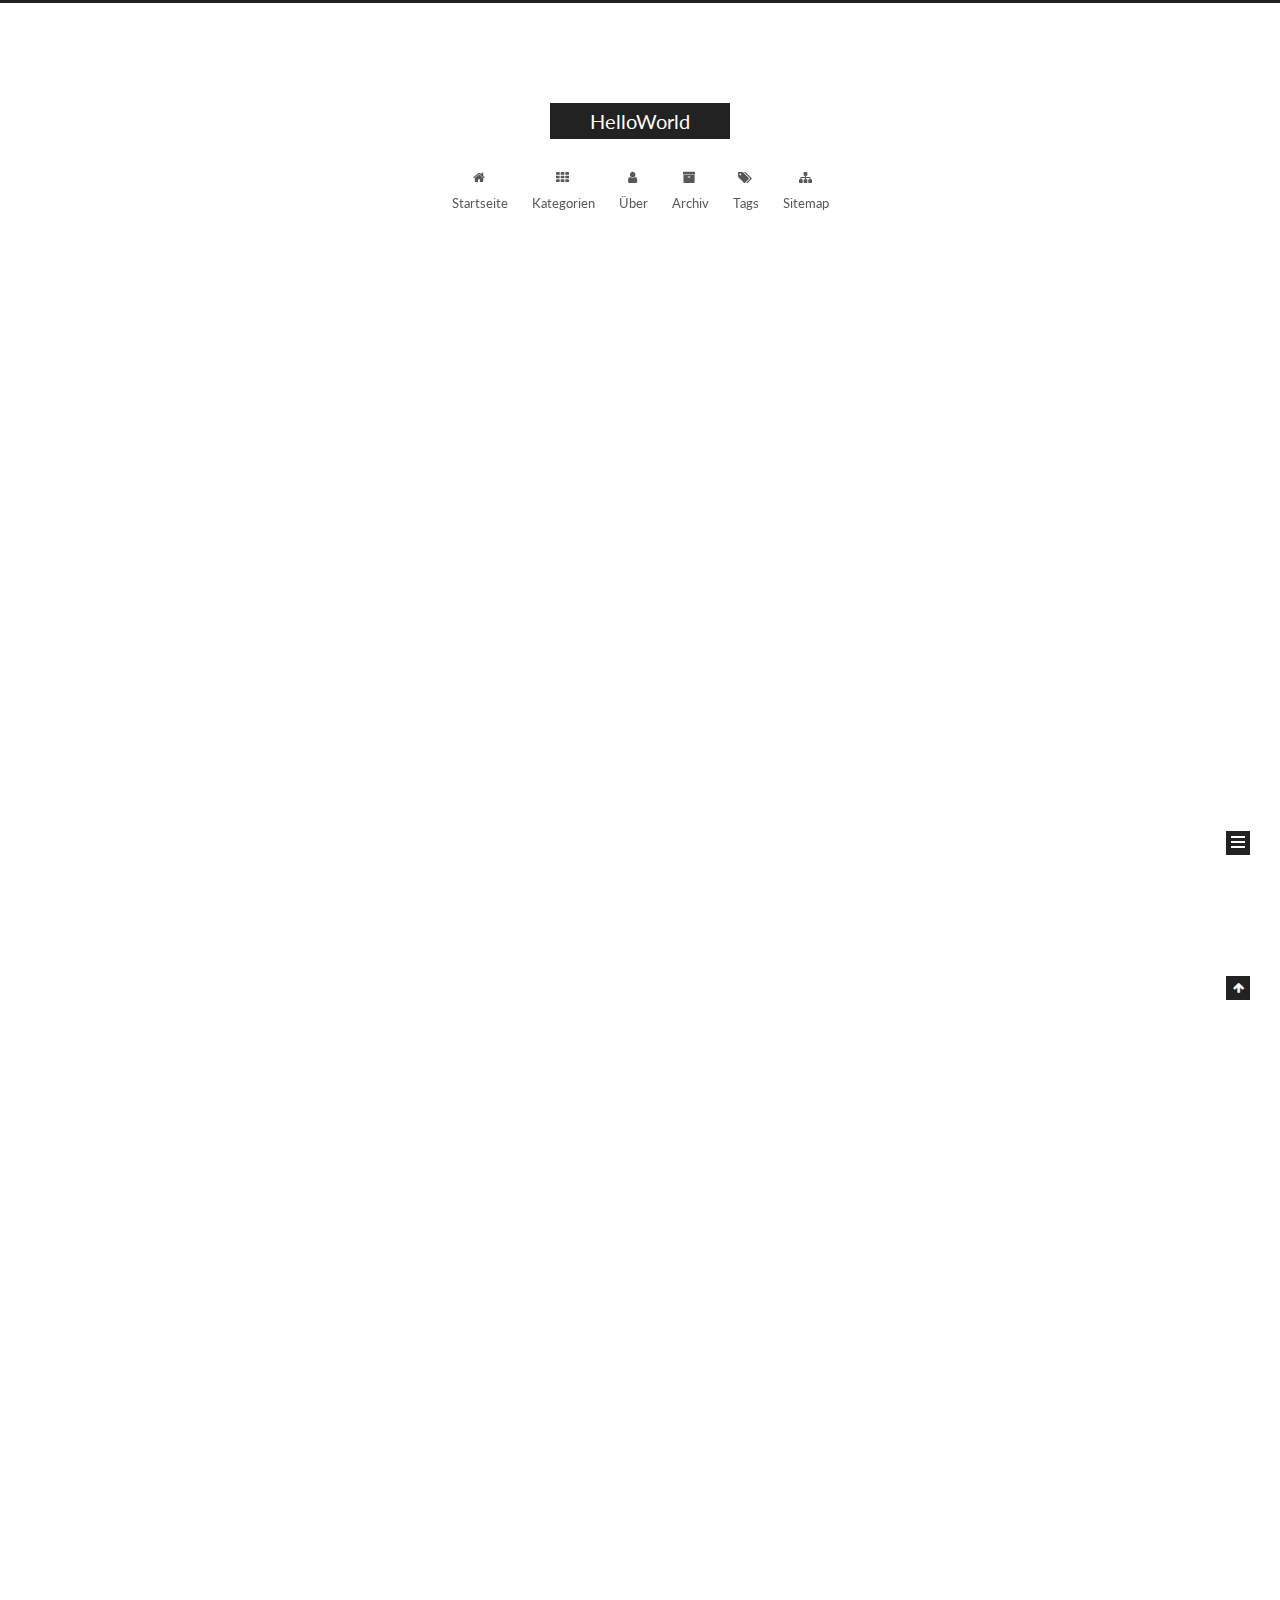
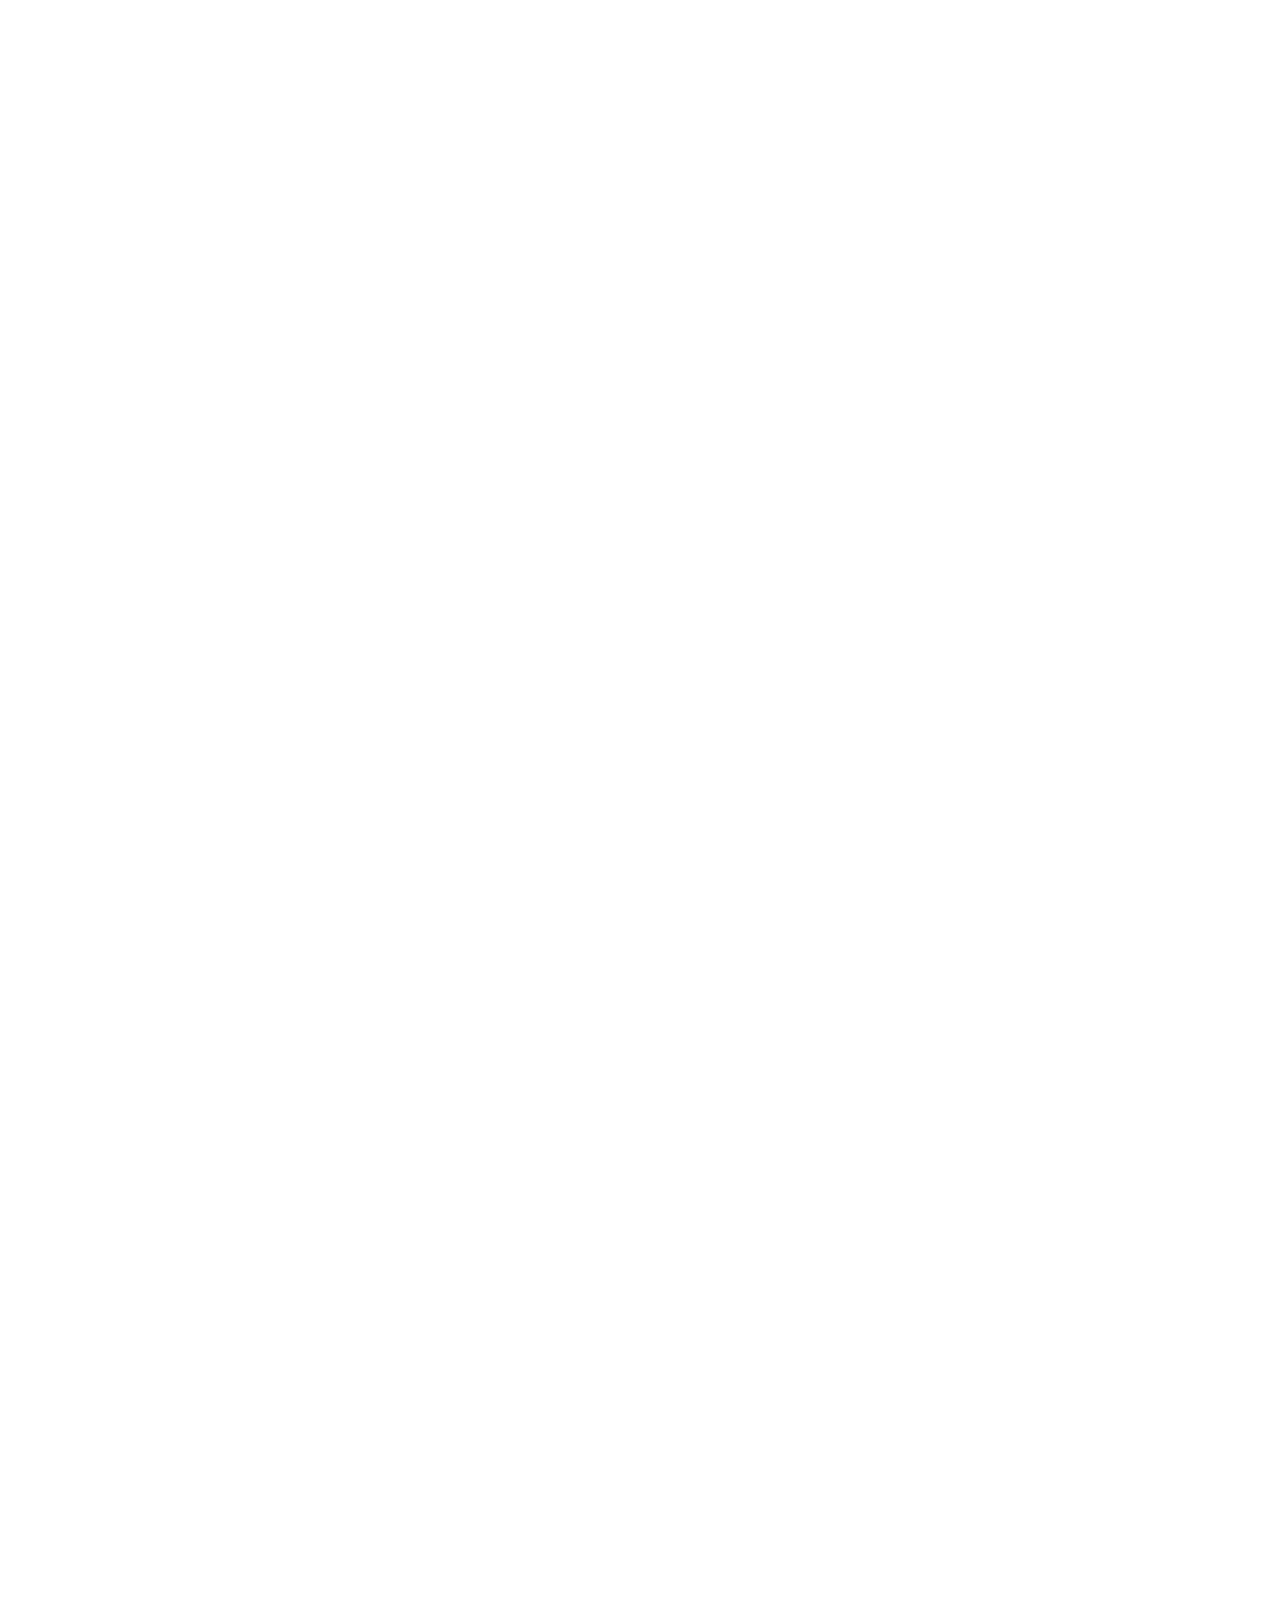
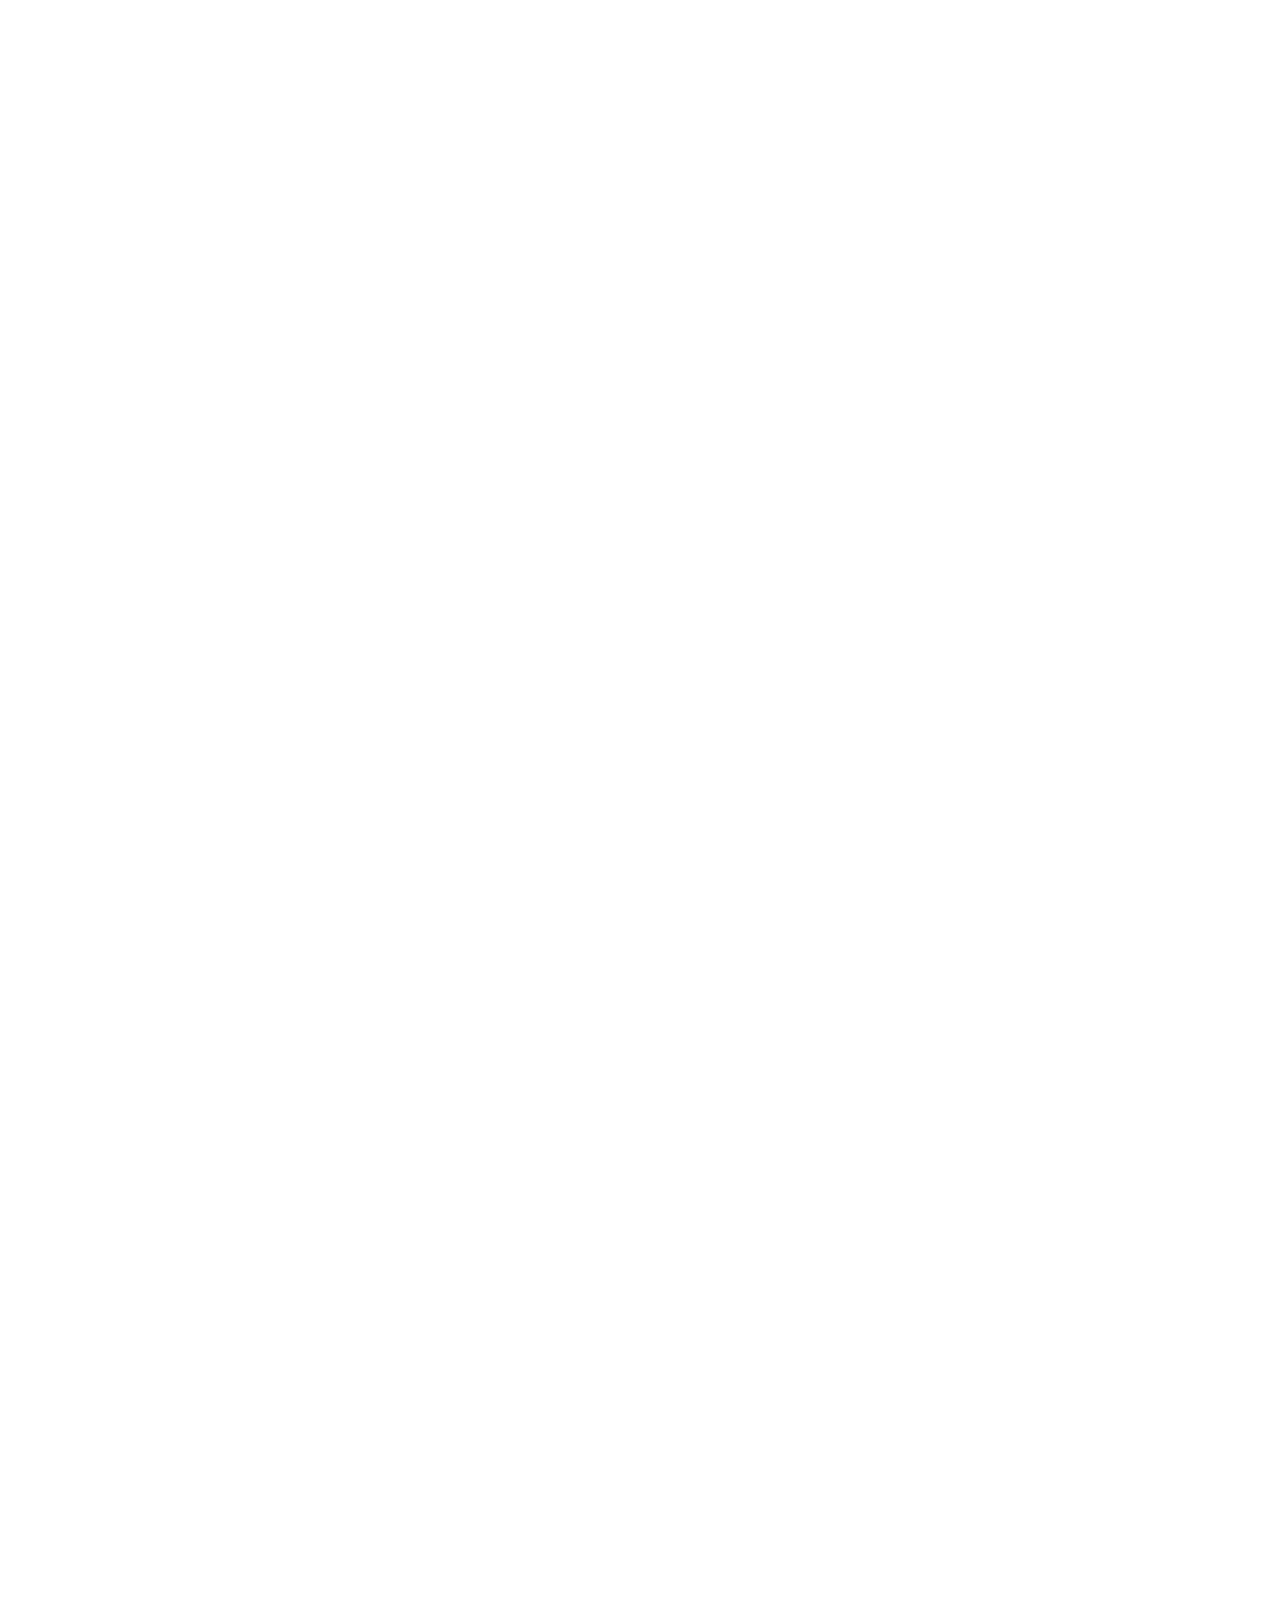
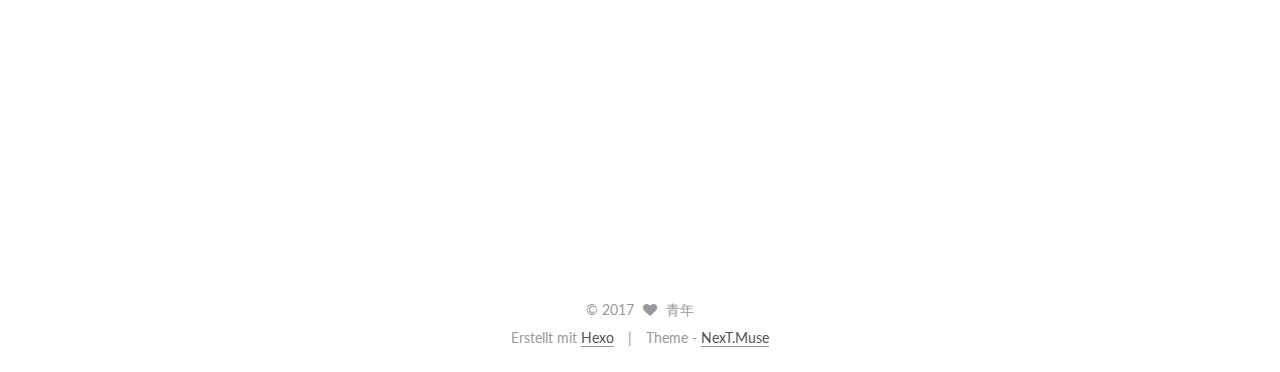
<file: index.html>
<!doctype html>



  


<html class="theme-next muse use-motion" lang="Zh-Hans">
<head>
  <meta charset="UTF-8"/>
<meta http-equiv="X-UA-Compatible" content="IE=edge" />
<meta name="viewport" content="width=device-width, initial-scale=1, maximum-scale=1"/>






<meta http-equiv="Cache-Control" content="no-transform" />
<meta http-equiv="Cache-Control" content="no-siteapp" />















  
  
  <link href="/lib/fancybox/source/jquery.fancybox.css?v=2.1.5" rel="stylesheet" type="text/css" />




  
  
  
  

  
    
    
  

  

  

  

  

  
    
    
    <link href="//fonts.googleapis.com/css?family=Lato:300,300italic,400,400italic,700,700italic&subset=latin,latin-ext" rel="stylesheet" type="text/css">
  






<link href="/lib/font-awesome/css/font-awesome.min.css?v=4.6.2" rel="stylesheet" type="text/css" />

<link href="/css/main.css?v=5.1.1" rel="stylesheet" type="text/css" />


  <meta name="keywords" content="Hexo, NexT" />








  <link rel="shortcut icon" type="image/x-icon" href="/favicon.ico?v=5.1.1" />






<meta name="description" content="生活，就要心怀最大的善意在荆棘中穿行。即使被刺伤，亦不改初衷。">
<meta property="og:type" content="website">
<meta property="og:title" content="HelloWorld">
<meta property="og:url" content="http://yoursite.com/index.html">
<meta property="og:site_name" content="HelloWorld">
<meta property="og:description" content="生活，就要心怀最大的善意在荆棘中穿行。即使被刺伤，亦不改初衷。">
<meta name="twitter:card" content="summary">
<meta name="twitter:title" content="HelloWorld">
<meta name="twitter:description" content="生活，就要心怀最大的善意在荆棘中穿行。即使被刺伤，亦不改初衷。">



<script type="text/javascript" id="hexo.configurations">
  var NexT = window.NexT || {};
  var CONFIG = {
    root: '/',
    scheme: 'Muse',
    sidebar: {"position":"left","display":"post","offset":12,"offset_float":0,"b2t":false,"scrollpercent":false},
    fancybox: true,
    motion: true,
    duoshuo: {
      userId: '0',
      author: 'Author'
    },
    algolia: {
      applicationID: '',
      apiKey: '',
      indexName: '',
      hits: {"per_page":10},
      labels: {"input_placeholder":"Search for Posts","hits_empty":"We didn't find any results for the search: ${query}","hits_stats":"${hits} results found in ${time} ms"}
    }
  };
</script>



  <link rel="canonical" href="http://yoursite.com/"/>





  <title>HelloWorld</title>
</head>

<body itemscope itemtype="http://schema.org/WebPage" lang="Zh-Hans">

  














  
  
    
  

  <div class="container sidebar-position-left 
   page-home 
 ">
    <div class="headband"></div>

    <header id="header" class="header" itemscope itemtype="http://schema.org/WPHeader">
      <div class="header-inner"><div class="site-brand-wrapper">
  <div class="site-meta ">
    

    <div class="custom-logo-site-title">
      <a href="/"  class="brand" rel="start">
        <span class="logo-line-before"><i></i></span>
        <span class="site-title">HelloWorld</span>
        <span class="logo-line-after"><i></i></span>
      </a>
    </div>
      
        <p class="site-subtitle"></p>
      
  </div>

  <div class="site-nav-toggle">
    <button>
      <span class="btn-bar"></span>
      <span class="btn-bar"></span>
      <span class="btn-bar"></span>
    </button>
  </div>
</div>

<nav class="site-nav">
  

  
    <ul id="menu" class="menu">
      
        
        <li class="menu-item menu-item-home">
          <a href="/" rel="section">
            
              <i class="menu-item-icon fa fa-fw fa-home"></i> <br />
            
            Startseite
          </a>
        </li>
      
        
        <li class="menu-item menu-item-categories">
          <a href="/categories" rel="section">
            
              <i class="menu-item-icon fa fa-fw fa-th"></i> <br />
            
            Kategorien
          </a>
        </li>
      
        
        <li class="menu-item menu-item-about">
          <a href="/about" rel="section">
            
              <i class="menu-item-icon fa fa-fw fa-user"></i> <br />
            
            Über
          </a>
        </li>
      
        
        <li class="menu-item menu-item-archives">
          <a href="/archives" rel="section">
            
              <i class="menu-item-icon fa fa-fw fa-archive"></i> <br />
            
            Archiv
          </a>
        </li>
      
        
        <li class="menu-item menu-item-tags">
          <a href="/tags" rel="section">
            
              <i class="menu-item-icon fa fa-fw fa-tags"></i> <br />
            
            Tags
          </a>
        </li>
      
        
        <li class="menu-item menu-item-sitemap">
          <a href="/sitemap.xml" rel="section">
            
              <i class="menu-item-icon fa fa-fw fa-sitemap"></i> <br />
            
            Sitemap
          </a>
        </li>
      

      
    </ul>
  

  
</nav>



 </div>
    </header>

    <main id="main" class="main">
      <div class="main-inner">
        <div class="content-wrap">
          <div id="content" class="content">
            
  <section id="posts" class="posts-expand">
    
      

  

  
  
  

  <article class="post post-type-normal " itemscope itemtype="http://schema.org/Article">
    <link itemprop="mainEntityOfPage" href="http://yoursite.com/2017/05/15/水平居中布局/">

    <span hidden itemprop="author" itemscope itemtype="http://schema.org/Person">
      <meta itemprop="name" content="青年">
      <meta itemprop="description" content="">
      <meta itemprop="image" content="/image/face.png">
    </span>

    <span hidden itemprop="publisher" itemscope itemtype="http://schema.org/Organization">
      <meta itemprop="name" content="HelloWorld">
    </span>

    
      <header class="post-header">

        
        
          <h1 class="post-title" itemprop="name headline">
                
                <a class="post-title-link" href="/2017/05/15/水平居中布局/" itemprop="url">Unbenannt</a></h1>
        

        <div class="post-meta">
          <span class="post-time">
            
              <span class="post-meta-item-icon">
                <i class="fa fa-calendar-o"></i>
              </span>
              
                <span class="post-meta-item-text">Veröffentlicht am</span>
              
              <time title="Post created" itemprop="dateCreated datePublished" datetime="2017-05-15T17:11:04+08:00">
                2017-05-15
              </time>
            

            

            
          </span>

          

          
            
          

          
          

          

          

          

        </div>
      </header>
    

    <div class="post-body" itemprop="articleBody">

      
      

      
        
          
            <figure class="highlight plain"><table><tr><td class="gutter"><pre><div class="line">1</div><div class="line">2</div><div class="line">3</div><div class="line">4</div><div class="line">5</div><div class="line">6</div><div class="line">7</div><div class="line">8</div><div class="line">9</div><div class="line">10</div><div class="line">11</div><div class="line">12</div><div class="line">13</div><div class="line">14</div><div class="line">15</div><div class="line">16</div><div class="line">17</div><div class="line">18</div><div class="line">19</div><div class="line">20</div><div class="line">21</div><div class="line">22</div><div class="line">23</div><div class="line">24</div><div class="line">25</div><div class="line">26</div><div class="line">27</div><div class="line">28</div><div class="line">29</div><div class="line">30</div><div class="line">31</div><div class="line">32</div><div class="line">33</div><div class="line">34</div><div class="line">35</div><div class="line">36</div><div class="line">37</div><div class="line">38</div><div class="line">39</div><div class="line">40</div><div class="line">41</div><div class="line">42</div><div class="line">43</div><div class="line">44</div><div class="line">45</div><div class="line">46</div><div class="line">47</div><div class="line">48</div><div class="line">49</div><div class="line">50</div><div class="line">51</div><div class="line">52</div><div class="line">53</div><div class="line">54</div><div class="line">55</div><div class="line">56</div><div class="line">57</div><div class="line">58</div><div class="line">59</div><div class="line">60</div><div class="line">61</div><div class="line">62</div><div class="line">63</div><div class="line">64</div><div class="line">65</div><div class="line">66</div><div class="line">67</div><div class="line">68</div><div class="line">69</div><div class="line">70</div><div class="line">71</div><div class="line">72</div><div class="line">73</div><div class="line">74</div><div class="line">75</div><div class="line">76</div><div class="line">77</div><div class="line">78</div><div class="line">79</div><div class="line">80</div><div class="line">81</div><div class="line">82</div></pre></td><td class="code"><pre><div class="line"></div><div class="line">    &lt;!DOCTYPE html&gt;</div><div class="line">&lt;html lang=&quot;en&quot;&gt;</div><div class="line">&lt;head&gt;</div><div class="line">	&lt;meta charset=&quot;UTF-8&quot;&gt;</div><div class="line">	&lt;title&gt;Document&lt;/title&gt;</div><div class="line">&lt;style type=&quot;text/css&quot;&gt;</div><div class="line">	.first-way&#123;</div><div class="line">		width:100px;</div><div class="line">		height: 100px;</div><div class="line">		background-color: red;</div><div class="line">		margin: 0 auto;</div><div class="line">	&#125;</div><div class="line">	.second-way&#123;</div><div class="line">		width:100%;</div><div class="line">		text-align: center;</div><div class="line">		overflow: hidden;</div><div class="line">	&#125;</div><div class="line">	.second-child&#123;</div><div class="line">		display: inline-block;</div><div class="line">		width:100px;</div><div class="line">		height:100px;</div><div class="line">		background-color: red;</div><div class="line"></div><div class="line">	&#125;</div><div class="line">	.third-way&#123;</div><div class="line">		position: absolute;</div><div class="line">		left:50%;</div><div class="line">		top:0%; /*默认应该是0%*/</div><div class="line">	 	transform:translateX(-50%); /*向左移动元素宽度的一半长度*/</div><div class="line">		width:300px;</div><div class="line">		height:100px;</div><div class="line">		border: 1px solid green;</div><div class="line">	&#125;</div><div class="line">	.fourth-way&#123;</div><div class="line">		display: flex;</div><div class="line">		justify-content:center;</div><div class="line">	&#125;</div><div class="line">	.fourth-way &gt; div&#123;</div><div class="line">		width:100px;</div><div class="line">		height:100px;</div><div class="line">		background-color: red;</div><div class="line">	&#125;</div><div class="line">	.five-way&#123;</div><div class="line">		width: -moz-fit-content;</div><div class="line">        width: -webkit-fit-content;</div><div class="line">        width: fit-content; </div><div class="line">        margin: auto;</div><div class="line">	&#125;</div><div class="line">	.five-way &gt; div&#123;</div><div class="line">		float:left;</div><div class="line">		width:100px;</div><div class="line">		height:100px;</div><div class="line">		background-color: red;</div><div class="line">	&#125;</div><div class="line">&lt;/style&gt;</div><div class="line">&lt;/head&gt;</div><div class="line">&lt;body&gt;</div><div class="line">	&lt;div class=&quot;first-way&quot;&gt;</div><div class="line">		第一种方式</div><div class="line">	&lt;/div&gt;</div><div class="line">	&lt;/br&gt;</div><div class="line">	&lt;div class=&quot;second-way&quot;&gt;</div><div class="line">		&lt;div class=&quot;second-child&quot;&gt;第二种方式&lt;/div&gt;</div><div class="line">	&lt;/div&gt;</div><div class="line">	&lt;div class=&quot;third-way&quot;&gt;</div><div class="line">		第三种方式</div><div class="line">	&lt;/div&gt;</div><div class="line">&lt;/br&gt;</div><div class="line">	&lt;div class=&quot;fourth-way&quot;&gt;</div><div class="line">		&lt;div&gt;第四种&lt;/div&gt;</div><div class="line">	&lt;/div&gt;</div><div class="line">	&lt;div&gt;</div><div class="line">	&lt;/br&gt;</div><div class="line">	&lt;div class=&quot;five-way&quot;&gt;</div><div class="line">		&lt;div&gt;</div><div class="line">			第五种</div><div class="line">		&lt;/div&gt;</div><div class="line">	&lt;/div&gt;	</div><div class="line">	&lt;/div&gt;</div><div class="line">&lt;/body&gt;</div><div class="line">&lt;/html&gt;</div></pre></td></tr></table></figure>
          
        
      
    </div>

    <div>
      
    </div>

    <div>
      
    </div>

    <div>
      
    </div>

    <footer class="post-footer">
      

      

      

      
      
        <div class="post-eof"></div>
      
    </footer>
  </article>


    
      

  

  
  
  

  <article class="post post-type-normal " itemscope itemtype="http://schema.org/Article">
    <link itemprop="mainEntityOfPage" href="http://yoursite.com/2017/05/15/水平垂直居中布局/">

    <span hidden itemprop="author" itemscope itemtype="http://schema.org/Person">
      <meta itemprop="name" content="青年">
      <meta itemprop="description" content="">
      <meta itemprop="image" content="/image/face.png">
    </span>

    <span hidden itemprop="publisher" itemscope itemtype="http://schema.org/Organization">
      <meta itemprop="name" content="HelloWorld">
    </span>

    
      <header class="post-header">

        
        
          <h1 class="post-title" itemprop="name headline">
                
                <a class="post-title-link" href="/2017/05/15/水平垂直居中布局/" itemprop="url">Unbenannt</a></h1>
        

        <div class="post-meta">
          <span class="post-time">
            
              <span class="post-meta-item-icon">
                <i class="fa fa-calendar-o"></i>
              </span>
              
                <span class="post-meta-item-text">Veröffentlicht am</span>
              
              <time title="Post created" itemprop="dateCreated datePublished" datetime="2017-05-15T17:11:04+08:00">
                2017-05-15
              </time>
            

            

            
          </span>

          

          
            
          

          
          

          

          

          

        </div>
      </header>
    

    <div class="post-body" itemprop="articleBody">

      
      

      
        
          
            <figure class="highlight plain"><table><tr><td class="gutter"><pre><div class="line">1</div><div class="line">2</div><div class="line">3</div><div class="line">4</div><div class="line">5</div><div class="line">6</div><div class="line">7</div><div class="line">8</div><div class="line">9</div><div class="line">10</div><div class="line">11</div><div class="line">12</div><div class="line">13</div><div class="line">14</div><div class="line">15</div><div class="line">16</div><div class="line">17</div><div class="line">18</div><div class="line">19</div><div class="line">20</div><div class="line">21</div><div class="line">22</div><div class="line">23</div><div class="line">24</div><div class="line">25</div><div class="line">26</div><div class="line">27</div><div class="line">28</div><div class="line">29</div><div class="line">30</div><div class="line">31</div><div class="line">32</div><div class="line">33</div><div class="line">34</div><div class="line">35</div><div class="line">36</div><div class="line">37</div><div class="line">38</div><div class="line">39</div><div class="line">40</div><div class="line">41</div><div class="line">42</div><div class="line">43</div><div class="line">44</div><div class="line">45</div><div class="line">46</div><div class="line">47</div><div class="line">48</div><div class="line">49</div><div class="line">50</div><div class="line">51</div><div class="line">52</div><div class="line">53</div><div class="line">54</div><div class="line">55</div><div class="line">56</div><div class="line">57</div><div class="line">58</div><div class="line">59</div><div class="line">60</div><div class="line">61</div><div class="line">62</div><div class="line">63</div><div class="line">64</div><div class="line">65</div><div class="line">66</div><div class="line">67</div><div class="line">68</div><div class="line">69</div><div class="line">70</div><div class="line">71</div><div class="line">72</div><div class="line">73</div><div class="line">74</div><div class="line">75</div><div class="line">76</div></pre></td><td class="code"><pre><div class="line"></div><div class="line">    &lt;!DOCTYPE html&gt;</div><div class="line">&lt;html lang=&quot;en&quot;&gt;</div><div class="line">&lt;head&gt;</div><div class="line">	&lt;meta charset=&quot;UTF-8&quot;&gt;</div><div class="line">	&lt;title&gt;Document&lt;/title&gt;</div><div class="line">	&lt;style type=&quot;text/css&quot;&gt;</div><div class="line">	body,html&#123;</div><div class="line">		height: 100%;</div><div class="line">		</div><div class="line">	&#125;</div><div class="line">	.first-way&#123;</div><div class="line">		height: 100%;</div><div class="line">		display: flex;</div><div class="line">		justify-content:center;</div><div class="line">	&#125;</div><div class="line">	.first-way &gt; div&#123;</div><div class="line">		align-self:center; </div><div class="line">		width:100px;</div><div class="line">		height:100px;</div><div class="line">		background-color: red;</div><div class="line">	&#125;</div><div class="line">	/* .second-way&#123;</div><div class="line">		width:100%;</div><div class="line">		height: 100%;</div><div class="line">	position: relative;</div><div class="line">	&#125; */</div><div class="line">	.second-way &#123;</div><div class="line">		position: absolute;</div><div class="line">		left:50%;</div><div class="line">		top:50%;</div><div class="line">		transform:translate(-50%,-50%);</div><div class="line">		width:150px;</div><div class="line">		height: 150px;</div><div class="line">		border: 1px solid green;</div><div class="line">	&#125;</div><div class="line">	.third-way &gt; div&#123;</div><div class="line">		position: absolute;</div><div class="line">		top:0;</div><div class="line">		left: 0;</div><div class="line">		right: 0;</div><div class="line">		bottom: 0;</div><div class="line">		margin: auto;</div><div class="line">		width: 200px;</div><div class="line">		height: 200px;</div><div class="line">		border: 1px solid black;</div><div class="line">	&#125;</div><div class="line">	.fourth-way&#123;</div><div class="line">		position: absolute;</div><div class="line">		left:50%;</div><div class="line">		top:50%;</div><div class="line">		width:250px;</div><div class="line">		height: 250px;</div><div class="line">		margin-top:-125px;</div><div class="line">		margin-left: -125px; </div><div class="line">		border: 1px solid red;</div><div class="line">	&#125;</div><div class="line">	&lt;/style&gt;</div><div class="line">&lt;/head&gt;</div><div class="line">&lt;body&gt;</div><div class="line">	&lt;div class=&quot;first-way&quot;&gt;</div><div class="line">		&lt;div&gt;第一种方式&lt;/div&gt;</div><div class="line">	&lt;/div&gt;</div><div class="line">	&lt;div class=&quot;second-way&quot;&gt;</div><div class="line">		&lt;div &gt;第二种方式&lt;/div&gt;</div><div class="line">	&lt;/div&gt;</div><div class="line">	&lt;/br&gt;</div><div class="line">	 &lt;div class=&quot;third-way&quot;&gt;</div><div class="line">		&lt;div&gt;第三种方式&lt;/div&gt;</div><div class="line">	&lt;/div&gt;</div><div class="line">	&lt;div class=&quot;fourth-way&quot;&gt;</div><div class="line">		&lt;div&gt;第四种&lt;/div&gt;</div><div class="line">	&lt;/div&gt;</div><div class="line">	&lt;div&gt;</div><div class="line">&lt;/body&gt;</div><div class="line">&lt;/html&gt;</div></pre></td></tr></table></figure>
          
        
      
    </div>

    <div>
      
    </div>

    <div>
      
    </div>

    <div>
      
    </div>

    <footer class="post-footer">
      

      

      

      
      
        <div class="post-eof"></div>
      
    </footer>
  </article>


    
      

  

  
  
  

  <article class="post post-type-normal " itemscope itemtype="http://schema.org/Article">
    <link itemprop="mainEntityOfPage" href="http://yoursite.com/2017/05/10/hello-world/">

    <span hidden itemprop="author" itemscope itemtype="http://schema.org/Person">
      <meta itemprop="name" content="青年">
      <meta itemprop="description" content="">
      <meta itemprop="image" content="/image/face.png">
    </span>

    <span hidden itemprop="publisher" itemscope itemtype="http://schema.org/Organization">
      <meta itemprop="name" content="HelloWorld">
    </span>

    
      <header class="post-header">

        
        
          <h1 class="post-title" itemprop="name headline">
                
                <a class="post-title-link" href="/2017/05/10/hello-world/" itemprop="url">Hello World</a></h1>
        

        <div class="post-meta">
          <span class="post-time">
            
              <span class="post-meta-item-icon">
                <i class="fa fa-calendar-o"></i>
              </span>
              
                <span class="post-meta-item-text">Veröffentlicht am</span>
              
              <time title="Post created" itemprop="dateCreated datePublished" datetime="2017-05-10T12:37:11+08:00">
                2017-05-10
              </time>
            

            

            
          </span>

          

          
            
          

          
          

          

          

          

        </div>
      </header>
    

    <div class="post-body" itemprop="articleBody">

      
      

      
        
          
            <p>Welcome to <a href="https://hexo.io/" target="_blank" rel="external">Hexo</a>! This is your very first post. Check <a href="https://hexo.io/docs/" target="_blank" rel="external">documentation</a> for more info. If you get any problems when using Hexo, you can find the answer in <a href="https://hexo.io/docs/troubleshooting.html" target="_blank" rel="external">troubleshooting</a> or you can ask me on <a href="https://github.com/hexojs/hexo/issues" target="_blank" rel="external">GitHub</a>.</p>
<h2 id="Quick-Start"><a href="#Quick-Start" class="headerlink" title="Quick Start"></a>Quick Start</h2><h3 id="Create-a-new-post"><a href="#Create-a-new-post" class="headerlink" title="Create a new post"></a>Create a new post</h3><figure class="highlight bash"><table><tr><td class="gutter"><pre><div class="line">1</div></pre></td><td class="code"><pre><div class="line">$ hexo new <span class="string">"My New Post"</span></div></pre></td></tr></table></figure>
<p>More info: <a href="https://hexo.io/docs/writing.html" target="_blank" rel="external">Writing</a></p>
<h3 id="Run-server"><a href="#Run-server" class="headerlink" title="Run server"></a>Run server</h3><figure class="highlight bash"><table><tr><td class="gutter"><pre><div class="line">1</div></pre></td><td class="code"><pre><div class="line">$ hexo server</div></pre></td></tr></table></figure>
<p>More info: <a href="https://hexo.io/docs/server.html" target="_blank" rel="external">Server</a></p>
<h3 id="Generate-static-files"><a href="#Generate-static-files" class="headerlink" title="Generate static files"></a>Generate static files</h3><figure class="highlight bash"><table><tr><td class="gutter"><pre><div class="line">1</div></pre></td><td class="code"><pre><div class="line">$ hexo generate</div></pre></td></tr></table></figure>
<p>More info: <a href="https://hexo.io/docs/generating.html" target="_blank" rel="external">Generating</a></p>
<h3 id="Deploy-to-remote-sites"><a href="#Deploy-to-remote-sites" class="headerlink" title="Deploy to remote sites"></a>Deploy to remote sites</h3><figure class="highlight bash"><table><tr><td class="gutter"><pre><div class="line">1</div></pre></td><td class="code"><pre><div class="line">$ hexo deploy</div></pre></td></tr></table></figure>
<p>More info: <a href="https://hexo.io/docs/deployment.html" target="_blank" rel="external">Deployment</a></p>

          
        
      
    </div>

    <div>
      
    </div>

    <div>
      
    </div>

    <div>
      
    </div>

    <footer class="post-footer">
      

      

      

      
      
        <div class="post-eof"></div>
      
    </footer>
  </article>


    
  </section>

  


          </div>
          


          

        </div>
        
          
  
  <div class="sidebar-toggle">
    <div class="sidebar-toggle-line-wrap">
      <span class="sidebar-toggle-line sidebar-toggle-line-first"></span>
      <span class="sidebar-toggle-line sidebar-toggle-line-middle"></span>
      <span class="sidebar-toggle-line sidebar-toggle-line-last"></span>
    </div>
  </div>

  <aside id="sidebar" class="sidebar">
    <div class="sidebar-inner">

      

      

      <section class="site-overview sidebar-panel sidebar-panel-active">
        <div class="site-author motion-element" itemprop="author" itemscope itemtype="http://schema.org/Person">
          <img class="site-author-image" itemprop="image"
               src="/image/face.png"
               alt="青年" />
          <p class="site-author-name" itemprop="name">青年</p>
           
              <p class="site-description motion-element" itemprop="description">生活，就要心怀最大的善意在荆棘中穿行。即使被刺伤，亦不改初衷。</p>
          
        </div>
        <nav class="site-state motion-element">

          
            <div class="site-state-item site-state-posts">
              <a href="/archives">
                <span class="site-state-item-count">3</span>
                <span class="site-state-item-name">Artikel</span>
              </a>
            </div>
          

          

          

        </nav>

        

        <div class="links-of-author motion-element">
          
        </div>

        
        

        
        

        


      </section>

      

      

    </div>
  </aside>


        
      </div>
    </main>

    <footer id="footer" class="footer">
      <div class="footer-inner">
        <div class="copyright" >
  
  &copy; 
  <span itemprop="copyrightYear">2017</span>
  <span class="with-love">
    <i class="fa fa-heart"></i>
  </span>
  <span class="author" itemprop="copyrightHolder">青年</span>
</div>


<div class="powered-by">
  Erstellt mit  <a class="theme-link" href="https://hexo.io">Hexo</a>
</div>

<div class="theme-info">
  Theme -
  <a class="theme-link" href="https://github.com/iissnan/hexo-theme-next">
    NexT.Muse
  </a>
</div>


        

        
      </div>
    </footer>

    
      <div class="back-to-top">
        <i class="fa fa-arrow-up"></i>
        
      </div>
    

  </div>

  

<script type="text/javascript">
  if (Object.prototype.toString.call(window.Promise) !== '[object Function]') {
    window.Promise = null;
  }
</script>









  












  
  <script type="text/javascript" src="/lib/jquery/index.js?v=2.1.3"></script>

  
  <script type="text/javascript" src="/lib/fastclick/lib/fastclick.min.js?v=1.0.6"></script>

  
  <script type="text/javascript" src="/lib/jquery_lazyload/jquery.lazyload.js?v=1.9.7"></script>

  
  <script type="text/javascript" src="/lib/velocity/velocity.min.js?v=1.2.1"></script>

  
  <script type="text/javascript" src="/lib/velocity/velocity.ui.min.js?v=1.2.1"></script>

  
  <script type="text/javascript" src="/lib/fancybox/source/jquery.fancybox.pack.js?v=2.1.5"></script>


  


  <script type="text/javascript" src="/js/src/utils.js?v=5.1.1"></script>

  <script type="text/javascript" src="/js/src/motion.js?v=5.1.1"></script>



  
  

  

  


  <script type="text/javascript" src="/js/src/bootstrap.js?v=5.1.1"></script>



  


  




	





  





  





  






  





  

  

  

  

  

</body>
</html>
</file>
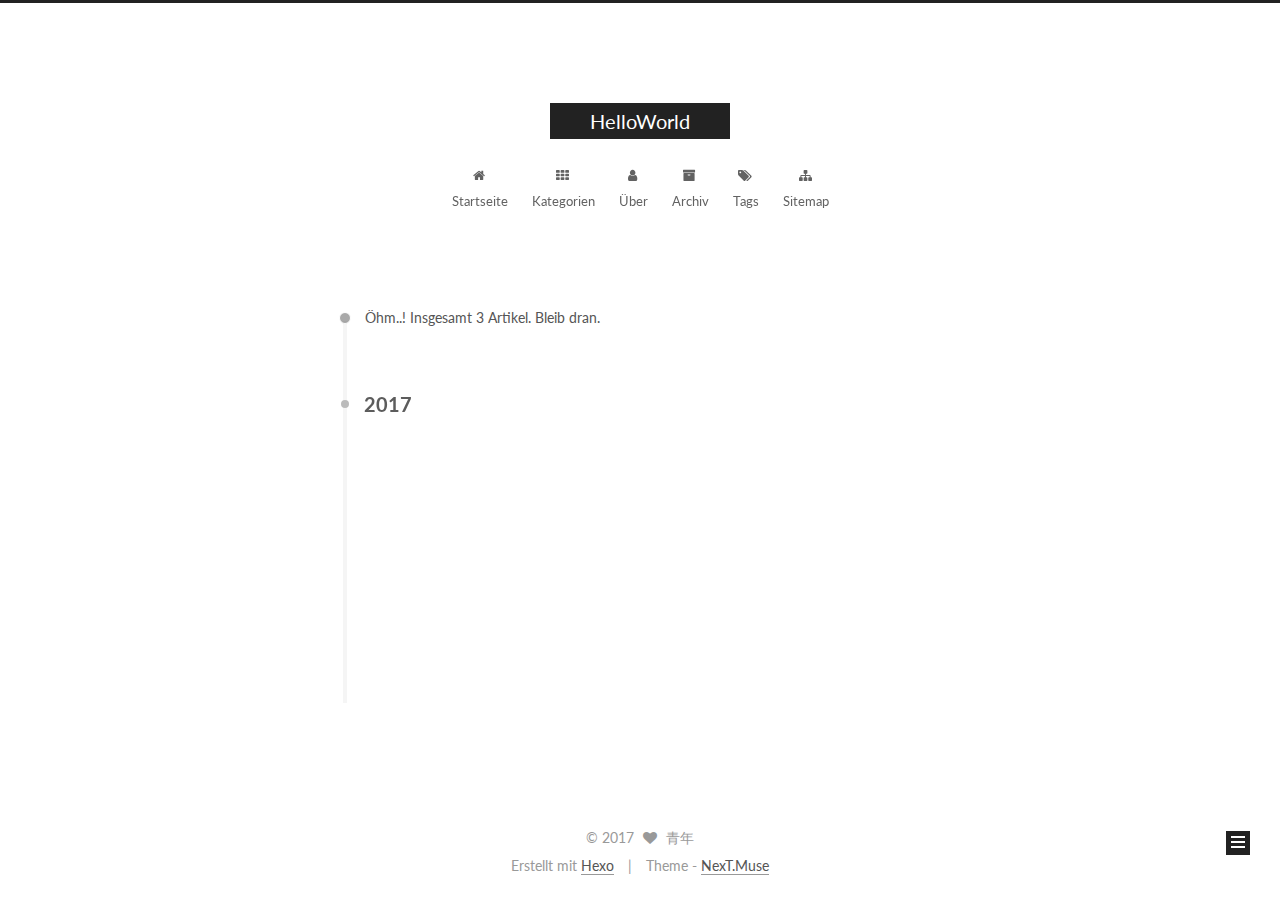
<file: archives/index.html>
<!doctype html>



  


<html class="theme-next muse use-motion" lang="Zh-Hans">
<head>
  <meta charset="UTF-8"/>
<meta http-equiv="X-UA-Compatible" content="IE=edge" />
<meta name="viewport" content="width=device-width, initial-scale=1, maximum-scale=1"/>






<meta http-equiv="Cache-Control" content="no-transform" />
<meta http-equiv="Cache-Control" content="no-siteapp" />















  
  
  <link href="/lib/fancybox/source/jquery.fancybox.css?v=2.1.5" rel="stylesheet" type="text/css" />




  
  
  
  

  
    
    
  

  

  

  

  

  
    
    
    <link href="//fonts.googleapis.com/css?family=Lato:300,300italic,400,400italic,700,700italic&subset=latin,latin-ext" rel="stylesheet" type="text/css">
  






<link href="/lib/font-awesome/css/font-awesome.min.css?v=4.6.2" rel="stylesheet" type="text/css" />

<link href="/css/main.css?v=5.1.1" rel="stylesheet" type="text/css" />


  <meta name="keywords" content="Hexo, NexT" />








  <link rel="shortcut icon" type="image/x-icon" href="/favicon.ico?v=5.1.1" />






<meta name="description" content="生活，就要心怀最大的善意在荆棘中穿行。即使被刺伤，亦不改初衷。">
<meta property="og:type" content="website">
<meta property="og:title" content="HelloWorld">
<meta property="og:url" content="http://yoursite.com/archives/index.html">
<meta property="og:site_name" content="HelloWorld">
<meta property="og:description" content="生活，就要心怀最大的善意在荆棘中穿行。即使被刺伤，亦不改初衷。">
<meta name="twitter:card" content="summary">
<meta name="twitter:title" content="HelloWorld">
<meta name="twitter:description" content="生活，就要心怀最大的善意在荆棘中穿行。即使被刺伤，亦不改初衷。">



<script type="text/javascript" id="hexo.configurations">
  var NexT = window.NexT || {};
  var CONFIG = {
    root: '/',
    scheme: 'Muse',
    sidebar: {"position":"left","display":"post","offset":12,"offset_float":0,"b2t":false,"scrollpercent":false},
    fancybox: true,
    motion: true,
    duoshuo: {
      userId: '0',
      author: 'Author'
    },
    algolia: {
      applicationID: '',
      apiKey: '',
      indexName: '',
      hits: {"per_page":10},
      labels: {"input_placeholder":"Search for Posts","hits_empty":"We didn't find any results for the search: ${query}","hits_stats":"${hits} results found in ${time} ms"}
    }
  };
</script>



  <link rel="canonical" href="http://yoursite.com/archives/"/>





  <title>Archiv | HelloWorld</title>
</head>

<body itemscope itemtype="http://schema.org/WebPage" lang="Zh-Hans">

  














  
  
    
  

  <div class="container sidebar-position-left  page-archive  ">
    <div class="headband"></div>

    <header id="header" class="header" itemscope itemtype="http://schema.org/WPHeader">
      <div class="header-inner"><div class="site-brand-wrapper">
  <div class="site-meta ">
    

    <div class="custom-logo-site-title">
      <a href="/"  class="brand" rel="start">
        <span class="logo-line-before"><i></i></span>
        <span class="site-title">HelloWorld</span>
        <span class="logo-line-after"><i></i></span>
      </a>
    </div>
      
        <p class="site-subtitle"></p>
      
  </div>

  <div class="site-nav-toggle">
    <button>
      <span class="btn-bar"></span>
      <span class="btn-bar"></span>
      <span class="btn-bar"></span>
    </button>
  </div>
</div>

<nav class="site-nav">
  

  
    <ul id="menu" class="menu">
      
        
        <li class="menu-item menu-item-home">
          <a href="/" rel="section">
            
              <i class="menu-item-icon fa fa-fw fa-home"></i> <br />
            
            Startseite
          </a>
        </li>
      
        
        <li class="menu-item menu-item-categories">
          <a href="/categories" rel="section">
            
              <i class="menu-item-icon fa fa-fw fa-th"></i> <br />
            
            Kategorien
          </a>
        </li>
      
        
        <li class="menu-item menu-item-about">
          <a href="/about" rel="section">
            
              <i class="menu-item-icon fa fa-fw fa-user"></i> <br />
            
            Über
          </a>
        </li>
      
        
        <li class="menu-item menu-item-archives">
          <a href="/archives" rel="section">
            
              <i class="menu-item-icon fa fa-fw fa-archive"></i> <br />
            
            Archiv
          </a>
        </li>
      
        
        <li class="menu-item menu-item-tags">
          <a href="/tags" rel="section">
            
              <i class="menu-item-icon fa fa-fw fa-tags"></i> <br />
            
            Tags
          </a>
        </li>
      
        
        <li class="menu-item menu-item-sitemap">
          <a href="/sitemap.xml" rel="section">
            
              <i class="menu-item-icon fa fa-fw fa-sitemap"></i> <br />
            
            Sitemap
          </a>
        </li>
      

      
    </ul>
  

  
</nav>



 </div>
    </header>

    <main id="main" class="main">
      <div class="main-inner">
        <div class="content-wrap">
          <div id="content" class="content">
            

  <section id="posts" class="posts-collapse">
    <span class="archive-move-on"></span>

    <span class="archive-page-counter">
      
      
      
        
      
      Öhm..! Insgesamt 3 Artikel. Bleib dran.
    </span>

    

      
      
      

      
        
        <div class="collection-title">
          <h2 class="archive-year motion-element" id="archive-year-2017">2017</h2>
        </div>
      
      

      

  <article class="post post-type-normal" itemscope itemtype="http://schema.org/Article">
    <header class="post-header">

      <h2 class="post-title">
        
            <a class="post-title-link" href="/2017/05/15/水平居中布局/" itemprop="url">
              
                <span itemprop="name">Unbenannt</span>
              
            </a>
        
      </h2>

      <div class="post-meta">
        <time class="post-time" itemprop="dateCreated"
              datetime="2017-05-15T17:11:04+08:00"
              content="2017-05-15" >
          05-15
        </time>
      </div>

    </header>
  </article>



    

      
      
      

      
      

      

  <article class="post post-type-normal" itemscope itemtype="http://schema.org/Article">
    <header class="post-header">

      <h2 class="post-title">
        
            <a class="post-title-link" href="/2017/05/15/水平垂直居中布局/" itemprop="url">
              
                <span itemprop="name">Unbenannt</span>
              
            </a>
        
      </h2>

      <div class="post-meta">
        <time class="post-time" itemprop="dateCreated"
              datetime="2017-05-15T17:11:04+08:00"
              content="2017-05-15" >
          05-15
        </time>
      </div>

    </header>
  </article>



    

      
      
      

      
      

      

  <article class="post post-type-normal" itemscope itemtype="http://schema.org/Article">
    <header class="post-header">

      <h2 class="post-title">
        
            <a class="post-title-link" href="/2017/05/10/hello-world/" itemprop="url">
              
                <span itemprop="name">Hello World</span>
              
            </a>
        
      </h2>

      <div class="post-meta">
        <time class="post-time" itemprop="dateCreated"
              datetime="2017-05-10T12:37:11+08:00"
              content="2017-05-10" >
          05-10
        </time>
      </div>

    </header>
  </article>



    

  </section>

  



          </div>
          


          

        </div>
        
          
  
  <div class="sidebar-toggle">
    <div class="sidebar-toggle-line-wrap">
      <span class="sidebar-toggle-line sidebar-toggle-line-first"></span>
      <span class="sidebar-toggle-line sidebar-toggle-line-middle"></span>
      <span class="sidebar-toggle-line sidebar-toggle-line-last"></span>
    </div>
  </div>

  <aside id="sidebar" class="sidebar">
    <div class="sidebar-inner">

      

      

      <section class="site-overview sidebar-panel sidebar-panel-active">
        <div class="site-author motion-element" itemprop="author" itemscope itemtype="http://schema.org/Person">
          <img class="site-author-image" itemprop="image"
               src="/image/face.png"
               alt="青年" />
          <p class="site-author-name" itemprop="name">青年</p>
           
              <p class="site-description motion-element" itemprop="description">生活，就要心怀最大的善意在荆棘中穿行。即使被刺伤，亦不改初衷。</p>
          
        </div>
        <nav class="site-state motion-element">

          
            <div class="site-state-item site-state-posts">
              <a href="/archives">
                <span class="site-state-item-count">3</span>
                <span class="site-state-item-name">Artikel</span>
              </a>
            </div>
          

          

          

        </nav>

        

        <div class="links-of-author motion-element">
          
        </div>

        
        

        
        

        


      </section>

      

      

    </div>
  </aside>


        
      </div>
    </main>

    <footer id="footer" class="footer">
      <div class="footer-inner">
        <div class="copyright" >
  
  &copy; 
  <span itemprop="copyrightYear">2017</span>
  <span class="with-love">
    <i class="fa fa-heart"></i>
  </span>
  <span class="author" itemprop="copyrightHolder">青年</span>
</div>


<div class="powered-by">
  Erstellt mit  <a class="theme-link" href="https://hexo.io">Hexo</a>
</div>

<div class="theme-info">
  Theme -
  <a class="theme-link" href="https://github.com/iissnan/hexo-theme-next">
    NexT.Muse
  </a>
</div>


        

        
      </div>
    </footer>

    
      <div class="back-to-top">
        <i class="fa fa-arrow-up"></i>
        
      </div>
    

  </div>

  

<script type="text/javascript">
  if (Object.prototype.toString.call(window.Promise) !== '[object Function]') {
    window.Promise = null;
  }
</script>









  












  
  <script type="text/javascript" src="/lib/jquery/index.js?v=2.1.3"></script>

  
  <script type="text/javascript" src="/lib/fastclick/lib/fastclick.min.js?v=1.0.6"></script>

  
  <script type="text/javascript" src="/lib/jquery_lazyload/jquery.lazyload.js?v=1.9.7"></script>

  
  <script type="text/javascript" src="/lib/velocity/velocity.min.js?v=1.2.1"></script>

  
  <script type="text/javascript" src="/lib/velocity/velocity.ui.min.js?v=1.2.1"></script>

  
  <script type="text/javascript" src="/lib/fancybox/source/jquery.fancybox.pack.js?v=2.1.5"></script>


  


  <script type="text/javascript" src="/js/src/utils.js?v=5.1.1"></script>

  <script type="text/javascript" src="/js/src/motion.js?v=5.1.1"></script>



  
  

  
  
    <script type="text/javascript" id="motion.page.archive">
      $('.archive-year').velocity('transition.slideLeftIn');
    </script>
  


  


  <script type="text/javascript" src="/js/src/bootstrap.js?v=5.1.1"></script>



  


  




	





  





  





  






  





  

  

  

  

  

</body>
</html>
</file>
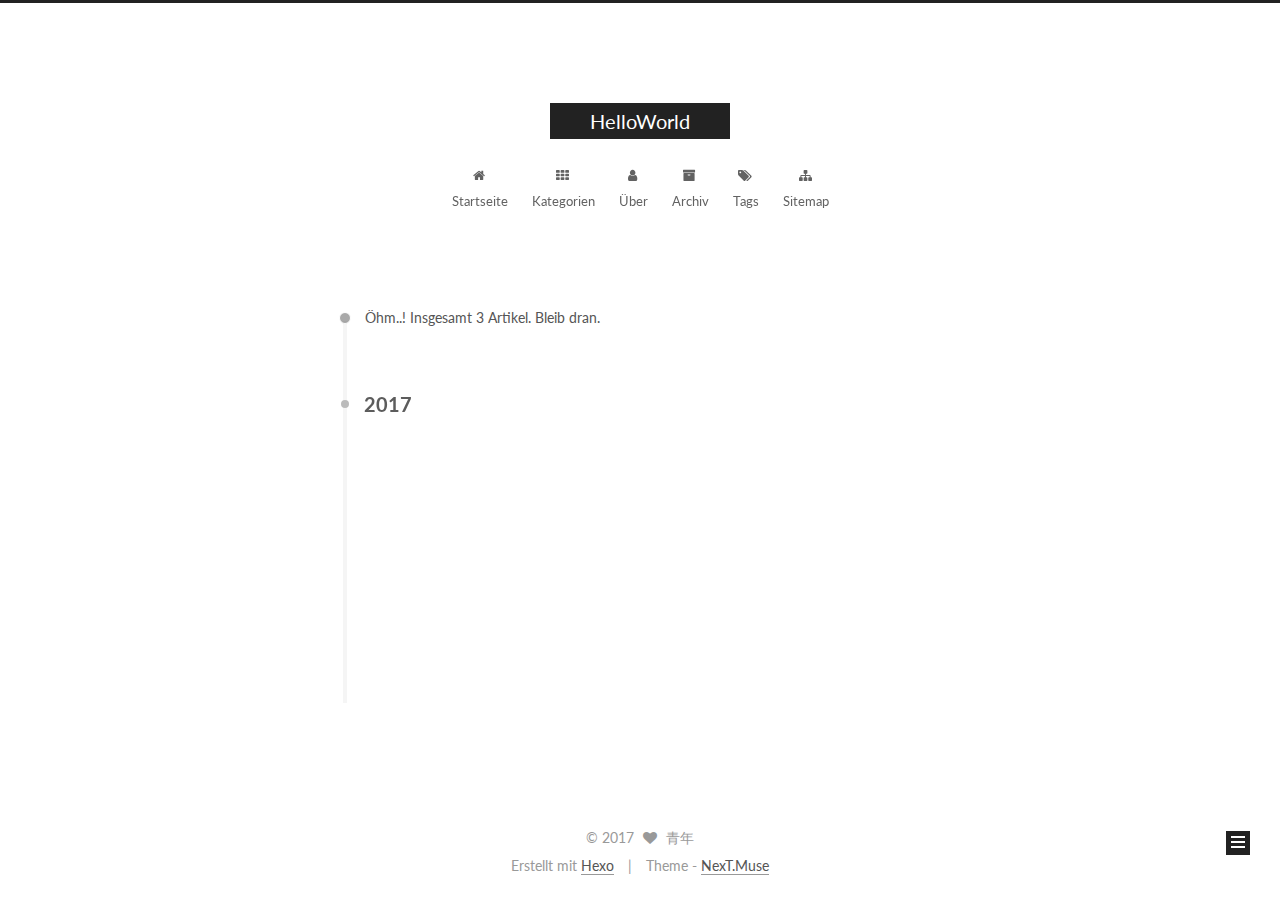
<file: archives/2017/index.html>
<!doctype html>



  


<html class="theme-next muse use-motion" lang="Zh-Hans">
<head>
  <meta charset="UTF-8"/>
<meta http-equiv="X-UA-Compatible" content="IE=edge" />
<meta name="viewport" content="width=device-width, initial-scale=1, maximum-scale=1"/>






<meta http-equiv="Cache-Control" content="no-transform" />
<meta http-equiv="Cache-Control" content="no-siteapp" />















  
  
  <link href="/lib/fancybox/source/jquery.fancybox.css?v=2.1.5" rel="stylesheet" type="text/css" />




  
  
  
  

  
    
    
  

  

  

  

  

  
    
    
    <link href="//fonts.googleapis.com/css?family=Lato:300,300italic,400,400italic,700,700italic&subset=latin,latin-ext" rel="stylesheet" type="text/css">
  






<link href="/lib/font-awesome/css/font-awesome.min.css?v=4.6.2" rel="stylesheet" type="text/css" />

<link href="/css/main.css?v=5.1.1" rel="stylesheet" type="text/css" />


  <meta name="keywords" content="Hexo, NexT" />








  <link rel="shortcut icon" type="image/x-icon" href="/favicon.ico?v=5.1.1" />






<meta name="description" content="生活，就要心怀最大的善意在荆棘中穿行。即使被刺伤，亦不改初衷。">
<meta property="og:type" content="website">
<meta property="og:title" content="HelloWorld">
<meta property="og:url" content="http://yoursite.com/archives/2017/index.html">
<meta property="og:site_name" content="HelloWorld">
<meta property="og:description" content="生活，就要心怀最大的善意在荆棘中穿行。即使被刺伤，亦不改初衷。">
<meta name="twitter:card" content="summary">
<meta name="twitter:title" content="HelloWorld">
<meta name="twitter:description" content="生活，就要心怀最大的善意在荆棘中穿行。即使被刺伤，亦不改初衷。">



<script type="text/javascript" id="hexo.configurations">
  var NexT = window.NexT || {};
  var CONFIG = {
    root: '/',
    scheme: 'Muse',
    sidebar: {"position":"left","display":"post","offset":12,"offset_float":0,"b2t":false,"scrollpercent":false},
    fancybox: true,
    motion: true,
    duoshuo: {
      userId: '0',
      author: 'Author'
    },
    algolia: {
      applicationID: '',
      apiKey: '',
      indexName: '',
      hits: {"per_page":10},
      labels: {"input_placeholder":"Search for Posts","hits_empty":"We didn't find any results for the search: ${query}","hits_stats":"${hits} results found in ${time} ms"}
    }
  };
</script>



  <link rel="canonical" href="http://yoursite.com/archives/2017/"/>





  <title>Archiv | HelloWorld</title>
</head>

<body itemscope itemtype="http://schema.org/WebPage" lang="Zh-Hans">

  














  
  
    
  

  <div class="container sidebar-position-left  page-archive  ">
    <div class="headband"></div>

    <header id="header" class="header" itemscope itemtype="http://schema.org/WPHeader">
      <div class="header-inner"><div class="site-brand-wrapper">
  <div class="site-meta ">
    

    <div class="custom-logo-site-title">
      <a href="/"  class="brand" rel="start">
        <span class="logo-line-before"><i></i></span>
        <span class="site-title">HelloWorld</span>
        <span class="logo-line-after"><i></i></span>
      </a>
    </div>
      
        <p class="site-subtitle"></p>
      
  </div>

  <div class="site-nav-toggle">
    <button>
      <span class="btn-bar"></span>
      <span class="btn-bar"></span>
      <span class="btn-bar"></span>
    </button>
  </div>
</div>

<nav class="site-nav">
  

  
    <ul id="menu" class="menu">
      
        
        <li class="menu-item menu-item-home">
          <a href="/" rel="section">
            
              <i class="menu-item-icon fa fa-fw fa-home"></i> <br />
            
            Startseite
          </a>
        </li>
      
        
        <li class="menu-item menu-item-categories">
          <a href="/categories" rel="section">
            
              <i class="menu-item-icon fa fa-fw fa-th"></i> <br />
            
            Kategorien
          </a>
        </li>
      
        
        <li class="menu-item menu-item-about">
          <a href="/about" rel="section">
            
              <i class="menu-item-icon fa fa-fw fa-user"></i> <br />
            
            Über
          </a>
        </li>
      
        
        <li class="menu-item menu-item-archives">
          <a href="/archives" rel="section">
            
              <i class="menu-item-icon fa fa-fw fa-archive"></i> <br />
            
            Archiv
          </a>
        </li>
      
        
        <li class="menu-item menu-item-tags">
          <a href="/tags" rel="section">
            
              <i class="menu-item-icon fa fa-fw fa-tags"></i> <br />
            
            Tags
          </a>
        </li>
      
        
        <li class="menu-item menu-item-sitemap">
          <a href="/sitemap.xml" rel="section">
            
              <i class="menu-item-icon fa fa-fw fa-sitemap"></i> <br />
            
            Sitemap
          </a>
        </li>
      

      
    </ul>
  

  
</nav>



 </div>
    </header>

    <main id="main" class="main">
      <div class="main-inner">
        <div class="content-wrap">
          <div id="content" class="content">
            

  <section id="posts" class="posts-collapse">
    <span class="archive-move-on"></span>

    <span class="archive-page-counter">
      
      
      
        
      
      Öhm..! Insgesamt 3 Artikel. Bleib dran.
    </span>

    

      
      
      

      
        
        <div class="collection-title">
          <h2 class="archive-year motion-element" id="archive-year-2017">2017</h2>
        </div>
      
      

      

  <article class="post post-type-normal" itemscope itemtype="http://schema.org/Article">
    <header class="post-header">

      <h2 class="post-title">
        
            <a class="post-title-link" href="/2017/05/15/水平居中布局/" itemprop="url">
              
                <span itemprop="name">Unbenannt</span>
              
            </a>
        
      </h2>

      <div class="post-meta">
        <time class="post-time" itemprop="dateCreated"
              datetime="2017-05-15T17:11:04+08:00"
              content="2017-05-15" >
          05-15
        </time>
      </div>

    </header>
  </article>



    

      
      
      

      
      

      

  <article class="post post-type-normal" itemscope itemtype="http://schema.org/Article">
    <header class="post-header">

      <h2 class="post-title">
        
            <a class="post-title-link" href="/2017/05/15/水平垂直居中布局/" itemprop="url">
              
                <span itemprop="name">Unbenannt</span>
              
            </a>
        
      </h2>

      <div class="post-meta">
        <time class="post-time" itemprop="dateCreated"
              datetime="2017-05-15T17:11:04+08:00"
              content="2017-05-15" >
          05-15
        </time>
      </div>

    </header>
  </article>



    

      
      
      

      
      

      

  <article class="post post-type-normal" itemscope itemtype="http://schema.org/Article">
    <header class="post-header">

      <h2 class="post-title">
        
            <a class="post-title-link" href="/2017/05/10/hello-world/" itemprop="url">
              
                <span itemprop="name">Hello World</span>
              
            </a>
        
      </h2>

      <div class="post-meta">
        <time class="post-time" itemprop="dateCreated"
              datetime="2017-05-10T12:37:11+08:00"
              content="2017-05-10" >
          05-10
        </time>
      </div>

    </header>
  </article>



    

  </section>

  



          </div>
          


          

        </div>
        
          
  
  <div class="sidebar-toggle">
    <div class="sidebar-toggle-line-wrap">
      <span class="sidebar-toggle-line sidebar-toggle-line-first"></span>
      <span class="sidebar-toggle-line sidebar-toggle-line-middle"></span>
      <span class="sidebar-toggle-line sidebar-toggle-line-last"></span>
    </div>
  </div>

  <aside id="sidebar" class="sidebar">
    <div class="sidebar-inner">

      

      

      <section class="site-overview sidebar-panel sidebar-panel-active">
        <div class="site-author motion-element" itemprop="author" itemscope itemtype="http://schema.org/Person">
          <img class="site-author-image" itemprop="image"
               src="/image/face.png"
               alt="青年" />
          <p class="site-author-name" itemprop="name">青年</p>
           
              <p class="site-description motion-element" itemprop="description">生活，就要心怀最大的善意在荆棘中穿行。即使被刺伤，亦不改初衷。</p>
          
        </div>
        <nav class="site-state motion-element">

          
            <div class="site-state-item site-state-posts">
              <a href="/archives">
                <span class="site-state-item-count">3</span>
                <span class="site-state-item-name">Artikel</span>
              </a>
            </div>
          

          

          

        </nav>

        

        <div class="links-of-author motion-element">
          
        </div>

        
        

        
        

        


      </section>

      

      

    </div>
  </aside>


        
      </div>
    </main>

    <footer id="footer" class="footer">
      <div class="footer-inner">
        <div class="copyright" >
  
  &copy; 
  <span itemprop="copyrightYear">2017</span>
  <span class="with-love">
    <i class="fa fa-heart"></i>
  </span>
  <span class="author" itemprop="copyrightHolder">青年</span>
</div>


<div class="powered-by">
  Erstellt mit  <a class="theme-link" href="https://hexo.io">Hexo</a>
</div>

<div class="theme-info">
  Theme -
  <a class="theme-link" href="https://github.com/iissnan/hexo-theme-next">
    NexT.Muse
  </a>
</div>


        

        
      </div>
    </footer>

    
      <div class="back-to-top">
        <i class="fa fa-arrow-up"></i>
        
      </div>
    

  </div>

  

<script type="text/javascript">
  if (Object.prototype.toString.call(window.Promise) !== '[object Function]') {
    window.Promise = null;
  }
</script>









  












  
  <script type="text/javascript" src="/lib/jquery/index.js?v=2.1.3"></script>

  
  <script type="text/javascript" src="/lib/fastclick/lib/fastclick.min.js?v=1.0.6"></script>

  
  <script type="text/javascript" src="/lib/jquery_lazyload/jquery.lazyload.js?v=1.9.7"></script>

  
  <script type="text/javascript" src="/lib/velocity/velocity.min.js?v=1.2.1"></script>

  
  <script type="text/javascript" src="/lib/velocity/velocity.ui.min.js?v=1.2.1"></script>

  
  <script type="text/javascript" src="/lib/fancybox/source/jquery.fancybox.pack.js?v=2.1.5"></script>


  


  <script type="text/javascript" src="/js/src/utils.js?v=5.1.1"></script>

  <script type="text/javascript" src="/js/src/motion.js?v=5.1.1"></script>



  
  

  
  
    <script type="text/javascript" id="motion.page.archive">
      $('.archive-year').velocity('transition.slideLeftIn');
    </script>
  


  


  <script type="text/javascript" src="/js/src/bootstrap.js?v=5.1.1"></script>



  


  




	





  





  





  






  





  

  

  

  

  

</body>
</html>
</file>
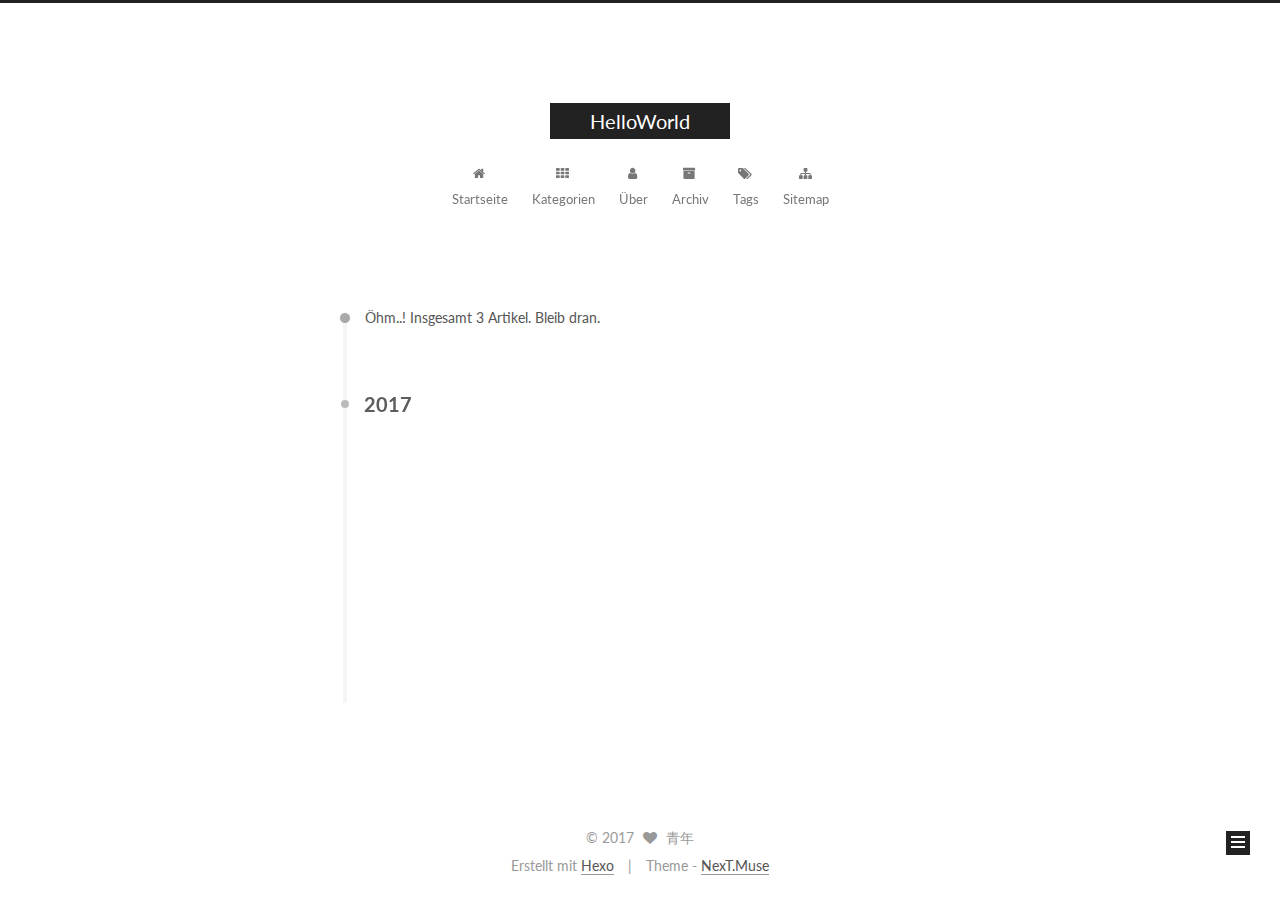
<file: archives/2017/05/index.html>
<!doctype html>



  


<html class="theme-next muse use-motion" lang="Zh-Hans">
<head>
  <meta charset="UTF-8"/>
<meta http-equiv="X-UA-Compatible" content="IE=edge" />
<meta name="viewport" content="width=device-width, initial-scale=1, maximum-scale=1"/>






<meta http-equiv="Cache-Control" content="no-transform" />
<meta http-equiv="Cache-Control" content="no-siteapp" />















  
  
  <link href="/lib/fancybox/source/jquery.fancybox.css?v=2.1.5" rel="stylesheet" type="text/css" />




  
  
  
  

  
    
    
  

  

  

  

  

  
    
    
    <link href="//fonts.googleapis.com/css?family=Lato:300,300italic,400,400italic,700,700italic&subset=latin,latin-ext" rel="stylesheet" type="text/css">
  






<link href="/lib/font-awesome/css/font-awesome.min.css?v=4.6.2" rel="stylesheet" type="text/css" />

<link href="/css/main.css?v=5.1.1" rel="stylesheet" type="text/css" />


  <meta name="keywords" content="Hexo, NexT" />








  <link rel="shortcut icon" type="image/x-icon" href="/favicon.ico?v=5.1.1" />






<meta name="description" content="生活，就要心怀最大的善意在荆棘中穿行。即使被刺伤，亦不改初衷。">
<meta property="og:type" content="website">
<meta property="og:title" content="HelloWorld">
<meta property="og:url" content="http://yoursite.com/archives/2017/05/index.html">
<meta property="og:site_name" content="HelloWorld">
<meta property="og:description" content="生活，就要心怀最大的善意在荆棘中穿行。即使被刺伤，亦不改初衷。">
<meta name="twitter:card" content="summary">
<meta name="twitter:title" content="HelloWorld">
<meta name="twitter:description" content="生活，就要心怀最大的善意在荆棘中穿行。即使被刺伤，亦不改初衷。">



<script type="text/javascript" id="hexo.configurations">
  var NexT = window.NexT || {};
  var CONFIG = {
    root: '/',
    scheme: 'Muse',
    sidebar: {"position":"left","display":"post","offset":12,"offset_float":0,"b2t":false,"scrollpercent":false},
    fancybox: true,
    motion: true,
    duoshuo: {
      userId: '0',
      author: 'Author'
    },
    algolia: {
      applicationID: '',
      apiKey: '',
      indexName: '',
      hits: {"per_page":10},
      labels: {"input_placeholder":"Search for Posts","hits_empty":"We didn't find any results for the search: ${query}","hits_stats":"${hits} results found in ${time} ms"}
    }
  };
</script>



  <link rel="canonical" href="http://yoursite.com/archives/2017/05/"/>





  <title>Archiv | HelloWorld</title>
</head>

<body itemscope itemtype="http://schema.org/WebPage" lang="Zh-Hans">

  














  
  
    
  

  <div class="container sidebar-position-left  page-archive  ">
    <div class="headband"></div>

    <header id="header" class="header" itemscope itemtype="http://schema.org/WPHeader">
      <div class="header-inner"><div class="site-brand-wrapper">
  <div class="site-meta ">
    

    <div class="custom-logo-site-title">
      <a href="/"  class="brand" rel="start">
        <span class="logo-line-before"><i></i></span>
        <span class="site-title">HelloWorld</span>
        <span class="logo-line-after"><i></i></span>
      </a>
    </div>
      
        <p class="site-subtitle"></p>
      
  </div>

  <div class="site-nav-toggle">
    <button>
      <span class="btn-bar"></span>
      <span class="btn-bar"></span>
      <span class="btn-bar"></span>
    </button>
  </div>
</div>

<nav class="site-nav">
  

  
    <ul id="menu" class="menu">
      
        
        <li class="menu-item menu-item-home">
          <a href="/" rel="section">
            
              <i class="menu-item-icon fa fa-fw fa-home"></i> <br />
            
            Startseite
          </a>
        </li>
      
        
        <li class="menu-item menu-item-categories">
          <a href="/categories" rel="section">
            
              <i class="menu-item-icon fa fa-fw fa-th"></i> <br />
            
            Kategorien
          </a>
        </li>
      
        
        <li class="menu-item menu-item-about">
          <a href="/about" rel="section">
            
              <i class="menu-item-icon fa fa-fw fa-user"></i> <br />
            
            Über
          </a>
        </li>
      
        
        <li class="menu-item menu-item-archives">
          <a href="/archives" rel="section">
            
              <i class="menu-item-icon fa fa-fw fa-archive"></i> <br />
            
            Archiv
          </a>
        </li>
      
        
        <li class="menu-item menu-item-tags">
          <a href="/tags" rel="section">
            
              <i class="menu-item-icon fa fa-fw fa-tags"></i> <br />
            
            Tags
          </a>
        </li>
      
        
        <li class="menu-item menu-item-sitemap">
          <a href="/sitemap.xml" rel="section">
            
              <i class="menu-item-icon fa fa-fw fa-sitemap"></i> <br />
            
            Sitemap
          </a>
        </li>
      

      
    </ul>
  

  
</nav>



 </div>
    </header>

    <main id="main" class="main">
      <div class="main-inner">
        <div class="content-wrap">
          <div id="content" class="content">
            

  <section id="posts" class="posts-collapse">
    <span class="archive-move-on"></span>

    <span class="archive-page-counter">
      
      
      
        
      
      Öhm..! Insgesamt 3 Artikel. Bleib dran.
    </span>

    

      
      
      

      
        
        <div class="collection-title">
          <h2 class="archive-year motion-element" id="archive-year-2017">2017</h2>
        </div>
      
      

      

  <article class="post post-type-normal" itemscope itemtype="http://schema.org/Article">
    <header class="post-header">

      <h2 class="post-title">
        
            <a class="post-title-link" href="/2017/05/15/水平居中布局/" itemprop="url">
              
                <span itemprop="name">Unbenannt</span>
              
            </a>
        
      </h2>

      <div class="post-meta">
        <time class="post-time" itemprop="dateCreated"
              datetime="2017-05-15T17:11:04+08:00"
              content="2017-05-15" >
          05-15
        </time>
      </div>

    </header>
  </article>



    

      
      
      

      
      

      

  <article class="post post-type-normal" itemscope itemtype="http://schema.org/Article">
    <header class="post-header">

      <h2 class="post-title">
        
            <a class="post-title-link" href="/2017/05/15/水平垂直居中布局/" itemprop="url">
              
                <span itemprop="name">Unbenannt</span>
              
            </a>
        
      </h2>

      <div class="post-meta">
        <time class="post-time" itemprop="dateCreated"
              datetime="2017-05-15T17:11:04+08:00"
              content="2017-05-15" >
          05-15
        </time>
      </div>

    </header>
  </article>



    

      
      
      

      
      

      

  <article class="post post-type-normal" itemscope itemtype="http://schema.org/Article">
    <header class="post-header">

      <h2 class="post-title">
        
            <a class="post-title-link" href="/2017/05/10/hello-world/" itemprop="url">
              
                <span itemprop="name">Hello World</span>
              
            </a>
        
      </h2>

      <div class="post-meta">
        <time class="post-time" itemprop="dateCreated"
              datetime="2017-05-10T12:37:11+08:00"
              content="2017-05-10" >
          05-10
        </time>
      </div>

    </header>
  </article>



    

  </section>

  



          </div>
          


          

        </div>
        
          
  
  <div class="sidebar-toggle">
    <div class="sidebar-toggle-line-wrap">
      <span class="sidebar-toggle-line sidebar-toggle-line-first"></span>
      <span class="sidebar-toggle-line sidebar-toggle-line-middle"></span>
      <span class="sidebar-toggle-line sidebar-toggle-line-last"></span>
    </div>
  </div>

  <aside id="sidebar" class="sidebar">
    <div class="sidebar-inner">

      

      

      <section class="site-overview sidebar-panel sidebar-panel-active">
        <div class="site-author motion-element" itemprop="author" itemscope itemtype="http://schema.org/Person">
          <img class="site-author-image" itemprop="image"
               src="/image/face.png"
               alt="青年" />
          <p class="site-author-name" itemprop="name">青年</p>
           
              <p class="site-description motion-element" itemprop="description">生活，就要心怀最大的善意在荆棘中穿行。即使被刺伤，亦不改初衷。</p>
          
        </div>
        <nav class="site-state motion-element">

          
            <div class="site-state-item site-state-posts">
              <a href="/archives">
                <span class="site-state-item-count">3</span>
                <span class="site-state-item-name">Artikel</span>
              </a>
            </div>
          

          

          

        </nav>

        

        <div class="links-of-author motion-element">
          
        </div>

        
        

        
        

        


      </section>

      

      

    </div>
  </aside>


        
      </div>
    </main>

    <footer id="footer" class="footer">
      <div class="footer-inner">
        <div class="copyright" >
  
  &copy; 
  <span itemprop="copyrightYear">2017</span>
  <span class="with-love">
    <i class="fa fa-heart"></i>
  </span>
  <span class="author" itemprop="copyrightHolder">青年</span>
</div>


<div class="powered-by">
  Erstellt mit  <a class="theme-link" href="https://hexo.io">Hexo</a>
</div>

<div class="theme-info">
  Theme -
  <a class="theme-link" href="https://github.com/iissnan/hexo-theme-next">
    NexT.Muse
  </a>
</div>


        

        
      </div>
    </footer>

    
      <div class="back-to-top">
        <i class="fa fa-arrow-up"></i>
        
      </div>
    

  </div>

  

<script type="text/javascript">
  if (Object.prototype.toString.call(window.Promise) !== '[object Function]') {
    window.Promise = null;
  }
</script>









  












  
  <script type="text/javascript" src="/lib/jquery/index.js?v=2.1.3"></script>

  
  <script type="text/javascript" src="/lib/fastclick/lib/fastclick.min.js?v=1.0.6"></script>

  
  <script type="text/javascript" src="/lib/jquery_lazyload/jquery.lazyload.js?v=1.9.7"></script>

  
  <script type="text/javascript" src="/lib/velocity/velocity.min.js?v=1.2.1"></script>

  
  <script type="text/javascript" src="/lib/velocity/velocity.ui.min.js?v=1.2.1"></script>

  
  <script type="text/javascript" src="/lib/fancybox/source/jquery.fancybox.pack.js?v=2.1.5"></script>


  


  <script type="text/javascript" src="/js/src/utils.js?v=5.1.1"></script>

  <script type="text/javascript" src="/js/src/motion.js?v=5.1.1"></script>



  
  

  
  
    <script type="text/javascript" id="motion.page.archive">
      $('.archive-year').velocity('transition.slideLeftIn');
    </script>
  


  


  <script type="text/javascript" src="/js/src/bootstrap.js?v=5.1.1"></script>



  


  




	





  





  





  






  





  

  

  

  

  

</body>
</html>
</file>
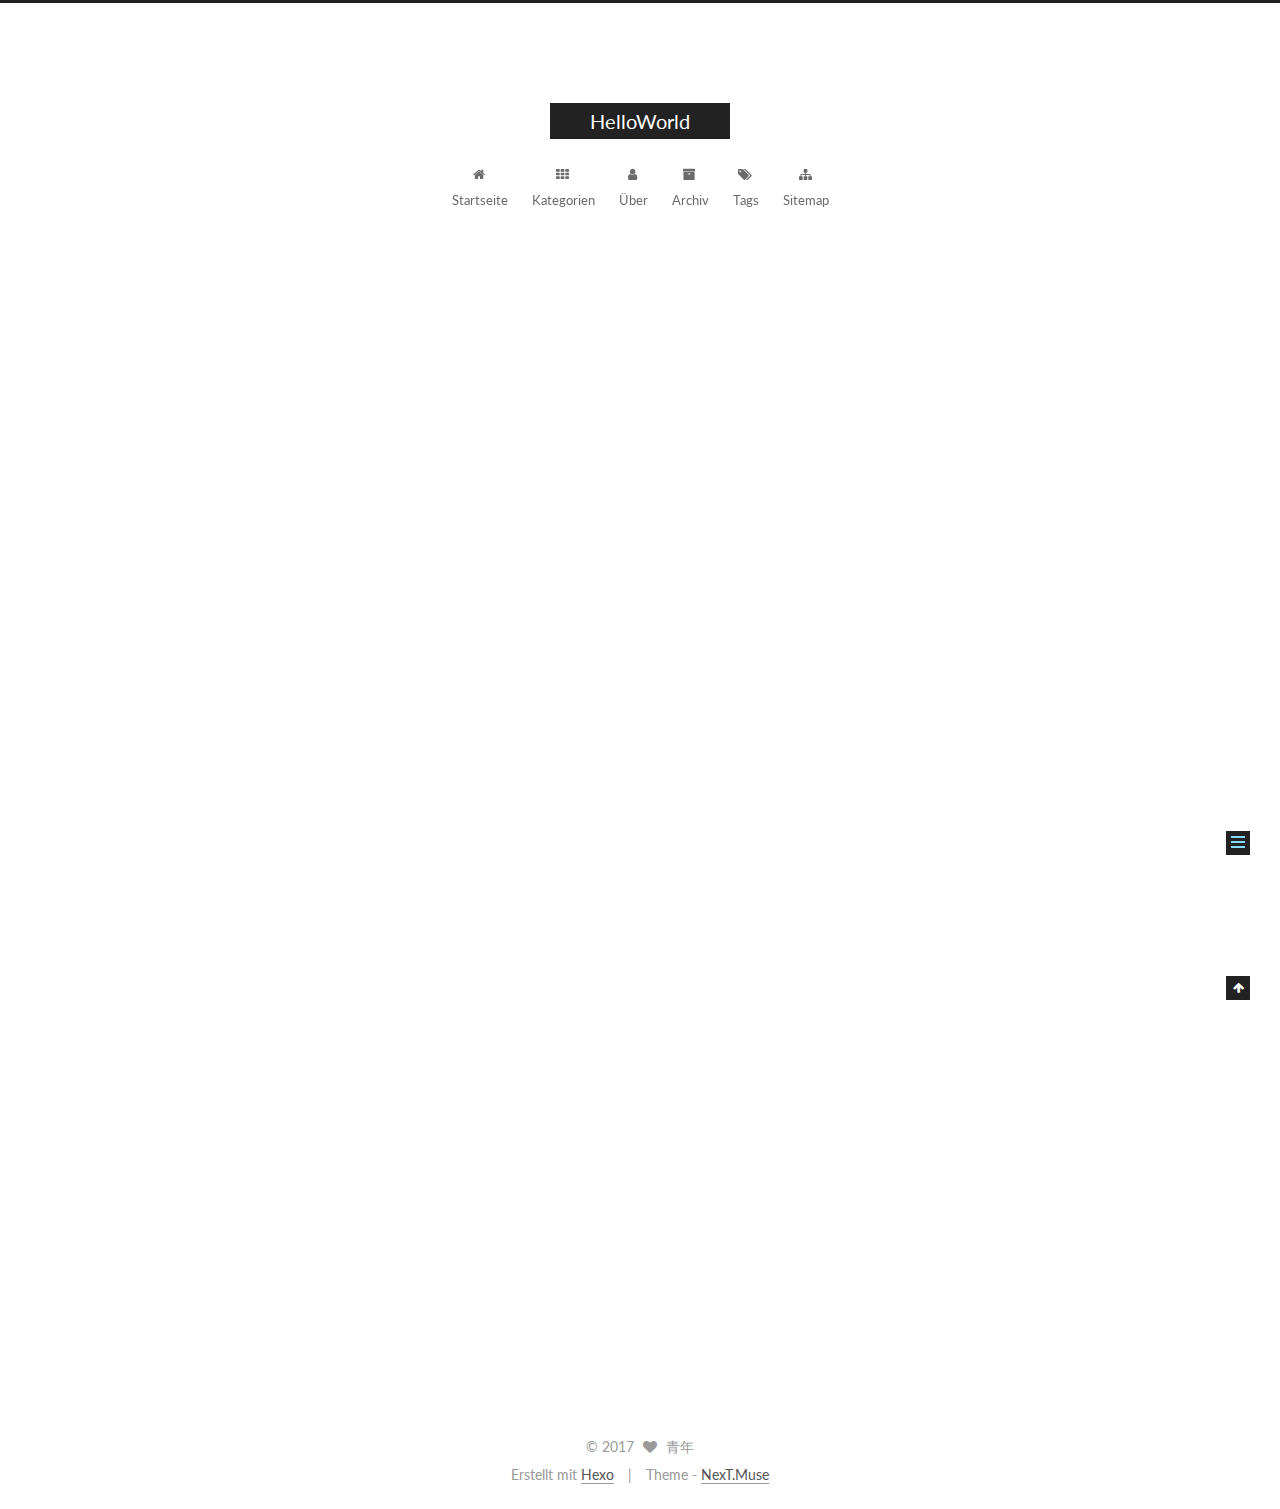
<file: 2017/05/10/hello-world/index.html>
<!doctype html>



  


<html class="theme-next muse use-motion" lang="Zh-Hans">
<head>
  <meta charset="UTF-8"/>
<meta http-equiv="X-UA-Compatible" content="IE=edge" />
<meta name="viewport" content="width=device-width, initial-scale=1, maximum-scale=1"/>






<meta http-equiv="Cache-Control" content="no-transform" />
<meta http-equiv="Cache-Control" content="no-siteapp" />















  
  
  <link href="/lib/fancybox/source/jquery.fancybox.css?v=2.1.5" rel="stylesheet" type="text/css" />




  
  
  
  

  
    
    
  

  

  

  

  

  
    
    
    <link href="//fonts.googleapis.com/css?family=Lato:300,300italic,400,400italic,700,700italic&subset=latin,latin-ext" rel="stylesheet" type="text/css">
  






<link href="/lib/font-awesome/css/font-awesome.min.css?v=4.6.2" rel="stylesheet" type="text/css" />

<link href="/css/main.css?v=5.1.1" rel="stylesheet" type="text/css" />


  <meta name="keywords" content="Hexo, NexT" />








  <link rel="shortcut icon" type="image/x-icon" href="/favicon.ico?v=5.1.1" />






<meta name="description" content="Welcome to Hexo! This is your very first post. Check documentation for more info. If you get any problems when using Hexo, you can find the answer in troubleshooting or you can ask me on GitHub. Quick">
<meta property="og:type" content="article">
<meta property="og:title" content="Hello World">
<meta property="og:url" content="http://yoursite.com/2017/05/10/hello-world/index.html">
<meta property="og:site_name" content="HelloWorld">
<meta property="og:description" content="Welcome to Hexo! This is your very first post. Check documentation for more info. If you get any problems when using Hexo, you can find the answer in troubleshooting or you can ask me on GitHub. Quick">
<meta property="og:updated_time" content="2017-05-10T04:37:11.245Z">
<meta name="twitter:card" content="summary">
<meta name="twitter:title" content="Hello World">
<meta name="twitter:description" content="Welcome to Hexo! This is your very first post. Check documentation for more info. If you get any problems when using Hexo, you can find the answer in troubleshooting or you can ask me on GitHub. Quick">



<script type="text/javascript" id="hexo.configurations">
  var NexT = window.NexT || {};
  var CONFIG = {
    root: '/',
    scheme: 'Muse',
    sidebar: {"position":"left","display":"post","offset":12,"offset_float":0,"b2t":false,"scrollpercent":false},
    fancybox: true,
    motion: true,
    duoshuo: {
      userId: '0',
      author: 'Author'
    },
    algolia: {
      applicationID: '',
      apiKey: '',
      indexName: '',
      hits: {"per_page":10},
      labels: {"input_placeholder":"Search for Posts","hits_empty":"We didn't find any results for the search: ${query}","hits_stats":"${hits} results found in ${time} ms"}
    }
  };
</script>



  <link rel="canonical" href="http://yoursite.com/2017/05/10/hello-world/"/>





  <title>Hello World | HelloWorld</title>
</head>

<body itemscope itemtype="http://schema.org/WebPage" lang="Zh-Hans">

  














  
  
    
  

  <div class="container sidebar-position-left page-post-detail ">
    <div class="headband"></div>

    <header id="header" class="header" itemscope itemtype="http://schema.org/WPHeader">
      <div class="header-inner"><div class="site-brand-wrapper">
  <div class="site-meta ">
    

    <div class="custom-logo-site-title">
      <a href="/"  class="brand" rel="start">
        <span class="logo-line-before"><i></i></span>
        <span class="site-title">HelloWorld</span>
        <span class="logo-line-after"><i></i></span>
      </a>
    </div>
      
        <p class="site-subtitle"></p>
      
  </div>

  <div class="site-nav-toggle">
    <button>
      <span class="btn-bar"></span>
      <span class="btn-bar"></span>
      <span class="btn-bar"></span>
    </button>
  </div>
</div>

<nav class="site-nav">
  

  
    <ul id="menu" class="menu">
      
        
        <li class="menu-item menu-item-home">
          <a href="/" rel="section">
            
              <i class="menu-item-icon fa fa-fw fa-home"></i> <br />
            
            Startseite
          </a>
        </li>
      
        
        <li class="menu-item menu-item-categories">
          <a href="/categories" rel="section">
            
              <i class="menu-item-icon fa fa-fw fa-th"></i> <br />
            
            Kategorien
          </a>
        </li>
      
        
        <li class="menu-item menu-item-about">
          <a href="/about" rel="section">
            
              <i class="menu-item-icon fa fa-fw fa-user"></i> <br />
            
            Über
          </a>
        </li>
      
        
        <li class="menu-item menu-item-archives">
          <a href="/archives" rel="section">
            
              <i class="menu-item-icon fa fa-fw fa-archive"></i> <br />
            
            Archiv
          </a>
        </li>
      
        
        <li class="menu-item menu-item-tags">
          <a href="/tags" rel="section">
            
              <i class="menu-item-icon fa fa-fw fa-tags"></i> <br />
            
            Tags
          </a>
        </li>
      
        
        <li class="menu-item menu-item-sitemap">
          <a href="/sitemap.xml" rel="section">
            
              <i class="menu-item-icon fa fa-fw fa-sitemap"></i> <br />
            
            Sitemap
          </a>
        </li>
      

      
    </ul>
  

  
</nav>



 </div>
    </header>

    <main id="main" class="main">
      <div class="main-inner">
        <div class="content-wrap">
          <div id="content" class="content">
            

  <div id="posts" class="posts-expand">
    

  

  
  
  

  <article class="post post-type-normal " itemscope itemtype="http://schema.org/Article">
    <link itemprop="mainEntityOfPage" href="http://yoursite.com/2017/05/10/hello-world/">

    <span hidden itemprop="author" itemscope itemtype="http://schema.org/Person">
      <meta itemprop="name" content="青年">
      <meta itemprop="description" content="">
      <meta itemprop="image" content="/image/face.png">
    </span>

    <span hidden itemprop="publisher" itemscope itemtype="http://schema.org/Organization">
      <meta itemprop="name" content="HelloWorld">
    </span>

    
      <header class="post-header">

        
        
          <h1 class="post-title" itemprop="name headline">Hello World</h1>
        

        <div class="post-meta">
          <span class="post-time">
            
              <span class="post-meta-item-icon">
                <i class="fa fa-calendar-o"></i>
              </span>
              
                <span class="post-meta-item-text">Veröffentlicht am</span>
              
              <time title="Post created" itemprop="dateCreated datePublished" datetime="2017-05-10T12:37:11+08:00">
                2017-05-10
              </time>
            

            

            
          </span>

          

          
            
          

          
          

          

          

          

        </div>
      </header>
    

    <div class="post-body" itemprop="articleBody">

      
      

      
        <p>Welcome to <a href="https://hexo.io/" target="_blank" rel="external">Hexo</a>! This is your very first post. Check <a href="https://hexo.io/docs/" target="_blank" rel="external">documentation</a> for more info. If you get any problems when using Hexo, you can find the answer in <a href="https://hexo.io/docs/troubleshooting.html" target="_blank" rel="external">troubleshooting</a> or you can ask me on <a href="https://github.com/hexojs/hexo/issues" target="_blank" rel="external">GitHub</a>.</p>
<h2 id="Quick-Start"><a href="#Quick-Start" class="headerlink" title="Quick Start"></a>Quick Start</h2><h3 id="Create-a-new-post"><a href="#Create-a-new-post" class="headerlink" title="Create a new post"></a>Create a new post</h3><figure class="highlight bash"><table><tr><td class="gutter"><pre><div class="line">1</div></pre></td><td class="code"><pre><div class="line">$ hexo new <span class="string">"My New Post"</span></div></pre></td></tr></table></figure>
<p>More info: <a href="https://hexo.io/docs/writing.html" target="_blank" rel="external">Writing</a></p>
<h3 id="Run-server"><a href="#Run-server" class="headerlink" title="Run server"></a>Run server</h3><figure class="highlight bash"><table><tr><td class="gutter"><pre><div class="line">1</div></pre></td><td class="code"><pre><div class="line">$ hexo server</div></pre></td></tr></table></figure>
<p>More info: <a href="https://hexo.io/docs/server.html" target="_blank" rel="external">Server</a></p>
<h3 id="Generate-static-files"><a href="#Generate-static-files" class="headerlink" title="Generate static files"></a>Generate static files</h3><figure class="highlight bash"><table><tr><td class="gutter"><pre><div class="line">1</div></pre></td><td class="code"><pre><div class="line">$ hexo generate</div></pre></td></tr></table></figure>
<p>More info: <a href="https://hexo.io/docs/generating.html" target="_blank" rel="external">Generating</a></p>
<h3 id="Deploy-to-remote-sites"><a href="#Deploy-to-remote-sites" class="headerlink" title="Deploy to remote sites"></a>Deploy to remote sites</h3><figure class="highlight bash"><table><tr><td class="gutter"><pre><div class="line">1</div></pre></td><td class="code"><pre><div class="line">$ hexo deploy</div></pre></td></tr></table></figure>
<p>More info: <a href="https://hexo.io/docs/deployment.html" target="_blank" rel="external">Deployment</a></p>

      
    </div>

    <div>
      
        

      
    </div>

    <div>
      
        

      
    </div>

    <div>
      
        

      
    </div>

    <footer class="post-footer">
      

      
        
      

      
        <div class="post-nav">
          <div class="post-nav-next post-nav-item">
            
          </div>

          <span class="post-nav-divider"></span>

          <div class="post-nav-prev post-nav-item">
            
              <a href="/2017/05/11/居中/" rel="prev" title="">
                 <i class="fa fa-chevron-right"></i>
              </a>
            
          </div>
        </div>
      

      
      
    </footer>
  </article>



    <div class="post-spread">
      
    </div>
  </div>


          </div>
          


          
  <div class="comments" id="comments">
    
  </div>


        </div>
        
          
  
  <div class="sidebar-toggle">
    <div class="sidebar-toggle-line-wrap">
      <span class="sidebar-toggle-line sidebar-toggle-line-first"></span>
      <span class="sidebar-toggle-line sidebar-toggle-line-middle"></span>
      <span class="sidebar-toggle-line sidebar-toggle-line-last"></span>
    </div>
  </div>

  <aside id="sidebar" class="sidebar">
    <div class="sidebar-inner">

      

      
        <ul class="sidebar-nav motion-element">
          <li class="sidebar-nav-toc sidebar-nav-active" data-target="post-toc-wrap" >
            Inhaltsverzeichnis
          </li>
          <li class="sidebar-nav-overview" data-target="site-overview">
            Übersicht
          </li>
        </ul>
      

      <section class="site-overview sidebar-panel">
        <div class="site-author motion-element" itemprop="author" itemscope itemtype="http://schema.org/Person">
          <img class="site-author-image" itemprop="image"
               src="/image/face.png"
               alt="青年" />
          <p class="site-author-name" itemprop="name">青年</p>
           
              <p class="site-description motion-element" itemprop="description">生活，就要心怀最大的善意在荆棘中穿行。即使被刺伤，亦不改初衷。</p>
          
        </div>
        <nav class="site-state motion-element">

          
            <div class="site-state-item site-state-posts">
              <a href="/archives">
                <span class="site-state-item-count">2</span>
                <span class="site-state-item-name">Artikel</span>
              </a>
            </div>
          

          

          

        </nav>

        

        <div class="links-of-author motion-element">
          
        </div>

        
        

        
        

        


      </section>

      
      <!--noindex-->
        <section class="post-toc-wrap motion-element sidebar-panel sidebar-panel-active">
          <div class="post-toc">

            
              
            

            
              <div class="post-toc-content"><ol class="nav"><li class="nav-item nav-level-2"><a class="nav-link" href="#Quick-Start"><span class="nav-number">1.</span> <span class="nav-text">Quick Start</span></a><ol class="nav-child"><li class="nav-item nav-level-3"><a class="nav-link" href="#Create-a-new-post"><span class="nav-number">1.1.</span> <span class="nav-text">Create a new post</span></a></li><li class="nav-item nav-level-3"><a class="nav-link" href="#Run-server"><span class="nav-number">1.2.</span> <span class="nav-text">Run server</span></a></li><li class="nav-item nav-level-3"><a class="nav-link" href="#Generate-static-files"><span class="nav-number">1.3.</span> <span class="nav-text">Generate static files</span></a></li><li class="nav-item nav-level-3"><a class="nav-link" href="#Deploy-to-remote-sites"><span class="nav-number">1.4.</span> <span class="nav-text">Deploy to remote sites</span></a></li></ol></li></ol></div>
            

          </div>
        </section>
      <!--/noindex-->
      

      

    </div>
  </aside>


        
      </div>
    </main>

    <footer id="footer" class="footer">
      <div class="footer-inner">
        <div class="copyright" >
  
  &copy; 
  <span itemprop="copyrightYear">2017</span>
  <span class="with-love">
    <i class="fa fa-heart"></i>
  </span>
  <span class="author" itemprop="copyrightHolder">青年</span>
</div>


<div class="powered-by">
  Erstellt mit  <a class="theme-link" href="https://hexo.io">Hexo</a>
</div>

<div class="theme-info">
  Theme -
  <a class="theme-link" href="https://github.com/iissnan/hexo-theme-next">
    NexT.Muse
  </a>
</div>


        

        
      </div>
    </footer>

    
      <div class="back-to-top">
        <i class="fa fa-arrow-up"></i>
        
      </div>
    

  </div>

  

<script type="text/javascript">
  if (Object.prototype.toString.call(window.Promise) !== '[object Function]') {
    window.Promise = null;
  }
</script>









  












  
  <script type="text/javascript" src="/lib/jquery/index.js?v=2.1.3"></script>

  
  <script type="text/javascript" src="/lib/fastclick/lib/fastclick.min.js?v=1.0.6"></script>

  
  <script type="text/javascript" src="/lib/jquery_lazyload/jquery.lazyload.js?v=1.9.7"></script>

  
  <script type="text/javascript" src="/lib/velocity/velocity.min.js?v=1.2.1"></script>

  
  <script type="text/javascript" src="/lib/velocity/velocity.ui.min.js?v=1.2.1"></script>

  
  <script type="text/javascript" src="/lib/fancybox/source/jquery.fancybox.pack.js?v=2.1.5"></script>


  


  <script type="text/javascript" src="/js/src/utils.js?v=5.1.1"></script>

  <script type="text/javascript" src="/js/src/motion.js?v=5.1.1"></script>



  
  

  
  <script type="text/javascript" src="/js/src/scrollspy.js?v=5.1.1"></script>
<script type="text/javascript" src="/js/src/post-details.js?v=5.1.1"></script>



  


  <script type="text/javascript" src="/js/src/bootstrap.js?v=5.1.1"></script>



  


  




	





  





  





  






  





  

  

  

  

  

</body>
</html>
</file>
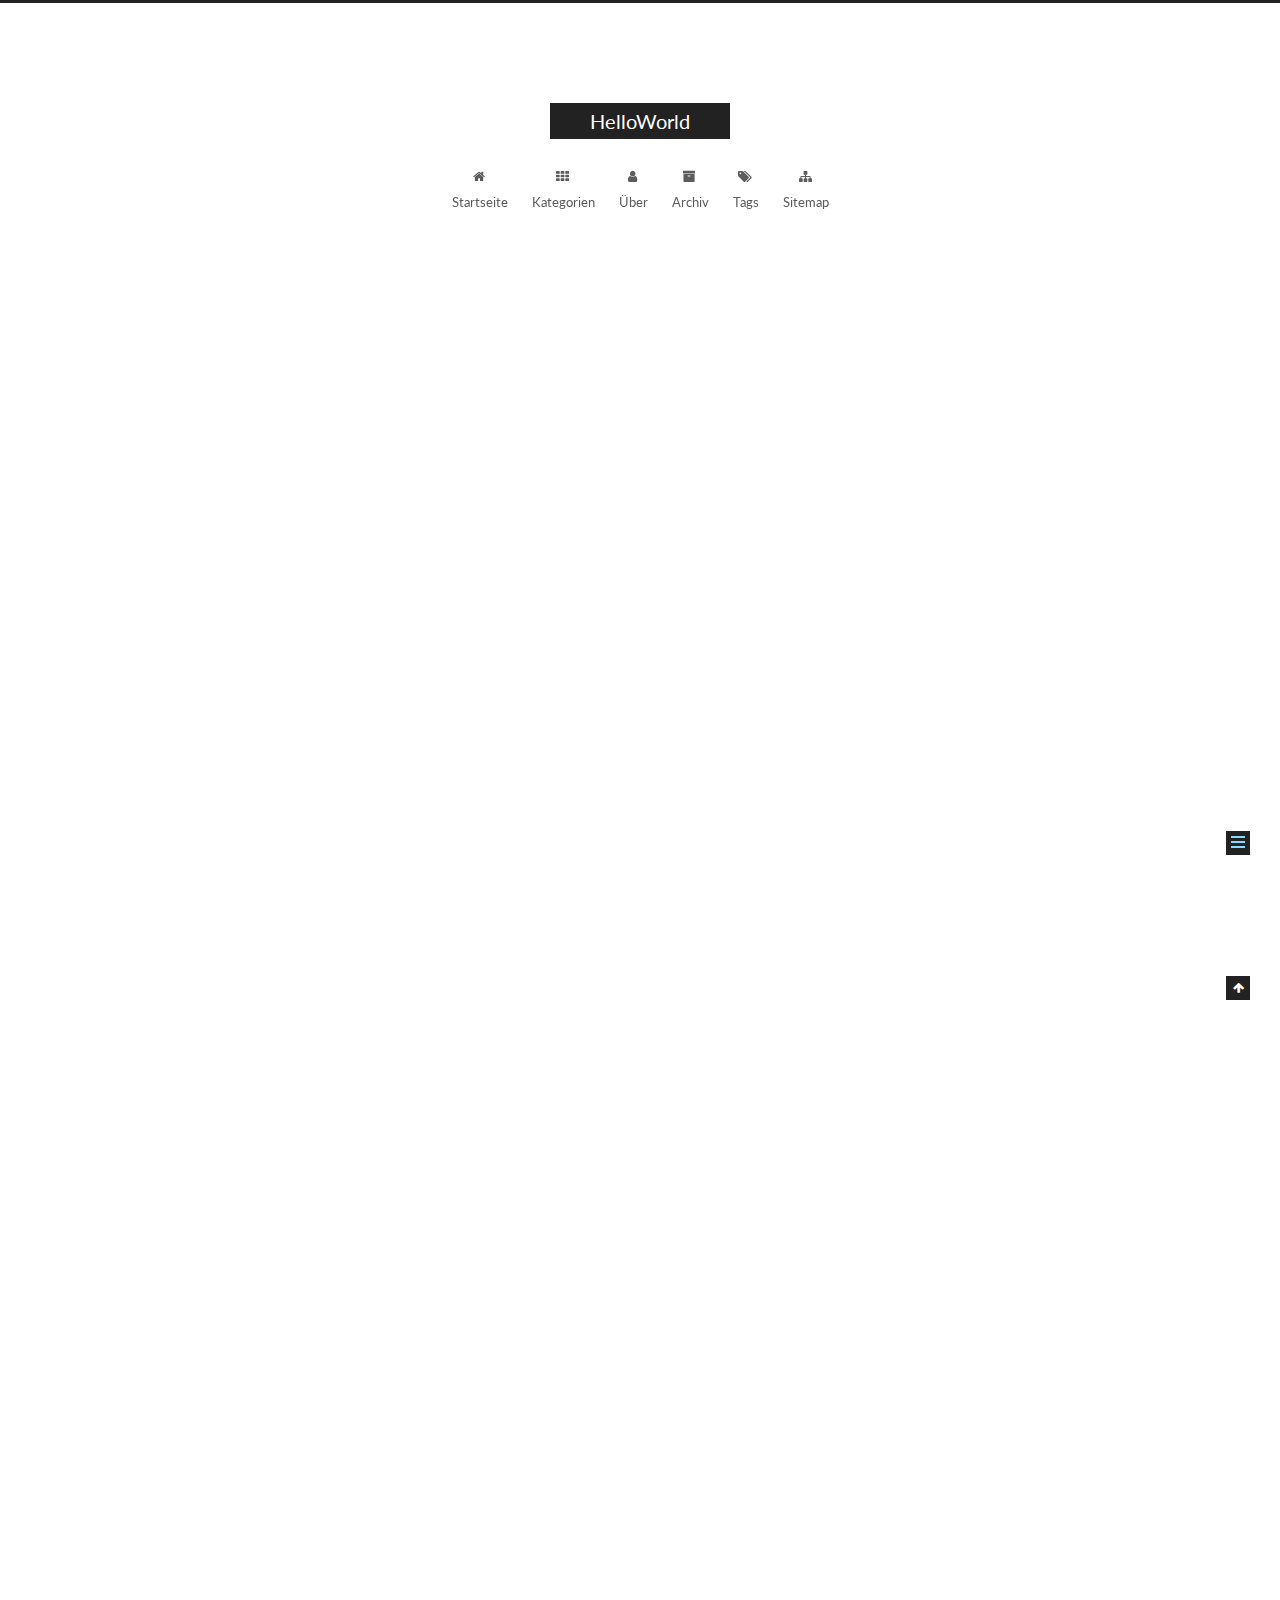
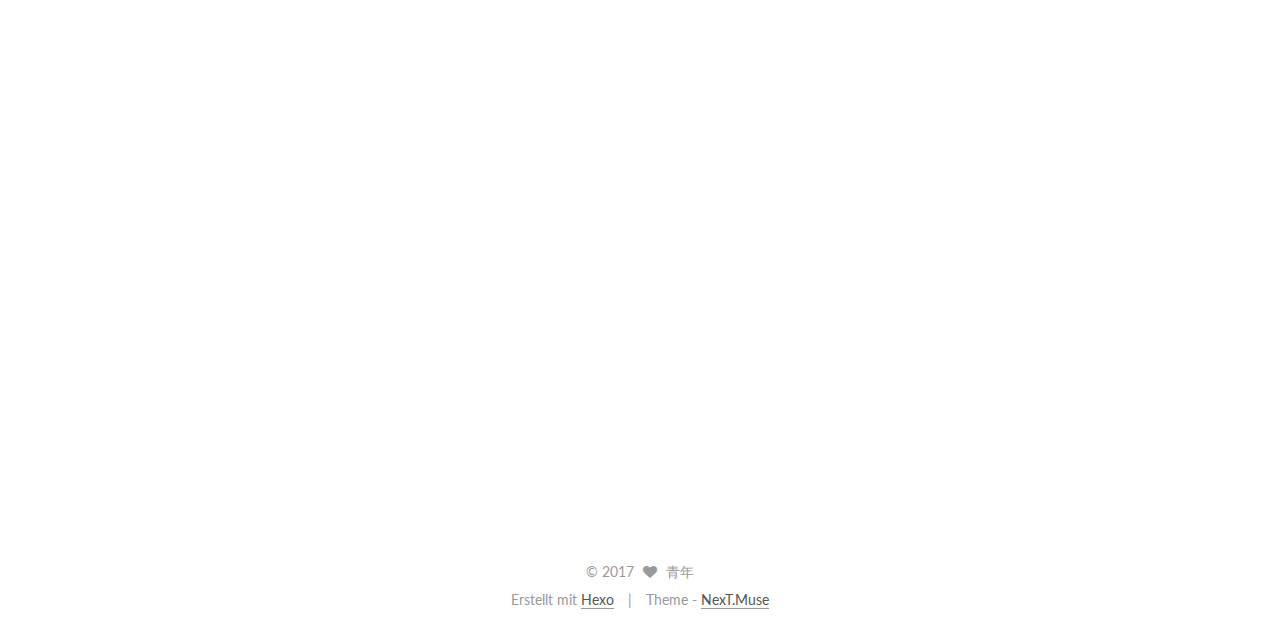
<file: 2017/05/15/水平垂直居中布局/index.html>
<!doctype html>



  


<html class="theme-next muse use-motion" lang="Zh-Hans">
<head>
  <meta charset="UTF-8"/>
<meta http-equiv="X-UA-Compatible" content="IE=edge" />
<meta name="viewport" content="width=device-width, initial-scale=1, maximum-scale=1"/>






<meta http-equiv="Cache-Control" content="no-transform" />
<meta http-equiv="Cache-Control" content="no-siteapp" />















  
  
  <link href="/lib/fancybox/source/jquery.fancybox.css?v=2.1.5" rel="stylesheet" type="text/css" />




  
  
  
  

  
    
    
  

  

  

  

  

  
    
    
    <link href="//fonts.googleapis.com/css?family=Lato:300,300italic,400,400italic,700,700italic&subset=latin,latin-ext" rel="stylesheet" type="text/css">
  






<link href="/lib/font-awesome/css/font-awesome.min.css?v=4.6.2" rel="stylesheet" type="text/css" />

<link href="/css/main.css?v=5.1.1" rel="stylesheet" type="text/css" />


  <meta name="keywords" content="Hexo, NexT" />








  <link rel="shortcut icon" type="image/x-icon" href="/favicon.ico?v=5.1.1" />






<meta name="description" content="12345678910111213141516171819202122232425262728293031323334353637383940414243444546474849505152535455565758596061626364656667686970717273747576    &amp;lt;!DOCTYPE html&amp;gt;&amp;lt;html lang=&amp;quot;en&amp;quot;&amp;gt;">
<meta property="og:type" content="article">
<meta property="og:title" content="HelloWorld">
<meta property="og:url" content="http://yoursite.com/2017/05/15/水平垂直居中布局/index.html">
<meta property="og:site_name" content="HelloWorld">
<meta property="og:description" content="12345678910111213141516171819202122232425262728293031323334353637383940414243444546474849505152535455565758596061626364656667686970717273747576    &amp;lt;!DOCTYPE html&amp;gt;&amp;lt;html lang=&amp;quot;en&amp;quot;&amp;gt;">
<meta property="og:updated_time" content="2017-05-15T09:08:30.749Z">
<meta name="twitter:card" content="summary">
<meta name="twitter:title" content="HelloWorld">
<meta name="twitter:description" content="12345678910111213141516171819202122232425262728293031323334353637383940414243444546474849505152535455565758596061626364656667686970717273747576    &amp;lt;!DOCTYPE html&amp;gt;&amp;lt;html lang=&amp;quot;en&amp;quot;&amp;gt;">



<script type="text/javascript" id="hexo.configurations">
  var NexT = window.NexT || {};
  var CONFIG = {
    root: '/',
    scheme: 'Muse',
    sidebar: {"position":"left","display":"post","offset":12,"offset_float":0,"b2t":false,"scrollpercent":false},
    fancybox: true,
    motion: true,
    duoshuo: {
      userId: '0',
      author: 'Author'
    },
    algolia: {
      applicationID: '',
      apiKey: '',
      indexName: '',
      hits: {"per_page":10},
      labels: {"input_placeholder":"Search for Posts","hits_empty":"We didn't find any results for the search: ${query}","hits_stats":"${hits} results found in ${time} ms"}
    }
  };
</script>



  <link rel="canonical" href="http://yoursite.com/2017/05/15/水平垂直居中布局/"/>





  <title> | HelloWorld</title>
</head>

<body itemscope itemtype="http://schema.org/WebPage" lang="Zh-Hans">

  














  
  
    
  

  <div class="container sidebar-position-left page-post-detail ">
    <div class="headband"></div>

    <header id="header" class="header" itemscope itemtype="http://schema.org/WPHeader">
      <div class="header-inner"><div class="site-brand-wrapper">
  <div class="site-meta ">
    

    <div class="custom-logo-site-title">
      <a href="/"  class="brand" rel="start">
        <span class="logo-line-before"><i></i></span>
        <span class="site-title">HelloWorld</span>
        <span class="logo-line-after"><i></i></span>
      </a>
    </div>
      
        <p class="site-subtitle"></p>
      
  </div>

  <div class="site-nav-toggle">
    <button>
      <span class="btn-bar"></span>
      <span class="btn-bar"></span>
      <span class="btn-bar"></span>
    </button>
  </div>
</div>

<nav class="site-nav">
  

  
    <ul id="menu" class="menu">
      
        
        <li class="menu-item menu-item-home">
          <a href="/" rel="section">
            
              <i class="menu-item-icon fa fa-fw fa-home"></i> <br />
            
            Startseite
          </a>
        </li>
      
        
        <li class="menu-item menu-item-categories">
          <a href="/categories" rel="section">
            
              <i class="menu-item-icon fa fa-fw fa-th"></i> <br />
            
            Kategorien
          </a>
        </li>
      
        
        <li class="menu-item menu-item-about">
          <a href="/about" rel="section">
            
              <i class="menu-item-icon fa fa-fw fa-user"></i> <br />
            
            Über
          </a>
        </li>
      
        
        <li class="menu-item menu-item-archives">
          <a href="/archives" rel="section">
            
              <i class="menu-item-icon fa fa-fw fa-archive"></i> <br />
            
            Archiv
          </a>
        </li>
      
        
        <li class="menu-item menu-item-tags">
          <a href="/tags" rel="section">
            
              <i class="menu-item-icon fa fa-fw fa-tags"></i> <br />
            
            Tags
          </a>
        </li>
      
        
        <li class="menu-item menu-item-sitemap">
          <a href="/sitemap.xml" rel="section">
            
              <i class="menu-item-icon fa fa-fw fa-sitemap"></i> <br />
            
            Sitemap
          </a>
        </li>
      

      
    </ul>
  

  
</nav>



 </div>
    </header>

    <main id="main" class="main">
      <div class="main-inner">
        <div class="content-wrap">
          <div id="content" class="content">
            

  <div id="posts" class="posts-expand">
    

  

  
  
  

  <article class="post post-type-normal " itemscope itemtype="http://schema.org/Article">
    <link itemprop="mainEntityOfPage" href="http://yoursite.com/2017/05/15/水平垂直居中布局/">

    <span hidden itemprop="author" itemscope itemtype="http://schema.org/Person">
      <meta itemprop="name" content="青年">
      <meta itemprop="description" content="">
      <meta itemprop="image" content="/image/face.png">
    </span>

    <span hidden itemprop="publisher" itemscope itemtype="http://schema.org/Organization">
      <meta itemprop="name" content="HelloWorld">
    </span>

    
      <header class="post-header">

        
        
          <h1 class="post-title" itemprop="name headline"></h1>
        

        <div class="post-meta">
          <span class="post-time">
            
              <span class="post-meta-item-icon">
                <i class="fa fa-calendar-o"></i>
              </span>
              
                <span class="post-meta-item-text">Veröffentlicht am</span>
              
              <time title="Post created" itemprop="dateCreated datePublished" datetime="2017-05-15T17:11:04+08:00">
                2017-05-15
              </time>
            

            

            
          </span>

          

          
            
          

          
          

          

          

          

        </div>
      </header>
    

    <div class="post-body" itemprop="articleBody">

      
      

      
        <figure class="highlight plain"><table><tr><td class="gutter"><pre><div class="line">1</div><div class="line">2</div><div class="line">3</div><div class="line">4</div><div class="line">5</div><div class="line">6</div><div class="line">7</div><div class="line">8</div><div class="line">9</div><div class="line">10</div><div class="line">11</div><div class="line">12</div><div class="line">13</div><div class="line">14</div><div class="line">15</div><div class="line">16</div><div class="line">17</div><div class="line">18</div><div class="line">19</div><div class="line">20</div><div class="line">21</div><div class="line">22</div><div class="line">23</div><div class="line">24</div><div class="line">25</div><div class="line">26</div><div class="line">27</div><div class="line">28</div><div class="line">29</div><div class="line">30</div><div class="line">31</div><div class="line">32</div><div class="line">33</div><div class="line">34</div><div class="line">35</div><div class="line">36</div><div class="line">37</div><div class="line">38</div><div class="line">39</div><div class="line">40</div><div class="line">41</div><div class="line">42</div><div class="line">43</div><div class="line">44</div><div class="line">45</div><div class="line">46</div><div class="line">47</div><div class="line">48</div><div class="line">49</div><div class="line">50</div><div class="line">51</div><div class="line">52</div><div class="line">53</div><div class="line">54</div><div class="line">55</div><div class="line">56</div><div class="line">57</div><div class="line">58</div><div class="line">59</div><div class="line">60</div><div class="line">61</div><div class="line">62</div><div class="line">63</div><div class="line">64</div><div class="line">65</div><div class="line">66</div><div class="line">67</div><div class="line">68</div><div class="line">69</div><div class="line">70</div><div class="line">71</div><div class="line">72</div><div class="line">73</div><div class="line">74</div><div class="line">75</div><div class="line">76</div></pre></td><td class="code"><pre><div class="line"></div><div class="line">    &lt;!DOCTYPE html&gt;</div><div class="line">&lt;html lang=&quot;en&quot;&gt;</div><div class="line">&lt;head&gt;</div><div class="line">	&lt;meta charset=&quot;UTF-8&quot;&gt;</div><div class="line">	&lt;title&gt;Document&lt;/title&gt;</div><div class="line">	&lt;style type=&quot;text/css&quot;&gt;</div><div class="line">	body,html&#123;</div><div class="line">		height: 100%;</div><div class="line">		</div><div class="line">	&#125;</div><div class="line">	.first-way&#123;</div><div class="line">		height: 100%;</div><div class="line">		display: flex;</div><div class="line">		justify-content:center;</div><div class="line">	&#125;</div><div class="line">	.first-way &gt; div&#123;</div><div class="line">		align-self:center; </div><div class="line">		width:100px;</div><div class="line">		height:100px;</div><div class="line">		background-color: red;</div><div class="line">	&#125;</div><div class="line">	/* .second-way&#123;</div><div class="line">		width:100%;</div><div class="line">		height: 100%;</div><div class="line">	position: relative;</div><div class="line">	&#125; */</div><div class="line">	.second-way &#123;</div><div class="line">		position: absolute;</div><div class="line">		left:50%;</div><div class="line">		top:50%;</div><div class="line">		transform:translate(-50%,-50%);</div><div class="line">		width:150px;</div><div class="line">		height: 150px;</div><div class="line">		border: 1px solid green;</div><div class="line">	&#125;</div><div class="line">	.third-way &gt; div&#123;</div><div class="line">		position: absolute;</div><div class="line">		top:0;</div><div class="line">		left: 0;</div><div class="line">		right: 0;</div><div class="line">		bottom: 0;</div><div class="line">		margin: auto;</div><div class="line">		width: 200px;</div><div class="line">		height: 200px;</div><div class="line">		border: 1px solid black;</div><div class="line">	&#125;</div><div class="line">	.fourth-way&#123;</div><div class="line">		position: absolute;</div><div class="line">		left:50%;</div><div class="line">		top:50%;</div><div class="line">		width:250px;</div><div class="line">		height: 250px;</div><div class="line">		margin-top:-125px;</div><div class="line">		margin-left: -125px; </div><div class="line">		border: 1px solid red;</div><div class="line">	&#125;</div><div class="line">	&lt;/style&gt;</div><div class="line">&lt;/head&gt;</div><div class="line">&lt;body&gt;</div><div class="line">	&lt;div class=&quot;first-way&quot;&gt;</div><div class="line">		&lt;div&gt;第一种方式&lt;/div&gt;</div><div class="line">	&lt;/div&gt;</div><div class="line">	&lt;div class=&quot;second-way&quot;&gt;</div><div class="line">		&lt;div &gt;第二种方式&lt;/div&gt;</div><div class="line">	&lt;/div&gt;</div><div class="line">	&lt;/br&gt;</div><div class="line">	 &lt;div class=&quot;third-way&quot;&gt;</div><div class="line">		&lt;div&gt;第三种方式&lt;/div&gt;</div><div class="line">	&lt;/div&gt;</div><div class="line">	&lt;div class=&quot;fourth-way&quot;&gt;</div><div class="line">		&lt;div&gt;第四种&lt;/div&gt;</div><div class="line">	&lt;/div&gt;</div><div class="line">	&lt;div&gt;</div><div class="line">&lt;/body&gt;</div><div class="line">&lt;/html&gt;</div></pre></td></tr></table></figure>
      
    </div>

    <div>
      
        

      
    </div>

    <div>
      
        

      
    </div>

    <div>
      
        

      
    </div>

    <footer class="post-footer">
      

      
        
      

      
        <div class="post-nav">
          <div class="post-nav-next post-nav-item">
            
              <a href="/2017/05/10/hello-world/" rel="next" title="Hello World">
                <i class="fa fa-chevron-left"></i> Hello World
              </a>
            
          </div>

          <span class="post-nav-divider"></span>

          <div class="post-nav-prev post-nav-item">
            
              <a href="/2017/05/15/水平居中布局/" rel="prev" title="">
                 <i class="fa fa-chevron-right"></i>
              </a>
            
          </div>
        </div>
      

      
      
    </footer>
  </article>



    <div class="post-spread">
      
    </div>
  </div>


          </div>
          


          
  <div class="comments" id="comments">
    
  </div>


        </div>
        
          
  
  <div class="sidebar-toggle">
    <div class="sidebar-toggle-line-wrap">
      <span class="sidebar-toggle-line sidebar-toggle-line-first"></span>
      <span class="sidebar-toggle-line sidebar-toggle-line-middle"></span>
      <span class="sidebar-toggle-line sidebar-toggle-line-last"></span>
    </div>
  </div>

  <aside id="sidebar" class="sidebar">
    <div class="sidebar-inner">

      

      

      <section class="site-overview sidebar-panel sidebar-panel-active">
        <div class="site-author motion-element" itemprop="author" itemscope itemtype="http://schema.org/Person">
          <img class="site-author-image" itemprop="image"
               src="/image/face.png"
               alt="青年" />
          <p class="site-author-name" itemprop="name">青年</p>
           
              <p class="site-description motion-element" itemprop="description">生活，就要心怀最大的善意在荆棘中穿行。即使被刺伤，亦不改初衷。</p>
          
        </div>
        <nav class="site-state motion-element">

          
            <div class="site-state-item site-state-posts">
              <a href="/archives">
                <span class="site-state-item-count">3</span>
                <span class="site-state-item-name">Artikel</span>
              </a>
            </div>
          

          

          

        </nav>

        

        <div class="links-of-author motion-element">
          
        </div>

        
        

        
        

        


      </section>

      

      

    </div>
  </aside>


        
      </div>
    </main>

    <footer id="footer" class="footer">
      <div class="footer-inner">
        <div class="copyright" >
  
  &copy; 
  <span itemprop="copyrightYear">2017</span>
  <span class="with-love">
    <i class="fa fa-heart"></i>
  </span>
  <span class="author" itemprop="copyrightHolder">青年</span>
</div>


<div class="powered-by">
  Erstellt mit  <a class="theme-link" href="https://hexo.io">Hexo</a>
</div>

<div class="theme-info">
  Theme -
  <a class="theme-link" href="https://github.com/iissnan/hexo-theme-next">
    NexT.Muse
  </a>
</div>


        

        
      </div>
    </footer>

    
      <div class="back-to-top">
        <i class="fa fa-arrow-up"></i>
        
      </div>
    

  </div>

  

<script type="text/javascript">
  if (Object.prototype.toString.call(window.Promise) !== '[object Function]') {
    window.Promise = null;
  }
</script>









  












  
  <script type="text/javascript" src="/lib/jquery/index.js?v=2.1.3"></script>

  
  <script type="text/javascript" src="/lib/fastclick/lib/fastclick.min.js?v=1.0.6"></script>

  
  <script type="text/javascript" src="/lib/jquery_lazyload/jquery.lazyload.js?v=1.9.7"></script>

  
  <script type="text/javascript" src="/lib/velocity/velocity.min.js?v=1.2.1"></script>

  
  <script type="text/javascript" src="/lib/velocity/velocity.ui.min.js?v=1.2.1"></script>

  
  <script type="text/javascript" src="/lib/fancybox/source/jquery.fancybox.pack.js?v=2.1.5"></script>


  


  <script type="text/javascript" src="/js/src/utils.js?v=5.1.1"></script>

  <script type="text/javascript" src="/js/src/motion.js?v=5.1.1"></script>



  
  

  
  <script type="text/javascript" src="/js/src/scrollspy.js?v=5.1.1"></script>
<script type="text/javascript" src="/js/src/post-details.js?v=5.1.1"></script>



  


  <script type="text/javascript" src="/js/src/bootstrap.js?v=5.1.1"></script>



  


  




	





  





  





  






  





  

  

  

  

  

</body>
</html>
</file>
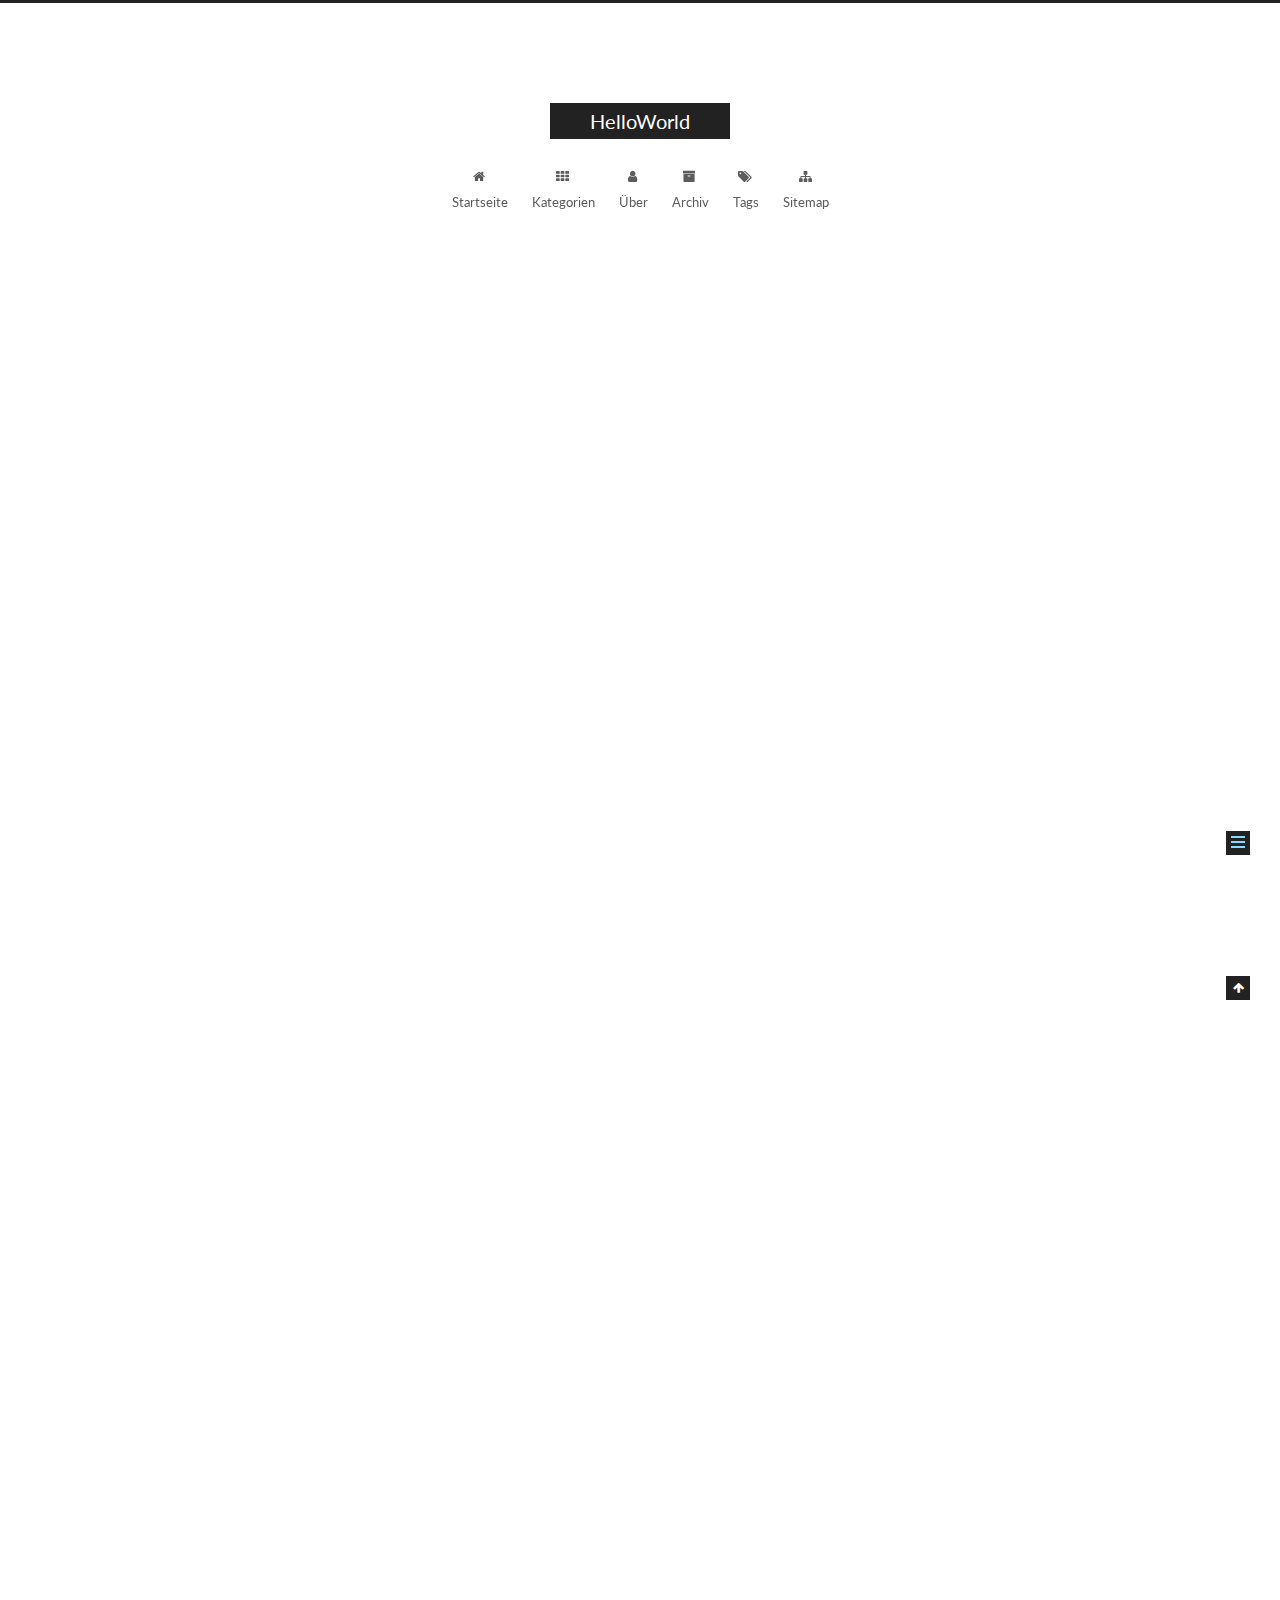
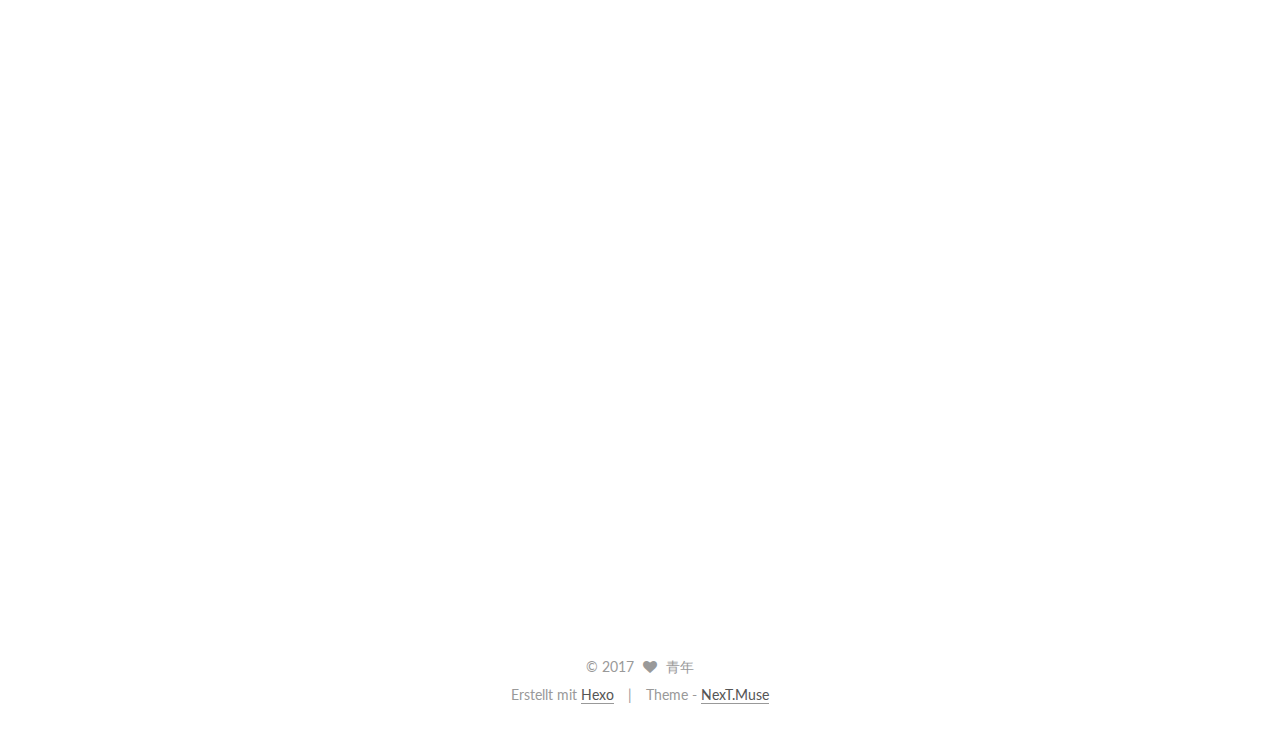
<file: 2017/05/15/水平居中布局/index.html>
<!doctype html>



  


<html class="theme-next muse use-motion" lang="Zh-Hans">
<head>
  <meta charset="UTF-8"/>
<meta http-equiv="X-UA-Compatible" content="IE=edge" />
<meta name="viewport" content="width=device-width, initial-scale=1, maximum-scale=1"/>






<meta http-equiv="Cache-Control" content="no-transform" />
<meta http-equiv="Cache-Control" content="no-siteapp" />















  
  
  <link href="/lib/fancybox/source/jquery.fancybox.css?v=2.1.5" rel="stylesheet" type="text/css" />




  
  
  
  

  
    
    
  

  

  

  

  

  
    
    
    <link href="//fonts.googleapis.com/css?family=Lato:300,300italic,400,400italic,700,700italic&subset=latin,latin-ext" rel="stylesheet" type="text/css">
  






<link href="/lib/font-awesome/css/font-awesome.min.css?v=4.6.2" rel="stylesheet" type="text/css" />

<link href="/css/main.css?v=5.1.1" rel="stylesheet" type="text/css" />


  <meta name="keywords" content="Hexo, NexT" />








  <link rel="shortcut icon" type="image/x-icon" href="/favicon.ico?v=5.1.1" />






<meta name="description" content="12345678910111213141516171819202122232425262728293031323334353637383940414243444546474849505152535455565758596061626364656667686970717273747576777879808182    &amp;lt;!DOCTYPE html&amp;gt;&amp;lt;html lang=&amp;quot;">
<meta property="og:type" content="article">
<meta property="og:title" content="HelloWorld">
<meta property="og:url" content="http://yoursite.com/2017/05/15/水平居中布局/index.html">
<meta property="og:site_name" content="HelloWorld">
<meta property="og:description" content="12345678910111213141516171819202122232425262728293031323334353637383940414243444546474849505152535455565758596061626364656667686970717273747576777879808182    &amp;lt;!DOCTYPE html&amp;gt;&amp;lt;html lang=&amp;quot;">
<meta property="og:updated_time" content="2017-05-15T09:09:21.921Z">
<meta name="twitter:card" content="summary">
<meta name="twitter:title" content="HelloWorld">
<meta name="twitter:description" content="12345678910111213141516171819202122232425262728293031323334353637383940414243444546474849505152535455565758596061626364656667686970717273747576777879808182    &amp;lt;!DOCTYPE html&amp;gt;&amp;lt;html lang=&amp;quot;">



<script type="text/javascript" id="hexo.configurations">
  var NexT = window.NexT || {};
  var CONFIG = {
    root: '/',
    scheme: 'Muse',
    sidebar: {"position":"left","display":"post","offset":12,"offset_float":0,"b2t":false,"scrollpercent":false},
    fancybox: true,
    motion: true,
    duoshuo: {
      userId: '0',
      author: 'Author'
    },
    algolia: {
      applicationID: '',
      apiKey: '',
      indexName: '',
      hits: {"per_page":10},
      labels: {"input_placeholder":"Search for Posts","hits_empty":"We didn't find any results for the search: ${query}","hits_stats":"${hits} results found in ${time} ms"}
    }
  };
</script>



  <link rel="canonical" href="http://yoursite.com/2017/05/15/水平居中布局/"/>





  <title> | HelloWorld</title>
</head>

<body itemscope itemtype="http://schema.org/WebPage" lang="Zh-Hans">

  














  
  
    
  

  <div class="container sidebar-position-left page-post-detail ">
    <div class="headband"></div>

    <header id="header" class="header" itemscope itemtype="http://schema.org/WPHeader">
      <div class="header-inner"><div class="site-brand-wrapper">
  <div class="site-meta ">
    

    <div class="custom-logo-site-title">
      <a href="/"  class="brand" rel="start">
        <span class="logo-line-before"><i></i></span>
        <span class="site-title">HelloWorld</span>
        <span class="logo-line-after"><i></i></span>
      </a>
    </div>
      
        <p class="site-subtitle"></p>
      
  </div>

  <div class="site-nav-toggle">
    <button>
      <span class="btn-bar"></span>
      <span class="btn-bar"></span>
      <span class="btn-bar"></span>
    </button>
  </div>
</div>

<nav class="site-nav">
  

  
    <ul id="menu" class="menu">
      
        
        <li class="menu-item menu-item-home">
          <a href="/" rel="section">
            
              <i class="menu-item-icon fa fa-fw fa-home"></i> <br />
            
            Startseite
          </a>
        </li>
      
        
        <li class="menu-item menu-item-categories">
          <a href="/categories" rel="section">
            
              <i class="menu-item-icon fa fa-fw fa-th"></i> <br />
            
            Kategorien
          </a>
        </li>
      
        
        <li class="menu-item menu-item-about">
          <a href="/about" rel="section">
            
              <i class="menu-item-icon fa fa-fw fa-user"></i> <br />
            
            Über
          </a>
        </li>
      
        
        <li class="menu-item menu-item-archives">
          <a href="/archives" rel="section">
            
              <i class="menu-item-icon fa fa-fw fa-archive"></i> <br />
            
            Archiv
          </a>
        </li>
      
        
        <li class="menu-item menu-item-tags">
          <a href="/tags" rel="section">
            
              <i class="menu-item-icon fa fa-fw fa-tags"></i> <br />
            
            Tags
          </a>
        </li>
      
        
        <li class="menu-item menu-item-sitemap">
          <a href="/sitemap.xml" rel="section">
            
              <i class="menu-item-icon fa fa-fw fa-sitemap"></i> <br />
            
            Sitemap
          </a>
        </li>
      

      
    </ul>
  

  
</nav>



 </div>
    </header>

    <main id="main" class="main">
      <div class="main-inner">
        <div class="content-wrap">
          <div id="content" class="content">
            

  <div id="posts" class="posts-expand">
    

  

  
  
  

  <article class="post post-type-normal " itemscope itemtype="http://schema.org/Article">
    <link itemprop="mainEntityOfPage" href="http://yoursite.com/2017/05/15/水平居中布局/">

    <span hidden itemprop="author" itemscope itemtype="http://schema.org/Person">
      <meta itemprop="name" content="青年">
      <meta itemprop="description" content="">
      <meta itemprop="image" content="/image/face.png">
    </span>

    <span hidden itemprop="publisher" itemscope itemtype="http://schema.org/Organization">
      <meta itemprop="name" content="HelloWorld">
    </span>

    
      <header class="post-header">

        
        
          <h1 class="post-title" itemprop="name headline"></h1>
        

        <div class="post-meta">
          <span class="post-time">
            
              <span class="post-meta-item-icon">
                <i class="fa fa-calendar-o"></i>
              </span>
              
                <span class="post-meta-item-text">Veröffentlicht am</span>
              
              <time title="Post created" itemprop="dateCreated datePublished" datetime="2017-05-15T17:11:04+08:00">
                2017-05-15
              </time>
            

            

            
          </span>

          

          
            
          

          
          

          

          

          

        </div>
      </header>
    

    <div class="post-body" itemprop="articleBody">

      
      

      
        <figure class="highlight plain"><table><tr><td class="gutter"><pre><div class="line">1</div><div class="line">2</div><div class="line">3</div><div class="line">4</div><div class="line">5</div><div class="line">6</div><div class="line">7</div><div class="line">8</div><div class="line">9</div><div class="line">10</div><div class="line">11</div><div class="line">12</div><div class="line">13</div><div class="line">14</div><div class="line">15</div><div class="line">16</div><div class="line">17</div><div class="line">18</div><div class="line">19</div><div class="line">20</div><div class="line">21</div><div class="line">22</div><div class="line">23</div><div class="line">24</div><div class="line">25</div><div class="line">26</div><div class="line">27</div><div class="line">28</div><div class="line">29</div><div class="line">30</div><div class="line">31</div><div class="line">32</div><div class="line">33</div><div class="line">34</div><div class="line">35</div><div class="line">36</div><div class="line">37</div><div class="line">38</div><div class="line">39</div><div class="line">40</div><div class="line">41</div><div class="line">42</div><div class="line">43</div><div class="line">44</div><div class="line">45</div><div class="line">46</div><div class="line">47</div><div class="line">48</div><div class="line">49</div><div class="line">50</div><div class="line">51</div><div class="line">52</div><div class="line">53</div><div class="line">54</div><div class="line">55</div><div class="line">56</div><div class="line">57</div><div class="line">58</div><div class="line">59</div><div class="line">60</div><div class="line">61</div><div class="line">62</div><div class="line">63</div><div class="line">64</div><div class="line">65</div><div class="line">66</div><div class="line">67</div><div class="line">68</div><div class="line">69</div><div class="line">70</div><div class="line">71</div><div class="line">72</div><div class="line">73</div><div class="line">74</div><div class="line">75</div><div class="line">76</div><div class="line">77</div><div class="line">78</div><div class="line">79</div><div class="line">80</div><div class="line">81</div><div class="line">82</div></pre></td><td class="code"><pre><div class="line"></div><div class="line">    &lt;!DOCTYPE html&gt;</div><div class="line">&lt;html lang=&quot;en&quot;&gt;</div><div class="line">&lt;head&gt;</div><div class="line">	&lt;meta charset=&quot;UTF-8&quot;&gt;</div><div class="line">	&lt;title&gt;Document&lt;/title&gt;</div><div class="line">&lt;style type=&quot;text/css&quot;&gt;</div><div class="line">	.first-way&#123;</div><div class="line">		width:100px;</div><div class="line">		height: 100px;</div><div class="line">		background-color: red;</div><div class="line">		margin: 0 auto;</div><div class="line">	&#125;</div><div class="line">	.second-way&#123;</div><div class="line">		width:100%;</div><div class="line">		text-align: center;</div><div class="line">		overflow: hidden;</div><div class="line">	&#125;</div><div class="line">	.second-child&#123;</div><div class="line">		display: inline-block;</div><div class="line">		width:100px;</div><div class="line">		height:100px;</div><div class="line">		background-color: red;</div><div class="line"></div><div class="line">	&#125;</div><div class="line">	.third-way&#123;</div><div class="line">		position: absolute;</div><div class="line">		left:50%;</div><div class="line">		top:0%; /*默认应该是0%*/</div><div class="line">	 	transform:translateX(-50%); /*向左移动元素宽度的一半长度*/</div><div class="line">		width:300px;</div><div class="line">		height:100px;</div><div class="line">		border: 1px solid green;</div><div class="line">	&#125;</div><div class="line">	.fourth-way&#123;</div><div class="line">		display: flex;</div><div class="line">		justify-content:center;</div><div class="line">	&#125;</div><div class="line">	.fourth-way &gt; div&#123;</div><div class="line">		width:100px;</div><div class="line">		height:100px;</div><div class="line">		background-color: red;</div><div class="line">	&#125;</div><div class="line">	.five-way&#123;</div><div class="line">		width: -moz-fit-content;</div><div class="line">        width: -webkit-fit-content;</div><div class="line">        width: fit-content; </div><div class="line">        margin: auto;</div><div class="line">	&#125;</div><div class="line">	.five-way &gt; div&#123;</div><div class="line">		float:left;</div><div class="line">		width:100px;</div><div class="line">		height:100px;</div><div class="line">		background-color: red;</div><div class="line">	&#125;</div><div class="line">&lt;/style&gt;</div><div class="line">&lt;/head&gt;</div><div class="line">&lt;body&gt;</div><div class="line">	&lt;div class=&quot;first-way&quot;&gt;</div><div class="line">		第一种方式</div><div class="line">	&lt;/div&gt;</div><div class="line">	&lt;/br&gt;</div><div class="line">	&lt;div class=&quot;second-way&quot;&gt;</div><div class="line">		&lt;div class=&quot;second-child&quot;&gt;第二种方式&lt;/div&gt;</div><div class="line">	&lt;/div&gt;</div><div class="line">	&lt;div class=&quot;third-way&quot;&gt;</div><div class="line">		第三种方式</div><div class="line">	&lt;/div&gt;</div><div class="line">&lt;/br&gt;</div><div class="line">	&lt;div class=&quot;fourth-way&quot;&gt;</div><div class="line">		&lt;div&gt;第四种&lt;/div&gt;</div><div class="line">	&lt;/div&gt;</div><div class="line">	&lt;div&gt;</div><div class="line">	&lt;/br&gt;</div><div class="line">	&lt;div class=&quot;five-way&quot;&gt;</div><div class="line">		&lt;div&gt;</div><div class="line">			第五种</div><div class="line">		&lt;/div&gt;</div><div class="line">	&lt;/div&gt;	</div><div class="line">	&lt;/div&gt;</div><div class="line">&lt;/body&gt;</div><div class="line">&lt;/html&gt;</div></pre></td></tr></table></figure>
      
    </div>

    <div>
      
        

      
    </div>

    <div>
      
        

      
    </div>

    <div>
      
        

      
    </div>

    <footer class="post-footer">
      

      
        
      

      
        <div class="post-nav">
          <div class="post-nav-next post-nav-item">
            
              <a href="/2017/05/15/水平垂直居中布局/" rel="next" title="">
                <i class="fa fa-chevron-left"></i> 
              </a>
            
          </div>

          <span class="post-nav-divider"></span>

          <div class="post-nav-prev post-nav-item">
            
          </div>
        </div>
      

      
      
    </footer>
  </article>



    <div class="post-spread">
      
    </div>
  </div>


          </div>
          


          
  <div class="comments" id="comments">
    
  </div>


        </div>
        
          
  
  <div class="sidebar-toggle">
    <div class="sidebar-toggle-line-wrap">
      <span class="sidebar-toggle-line sidebar-toggle-line-first"></span>
      <span class="sidebar-toggle-line sidebar-toggle-line-middle"></span>
      <span class="sidebar-toggle-line sidebar-toggle-line-last"></span>
    </div>
  </div>

  <aside id="sidebar" class="sidebar">
    <div class="sidebar-inner">

      

      

      <section class="site-overview sidebar-panel sidebar-panel-active">
        <div class="site-author motion-element" itemprop="author" itemscope itemtype="http://schema.org/Person">
          <img class="site-author-image" itemprop="image"
               src="/image/face.png"
               alt="青年" />
          <p class="site-author-name" itemprop="name">青年</p>
           
              <p class="site-description motion-element" itemprop="description">生活，就要心怀最大的善意在荆棘中穿行。即使被刺伤，亦不改初衷。</p>
          
        </div>
        <nav class="site-state motion-element">

          
            <div class="site-state-item site-state-posts">
              <a href="/archives">
                <span class="site-state-item-count">3</span>
                <span class="site-state-item-name">Artikel</span>
              </a>
            </div>
          

          

          

        </nav>

        

        <div class="links-of-author motion-element">
          
        </div>

        
        

        
        

        


      </section>

      

      

    </div>
  </aside>


        
      </div>
    </main>

    <footer id="footer" class="footer">
      <div class="footer-inner">
        <div class="copyright" >
  
  &copy; 
  <span itemprop="copyrightYear">2017</span>
  <span class="with-love">
    <i class="fa fa-heart"></i>
  </span>
  <span class="author" itemprop="copyrightHolder">青年</span>
</div>


<div class="powered-by">
  Erstellt mit  <a class="theme-link" href="https://hexo.io">Hexo</a>
</div>

<div class="theme-info">
  Theme -
  <a class="theme-link" href="https://github.com/iissnan/hexo-theme-next">
    NexT.Muse
  </a>
</div>


        

        
      </div>
    </footer>

    
      <div class="back-to-top">
        <i class="fa fa-arrow-up"></i>
        
      </div>
    

  </div>

  

<script type="text/javascript">
  if (Object.prototype.toString.call(window.Promise) !== '[object Function]') {
    window.Promise = null;
  }
</script>









  












  
  <script type="text/javascript" src="/lib/jquery/index.js?v=2.1.3"></script>

  
  <script type="text/javascript" src="/lib/fastclick/lib/fastclick.min.js?v=1.0.6"></script>

  
  <script type="text/javascript" src="/lib/jquery_lazyload/jquery.lazyload.js?v=1.9.7"></script>

  
  <script type="text/javascript" src="/lib/velocity/velocity.min.js?v=1.2.1"></script>

  
  <script type="text/javascript" src="/lib/velocity/velocity.ui.min.js?v=1.2.1"></script>

  
  <script type="text/javascript" src="/lib/fancybox/source/jquery.fancybox.pack.js?v=2.1.5"></script>


  


  <script type="text/javascript" src="/js/src/utils.js?v=5.1.1"></script>

  <script type="text/javascript" src="/js/src/motion.js?v=5.1.1"></script>



  
  

  
  <script type="text/javascript" src="/js/src/scrollspy.js?v=5.1.1"></script>
<script type="text/javascript" src="/js/src/post-details.js?v=5.1.1"></script>



  


  <script type="text/javascript" src="/js/src/bootstrap.js?v=5.1.1"></script>



  


  




	





  





  





  






  





  

  

  

  

  

</body>
</html>
</file>
<file: css/main.css>
/* normalize.css v3.0.2 | MIT License | git.io/normalize */
html {
  font-family: sans-serif; /* 1 */
  -ms-text-size-adjust: 100%; /* 2 */
  -webkit-text-size-adjust: 100%; /* 2 */
}
body {
  margin: 0;
}
article,
aside,
details,
figcaption,
figure,
footer,
header,
hgroup,
main,
menu,
nav,
section,
summary {
  display: block;
}
audio,
canvas,
progress,
video {
  display: inline-block; /* 1 */
  vertical-align: baseline; /* 2 */
}
audio:not([controls]) {
  display: none;
  height: 0;
}
[hidden],
template {
  display: none;
}
a {
  background-color: transparent;
}
a:active,
a:hover {
  outline: 0;
}
abbr[title] {
  border-bottom: 1px dotted;
}
b,
strong {
  font-weight: bold;
}
dfn {
  font-style: italic;
}
h1 {
  font-size: 2em;
  margin: 0.67em 0;
}
mark {
  background: #ff0;
  color: #000;
}
small {
  font-size: 80%;
}
sub,
sup {
  font-size: 75%;
  line-height: 0;
  position: relative;
  vertical-align: baseline;
}
sup {
  top: -0.5em;
}
sub {
  bottom: -0.25em;
}
img {
  border: 0;
}
svg:not(:root) {
  overflow: hidden;
}
figure {
  margin: 1em 40px;
}
hr {
  -moz-box-sizing: content-box;
  box-sizing: content-box;
  height: 0;
}
pre {
  overflow: auto;
}
code,
kbd,
pre,
samp {
  font-family: monospace, monospace;
  font-size: 1em;
}
button,
input,
optgroup,
select,
textarea {
  color: inherit; /* 1 */
  font: inherit; /* 2 */
  margin: 0; /* 3 */
}
button {
  overflow: visible;
}
button,
select {
  text-transform: none;
}
button,
html input[type="button"],
input[type="reset"],
input[type="submit"] {
  -webkit-appearance: button; /* 2 */
  cursor: pointer; /* 3 */
}
button[disabled],
html input[disabled] {
  cursor: default;
}
button::-moz-focus-inner,
input::-moz-focus-inner {
  border: 0;
  padding: 0;
}
input {
  line-height: normal;
}
input[type="checkbox"],
input[type="radio"] {
  box-sizing: border-box; /* 1 */
  padding: 0; /* 2 */
}
input[type="number"]::-webkit-inner-spin-button,
input[type="number"]::-webkit-outer-spin-button {
  height: auto;
}
input[type="search"] {
  -webkit-appearance: textfield; /* 1 */
  -moz-box-sizing: content-box;
  -webkit-box-sizing: content-box; /* 2 */
  box-sizing: content-box;
}
input[type="search"]::-webkit-search-cancel-button,
input[type="search"]::-webkit-search-decoration {
  -webkit-appearance: none;
}
fieldset {
  border: 1px solid #c0c0c0;
  margin: 0 2px;
  padding: 0.35em 0.625em 0.75em;
}
legend {
  border: 0; /* 1 */
  padding: 0; /* 2 */
}
textarea {
  overflow: auto;
}
optgroup {
  font-weight: bold;
}
table {
  border-collapse: collapse;
  border-spacing: 0;
}
td,
th {
  padding: 0;
}
::selection {
  background: #262a30;
  color: #fff;
}
body {
  position: relative;
  font-family: 'Lato', "PingFang SC", "Microsoft YaHei", sans-serif;
  font-size: 14px;
  line-height: 2;
  color: #555;
  background: #fff;
}
@media (max-width: 767px) {
  body {
    padding-right: 0 !important;
  }
}
@media (min-width: 768px) and (max-width: 991px) {
  body {
    padding-right: 0 !important;
  }
}
@media (min-width: 1600px) {
  body {
    font-size: 16px;
  }
}
h1,
h2,
h3,
h4,
h5,
h6 {
  margin: 0;
  padding: 0;
  font-weight: bold;
  line-height: 1.5;
  font-family: 'Lato', "PingFang SC", "Microsoft YaHei", sans-serif;
}
h2,
h3,
h4,
h5,
h6 {
  margin: 20px 0 15px;
}
h1 {
  font-size: 22px;
}
@media (max-width: 767px) {
  h1 {
    font-size: 18px;
  }
}
h2 {
  font-size: 20px;
}
@media (max-width: 767px) {
  h2 {
    font-size: 16px;
  }
}
h3 {
  font-size: 18px;
}
@media (max-width: 767px) {
  h3 {
    font-size: 14px;
  }
}
h4 {
  font-size: 16px;
}
@media (max-width: 767px) {
  h4 {
    font-size: 12px;
  }
}
h5 {
  font-size: 14px;
}
@media (max-width: 767px) {
  h5 {
    font-size: 10px;
  }
}
h6 {
  font-size: 12px;
}
@media (max-width: 767px) {
  h6 {
    font-size: 8px;
  }
}
p {
  margin: 0 0 25px 0;
}
a {
  color: #555;
  text-decoration: none;
  border-bottom: 1px solid #999;
  word-wrap: break-word;
}
a:hover {
  color: #222;
  border-bottom-color: #222;
}
blockquote {
  margin: 0;
  padding: 0;
}
img {
  display: block;
  margin: auto;
  max-width: 100%;
  height: auto;
}
hr {
  margin: 40px 0;
  height: 3px;
  border: none;
  background-color: #ddd;
  background-image: repeating-linear-gradient(-45deg, #fff, #fff 4px, transparent 4px, transparent 8px);
}
blockquote {
  padding: 0 15px;
  color: #666;
  border-left: 4px solid #ddd;
}
blockquote cite::before {
  content: "-";
  padding: 0 5px;
}
dt {
  font-weight: 700;
}
dd {
  margin: 0;
  padding: 0;
}
.text-left {
  text-align: left;
}
.text-center {
  text-align: center;
}
.text-right {
  text-align: right;
}
.text-justify {
  text-align: justify;
}
.text-nowrap {
  white-space: nowrap;
}
.text-lowercase {
  text-transform: lowercase;
}
.text-uppercase {
  text-transform: uppercase;
}
.text-capitalize {
  text-transform: capitalize;
}
.center-block {
  display: block;
  margin-left: auto;
  margin-right: auto;
}
.clearfix:before,
.clearfix:after {
  content: " ";
  display: table;
}
.clearfix:after {
  clear: both;
}
.pullquote {
  width: 45%;
}
.pullquote.left {
  float: left;
  margin-left: 5px;
  margin-right: 10px;
}
.pullquote.right {
  float: right;
  margin-left: 10px;
  margin-right: 5px;
}
.affix.affix.affix {
  position: fixed;
}
.translation {
  margin-top: -20px;
  font-size: 14px;
  color: #999;
}
.scrollbar-measure {
  width: 100px;
  height: 100px;
  overflow: scroll;
  position: absolute;
  top: -9999px;
}
.use-motion .motion-element {
  opacity: 0;
}
table {
  margin: 20px 0;
  width: 100%;
  border-collapse: collapse;
  border-spacing: 0;
  border: 1px solid #ddd;
  font-size: 14px;
  table-layout: fixed;
  word-wrap: break-all;
}
table>tbody>tr:nth-of-type(odd) {
  background-color: #f9f9f9;
}
table>tbody>tr:hover {
  background-color: #f5f5f5;
}
caption,
th,
td {
  padding: 8px;
  text-align: left;
  vertical-align: middle;
  font-weight: normal;
}
th,
td {
  border-bottom: 3px solid #ddd;
  border-right: 1px solid #eee;
}
th {
  padding-bottom: 10px;
  font-weight: 700;
}
td {
  border-bottom-width: 1px;
}
html,
body {
  height: 100%;
}
.container {
  position: relative;
  min-height: 100%;
}
.header-inner {
  margin: 0 auto;
  padding: 100px 0 70px;
  width: 700px;
}
@media (min-width: 1600px) {
  .container .header-inner {
    width: 900px;
  }
}
.main {
  padding-bottom: 150px;
}
.main-inner {
  margin: 0 auto;
  width: 700px;
}
@media (min-width: 1600px) {
  .container .main-inner {
    width: 900px;
  }
}
.footer {
  position: absolute;
  left: 0;
  bottom: 0;
  width: 100%;
  min-height: 50px;
}
.footer-inner {
  box-sizing: border-box;
  margin: 20px auto;
  width: 700px;
}
@media (min-width: 1600px) {
  .container .footer-inner {
    width: 900px;
  }
}
pre,
.highlight {
  overflow: auto;
  margin: 20px 0;
  padding: 0;
  font-size: 13px;
  color: #fff;
  background: #002451;
  line-height: 1.6;
}
pre,
code {
  font-family: consolas, Menlo, "PingFang SC", "Microsoft YaHei", monospace;
}
code {
  padding: 2px 4px;
  word-wrap: break-word;
  color: #555;
  background: #eee;
  border-radius: 3px;
  font-size: 13px;
}
pre code {
  padding: 0;
  color: #fff;
  background: none;
  text-shadow: none;
}
.highlight {
  border-radius: 1px;
}
.highlight pre {
  border: none;
  margin: 0;
  padding: 10px 0;
}
.highlight table {
  margin: 0;
  width: auto;
  border: none;
}
.highlight td {
  border: none;
  padding: 0;
}
.highlight figcaption {
  font-size: 1em;
  color: #fff;
  line-height: 1em;
  margin-bottom: 1em;
}
.highlight figcaption:before,
.highlight figcaption:after {
  content: " ";
  display: table;
}
.highlight figcaption:after {
  clear: both;
}
.highlight figcaption a {
  float: right;
  color: #fff;
}
.highlight figcaption a:hover {
  border-bottom-color: #fff;
}
.highlight .gutter pre {
  padding-left: 10px;
  padding-right: 10px;
  color: #7285b7;
  text-align: right;
  background-color: #000e20;
}
.highlight .code pre {
  width: 100%;
  padding-left: 10px;
  padding-right: 10px;
  background-color: #002451;
}
.highlight .line {
  height: 20px;
}
.gutter {
  -webkit-user-select: none;
  -moz-user-select: none;
  -ms-user-select: none;
  user-select: none;
}
.gist table {
  width: auto;
}
.gist table td {
  border: none;
}
pre .deletion {
  background: #008000;
}
pre .addition {
  background: #800000;
}
pre .meta {
  color: #ebbbff;
}
pre .comment {
  color: #7285b7;
}
pre .variable,
pre .attribute,
pre .tag,
pre .regexp,
pre .ruby .constant,
pre .xml .tag .title,
pre .xml .pi,
pre .xml .doctype,
pre .html .doctype,
pre .css .id,
pre .css .class,
pre .css .pseudo {
  color: #ff9da4;
}
pre .number,
pre .preprocessor,
pre .built_in,
pre .literal,
pre .params,
pre .constant,
pre .command {
  color: #ffc58f;
}
pre .ruby .class .title,
pre .css .rules .attribute,
pre .string,
pre .value,
pre .inheritance,
pre .header,
pre .ruby .symbol,
pre .xml .cdata,
pre .special,
pre .number,
pre .formula {
  color: #d1f1a9;
}
pre .title,
pre .css .hexcolor {
  color: #9ff;
}
pre .function,
pre .python .decorator,
pre .python .title,
pre .ruby .function .title,
pre .ruby .title .keyword,
pre .perl .sub,
pre .javascript .title,
pre .coffeescript .title {
  color: #bbdaff;
}
pre .keyword,
pre .javascript .function {
  color: #ebbbff;
}
.full-image.full-image.full-image {
  border: none;
  max-width: 100%;
  width: auto;
  margin: 20px auto;
}
@media (min-width: 992px) {
  .full-image.full-image.full-image {
    max-width: none;
    width: 110%;
    margin: 25px -5%;
  }
}
.blockquote-center,
.page-home .post-type-quote blockquote,
.page-post-detail .post-type-quote blockquote {
  position: relative;
  margin: 40px 0;
  padding: 0;
  border-left: none;
  text-align: center;
}
.blockquote-center::before,
.page-home .post-type-quote blockquote::before,
.page-post-detail .post-type-quote blockquote::before,
.blockquote-center::after,
.page-home .post-type-quote blockquote::after,
.page-post-detail .post-type-quote blockquote::after {
  position: absolute;
  content: ' ';
  display: block;
  width: 100%;
  height: 24px;
  opacity: 0.2;
  background-repeat: no-repeat;
  background-position: 0 -6px;
  background-size: 22px 22px;
}
.blockquote-center::before,
.page-home .post-type-quote blockquote::before,
.page-post-detail .post-type-quote blockquote::before {
  top: -20px;
  background-image: url("../images/quote-l.svg");
  border-top: 1px solid #ccc;
}
.blockquote-center::after,
.page-home .post-type-quote blockquote::after,
.page-post-detail .post-type-quote blockquote::after {
  bottom: -20px;
  background-image: url("../images/quote-r.svg");
  border-bottom: 1px solid #ccc;
  background-position: 100% 8px;
}
.blockquote-center p,
.page-home .post-type-quote blockquote p,
.page-post-detail .post-type-quote blockquote p,
.blockquote-center div,
.page-home .post-type-quote blockquote div,
.page-post-detail .post-type-quote blockquote div {
  text-align: center;
}
.post .post-body .group-picture img {
  box-sizing: border-box;
  padding: 0 3px;
  border: none;
}
.post .group-picture-row {
  overflow: hidden;
  margin-top: 6px;
}
.post .group-picture-row:first-child {
  margin-top: 0;
}
.post .group-picture-column {
  float: left;
}
.page-post-detail .post-body .group-picture-column {
  float: none;
  margin-top: 10px;
  width: auto !important;
}
.page-post-detail .post-body .group-picture-column img {
  margin: 0 auto;
}
.page-archive .group-picture-container {
  overflow: hidden;
}
.page-archive .group-picture-row {
  float: left;
}
.page-archive .group-picture-row:first-child {
  margin-top: 6px;
}
.page-archive .group-picture-column {
  max-width: 150px;
  max-height: 150px;
}
.note {
  padding: 20px;
  margin: 20px 0;
  border: 1px solid #eee;
  border-left-width: 5px;
  border-radius: 3px;
}
.note h2,
.note h3,
.note h4,
.note h5,
.note h6 {
  margin-top: 0;
  margin-bottom: 5px;
}
.note p:last-child {
  margin-bottom: 0;
}
.note code {
  border-radius: 3px;
}
.note+.note {
  margin-top: -5px;
}
.default {
  border-left-color: #777;
}
.default h2,
.default h3,
.default h4,
.default h5,
.default h6 {
  color: #777;
}
.primary {
  border-left-color: #428bca;
}
.primary h2,
.primary h3,
.primary h4,
.primary h5,
.primary h6 {
  color: #428bca;
}
.success {
  border-left-color: #5cb85c;
}
.success h2,
.success h3,
.success h4,
.success h5,
.success h6 {
  color: #5cb85c;
}
.danger {
  border-left-color: #d9534f;
}
.danger h2,
.danger h3,
.danger h4,
.danger h5,
.danger h6 {
  color: #d9534f;
}
.warning {
  border-left-color: #f0ad4e;
}
.warning h2,
.warning h3,
.warning h4,
.warning h5,
.warning h6 {
  color: #f0ad4e;
}
.info {
  border-left-color: #5bc0de;
}
.info h2,
.info h3,
.info h4,
.info h5,
.info h6 {
  color: #5bc0de;
}
.btn {
  display: inline-block;
  padding: 0 20px;
  font-size: 14px;
  color: #fff;
  background: #222;
  border: 2px solid #222;
  text-decoration: none;
  border-radius: 0;
  transition-property: background-color;
  transition-duration: 0.2s;
  transition-timing-function: ease-in-out;
  transition-delay: 0s;
}
.btn:hover,
.post-button .btn:hover {
  border-color: #222;
  color: #222;
  background: #fff;
}
.btn-bar {
  display: block;
  width: 22px;
  height: 2px;
  background: #555;
  border-radius: 1px;
}
.btn-bar+.btn-bar {
  margin-top: 4px;
}
.pagination {
  margin: 120px 0 40px;
  text-align: center;
  border-top: 1px solid #eee;
}
.page-number-basic,
.pagination .prev,
.pagination .next,
.pagination .page-number,
.pagination .space {
  display: inline-block;
  position: relative;
  top: -1px;
  margin: 0 10px;
  padding: 0 10px;
  line-height: 30px;
}
@media (max-width: 767px) {
  .page-number-basic,
  .pagination .prev,
  .pagination .next,
  .pagination .page-number,
  .pagination .space {
    margin: 0 5px;
  }
}
.pagination .prev,
.pagination .next,
.pagination .page-number {
  border-bottom: 0;
  border-top: 1px solid #eee;
  transition-property: border-color;
  transition-duration: 0.2s;
  transition-timing-function: ease-in-out;
  transition-delay: 0s;
}
.pagination .prev:hover,
.pagination .next:hover,
.pagination .page-number:hover {
  border-top-color: #222;
}
.pagination .space {
  padding: 0;
  margin: 0;
}
.pagination .prev {
  margin-left: 0;
}
.pagination .next {
  margin-right: 0;
}
.pagination .page-number.current {
  color: #fff;
  background: #ccc;
  border-top-color: #ccc;
}
@media (max-width: 767px) {
  .pagination {
    border-top: none;
  }
  .pagination .prev,
  .pagination .next,
  .pagination .page-number {
    margin-bottom: 10px;
    border-top: 0;
    border-bottom: 1px solid #eee;
  }
  .pagination .prev:hover,
  .pagination .next:hover,
  .pagination .page-number:hover {
    border-bottom-color: #222;
  }
}
.comments {
  margin: 60px 20px 0;
}
.tag-cloud {
  text-align: center;
}
.tag-cloud a {
  display: inline-block;
  margin: 10px;
}
.back-to-top {
  box-sizing: border-box;
  position: fixed;
  bottom: -100px;
  right: 30px;
  z-index: 1050;
  padding: 0 6px;
  width: 24px;
  background: #222;
  font-size: 12px;
  opacity: 1;
  color: #fff;
  cursor: pointer;
  text-align: center;
  -webkit-transform: translateZ(0);
  transition-property: bottom;
  transition-duration: 0.2s;
  transition-timing-function: ease-in-out;
  transition-delay: 0s;
}
@media (max-width: 767px) {
  .back-to-top {
    display: none;
  }
}
@media (min-width: 768px) and (max-width: 991px) {
  .back-to-top {
    display: none;
  }
}
.back-to-top.back-to-top-on {
  bottom: 19px;
}
.header {
  background: transparent;
}
.header-inner {
  position: relative;
}
.headband {
  height: 3px;
  background: #222;
}
.site-meta {
  margin: 0;
  text-align: center;
}
@media (max-width: 767px) {
  .site-meta {
    text-align: center;
  }
}
.brand {
  position: relative;
  display: inline-block;
  padding: 0 40px;
  color: #fff;
  background: #222;
  border-bottom: none;
}
.brand:hover {
  color: #fff;
}
.logo {
  display: inline-block;
  margin-right: 5px;
  line-height: 36px;
  vertical-align: top;
}
.site-title {
  display: inline-block;
  vertical-align: top;
  line-height: 36px;
  font-size: 20px;
  font-weight: normal;
  font-family: 'Lato', "PingFang SC", "Microsoft YaHei", sans-serif;
}
.site-subtitle {
  margin-top: 10px;
  font-size: 13px;
  color: #999;
}
.use-motion .brand {
  opacity: 0;
}
.use-motion .logo,
.use-motion .site-title,
.use-motion .site-subtitle {
  opacity: 0;
  position: relative;
  top: -10px;
}
.site-nav-toggle {
  display: none;
  position: absolute;
  top: 10px;
  left: 10px;
}
@media (max-width: 767px) {
  .site-nav-toggle {
    display: block;
  }
}
.site-nav-toggle button {
  margin-top: 2px;
  padding: 9px 10px;
  background: transparent;
  border: none;
}
@media (max-width: 767px) {
  .site-nav {
    display: none;
    margin: 0 -10px;
    padding: 0 10px;
    clear: both;
    border-top: 1px solid #ddd;
  }
}
@media (min-width: 768px) and (max-width: 991px) {
  .site-nav {
    display: block !important;
  }
}
@media (min-width: 992px) {
  .site-nav {
    display: block !important;
  }
}
.menu {
  margin-top: 20px;
  padding-left: 0;
  text-align: center;
}
.menu .menu-item {
  display: inline-block;
  margin: 0 10px;
  list-style: none;
}
@media screen and (max-width: 767px) {
  .menu .menu-item {
    margin-top: 10px;
  }
}
.menu .menu-item a {
  display: block;
  font-size: 13px;
  line-height: inherit;
  border-bottom: 1px solid transparent;
  transition-property: border-color;
  transition-duration: 0.2s;
  transition-timing-function: ease-in-out;
  transition-delay: 0s;
}
.menu .menu-item a:hover {
  border-bottom-color: #222;
}
.menu .menu-item .fa {
  margin-right: 5px;
}
.use-motion .menu-item {
  opacity: 0;
}
.post-body {
  font-family: 'Lato', "PingFang SC", "Microsoft YaHei", sans-serif;
}
@media (max-width: 767px) {
  .post-body {
    word-break: break-word;
  }
}
.post-body .fancybox img {
  display: block !important;
  margin: 0 auto;
  cursor: pointer;
  cursor: zoom-in;
  cursor: -webkit-zoom-in;
}
.post-body .image-caption,
.post-body .figure .caption {
  margin: 10px auto 15px;
  text-align: center;
  font-size: 14px;
  color: #999;
  font-weight: bold;
  line-height: 1;
}
.post-sticky-flag {
  display: inline-block;
  font-size: 16px;
  -ms-transform: rotate(30deg);
  -webkit-transform: rotate(30deg);
  -moz-transform: rotate(30deg);
  -ms-transform: rotate(30deg);
  -o-transform: rotate(30deg);
  transform: rotate(30deg);
}
.posts-expand {
  padding-top: 40px;
}
@media (max-width: 767px) {
  .posts-expand {
    margin: 0 20px;
  }
  .post-body pre {
    padding: 10px;
  }
  .post-body pre .gutter pre {
    padding-right: 10px;
  }
  .post-body .highlight {
    margin-left: 0px;
    margin-right: 0px;
    padding: 0;
  }
  .post-body .highlight .gutter pre {
    padding-right: 10px;
  }
}
@media (min-width: 992px) {
  .posts-expand .post-body {
    text-align: justify;
  }
}
.posts-expand .post-body h2,
.posts-expand .post-body h3,
.posts-expand .post-body h4,
.posts-expand .post-body h5,
.posts-expand .post-body h6 {
  padding-top: 10px;
}
.posts-expand .post-body h2 .header-anchor,
.posts-expand .post-body h3 .header-anchor,
.posts-expand .post-body h4 .header-anchor,
.posts-expand .post-body h5 .header-anchor,
.posts-expand .post-body h6 .header-anchor {
  float: right;
  margin-left: 10px;
  color: #ccc;
  border-bottom-style: none;
  visibility: hidden;
}
.posts-expand .post-body h2 .header-anchor:hover,
.posts-expand .post-body h3 .header-anchor:hover,
.posts-expand .post-body h4 .header-anchor:hover,
.posts-expand .post-body h5 .header-anchor:hover,
.posts-expand .post-body h6 .header-anchor:hover {
  color: inherit;
}
.posts-expand .post-body h2:hover .header-anchor,
.posts-expand .post-body h3:hover .header-anchor,
.posts-expand .post-body h4:hover .header-anchor,
.posts-expand .post-body h5:hover .header-anchor,
.posts-expand .post-body h6:hover .header-anchor {
  visibility: visible;
}
.posts-expand .post-body ul li {
  list-style: circle;
}
.posts-expand .post-body img {
  box-sizing: border-box;
  margin: auto;
  padding: 3px;
  border: 1px solid #ddd;
}
.posts-expand .fancybox img {
  margin: 0 auto;
}
@media (max-width: 767px) {
  .posts-collapse {
    margin: 0 20px;
  }
  .posts-collapse .post-title,
  .posts-collapse .post-meta {
    display: block;
    width: auto;
    text-align: left;
  }
}
.posts-collapse {
  position: relative;
  z-index: 1010;
  margin-left: 55px;
}
.posts-collapse::after {
  content: " ";
  position: absolute;
  top: 20px;
  left: 0;
  margin-left: -2px;
  width: 4px;
  height: 100%;
  background: #f5f5f5;
  z-index: -1;
}
@media (max-width: 767px) {
  .posts-collapse {
    margin: 0 20px;
  }
}
.posts-collapse .collection-title {
  position: relative;
  margin: 60px 0;
}
.posts-collapse .collection-title h2 {
  margin-left: 20px;
}
.posts-collapse .collection-title small {
  color: #bbb;
  margin-left: 5px;
}
.posts-collapse .collection-title::before {
  content: " ";
  position: absolute;
  left: 0;
  top: 50%;
  margin-left: -4px;
  margin-top: -4px;
  width: 8px;
  height: 8px;
  background: #bbb;
  border-radius: 50%;
}
.posts-collapse .post {
  margin: 30px 0;
}
.posts-collapse .post-header {
  position: relative;
  transition-duration: 0.2s;
  transition-timing-function: ease-in-out;
  transition-delay: 0s;
  transition-property: border;
  border-bottom: 1px dashed #ccc;
}
.posts-collapse .post-header::before {
  content: " ";
  position: absolute;
  left: 0;
  top: 12px;
  width: 6px;
  height: 6px;
  margin-left: -4px;
  background: #bbb;
  border-radius: 50%;
  border: 1px solid #fff;
  transition-duration: 0.2s;
  transition-timing-function: ease-in-out;
  transition-delay: 0s;
  transition-property: background;
}
.posts-collapse .post-header:hover {
  border-bottom-color: #666;
}
.posts-collapse .post-header:hover::before {
  background: #222;
}
.posts-collapse .post-meta {
  position: absolute;
  font-size: 12px;
  left: 20px;
  top: 5px;
}
.posts-collapse .post-comments-count {
  display: none;
}
.posts-collapse .post-title {
  margin-left: 60px;
  font-size: 16px;
  font-weight: normal;
  line-height: inherit;
}
.posts-collapse .post-title::after {
  margin-left: 3px;
  opacity: 0.6;
}
.posts-collapse .post-title a {
  color: #666;
  border-bottom: none;
}
.page-home .post-type-quote .post-header,
.page-post-detail .post-type-quote .post-header,
.page-home .post-type-quote .post-tags,
.page-post-detail .post-type-quote .post-tags {
  display: none;
}
.posts-expand .post-title {
  font-size: 26px;
  text-align: center;
  word-break: break-word;
  font-weight: 400;
}
@media (max-width: 767px) {
  .posts-expand .post-title {
    font-size: 22px;
  }
}
.posts-expand .post-title-link {
  display: inline-block;
  position: relative;
  color: #555;
  border-bottom: none;
  line-height: 1.2;
  vertical-align: top;
}
.posts-expand .post-title-link::before {
  content: "";
  position: absolute;
  width: 100%;
  height: 2px;
  bottom: 0;
  left: 0;
  background-color: #000;
  visibility: hidden;
  -webkit-transform: scaleX(0);
  -moz-transform: scaleX(0);
  -ms-transform: scaleX(0);
  -o-transform: scaleX(0);
  transform: scaleX(0);
  transition-duration: 0.2s;
  transition-timing-function: ease-in-out;
  transition-delay: 0s;
}
.posts-expand .post-title-link:hover::before {
  visibility: visible;
  -webkit-transform: scaleX(1);
  -moz-transform: scaleX(1);
  -ms-transform: scaleX(1);
  -o-transform: scaleX(1);
  transform: scaleX(1);
}
.posts-expand .post-title-link .fa {
  font-size: 16px;
}
.posts-expand .post-meta {
  margin: 3px 0 60px 0;
  color: #999;
  font-family: 'Lato', "PingFang SC", "Microsoft YaHei", sans-serif;
  font-size: 12px;
  text-align: center;
}
.posts-expand .post-meta .post-category-list {
  display: inline-block;
  margin: 0;
  padding: 3px;
}
.posts-expand .post-meta .post-category-list-link {
  color: #999;
}
.posts-expand .post-meta .post-description {
  font-size: 14px;
  margin-top: 2px;
}
.post-wordcount {
  display: inline-block;
}
.post-meta-divider {
  margin: 0 0.5em;
}
.post-meta-item-icon {
  margin-right: 3px;
}
@media (min-width: 768px) and (max-width: 991px) {
  .post-meta-item-icon {
    display: inline-block;
  }
}
@media (max-width: 767px) {
  .post-meta-item-icon {
    display: inline-block;
  }
}
@media (min-width: 768px) and (max-width: 991px) {
  .post-meta-item-text {
    display: none;
  }
}
@media (max-width: 767px) {
  .post-meta-item-text {
    display: none;
  }
}
@media (max-width: 767px) {
  .posts-expand .post-comments-count {
    display: none;
  }
}
.social-like {
  font-size: 14px;
  height: 20px;
  text-align: center;
  border-top: 1px solid #eee;
  padding-top: 9px;
  margin-top: 45px;
  display: flex;
  justify-content: center;
}
.vk_like {
  width: 85px;
  height: 21px;
  padding-top: 7px;
  align-self: center;
}
.fb_like {
  height: 30px;
  align-self: center;
}
.post-button {
  margin-top: 50px;
}
.post-button .btn {
  color: #fff;
  font-size: 14px;
  background: #222;
  border-radius: 0;
  line-height: 2;
  margin: 0 4px 8px 4px;
}
.post-button .fa-fw {
  width: 1.285714285714286em;
  text-align: left;
}
.posts-expand .post-tags {
  margin-top: 40px;
  text-align: center;
}
.posts-expand .post-tags a {
  display: inline-block;
  margin-right: 10px;
  font-size: 13px;
}
.post-nav {
  display: table;
  margin-top: 15px;
  width: 100%;
  border-top: 1px solid #eee;
}
.post-nav-divider {
  display: table-cell;
  width: 10%;
}
.post-nav-item {
  display: table-cell;
  padding: 10px 0 0 0;
  width: 45%;
  vertical-align: top;
}
.post-nav-item a {
  position: relative;
  display: block;
  line-height: 25px;
  font-size: 14px;
  color: #555;
  border-bottom: none;
}
.post-nav-item a:hover {
  color: #222;
  border-bottom: none;
}
.post-nav-item a:active {
  top: 2px;
}
.post-nav-item .fa {
  position: absolute;
  top: 8px;
  left: 0;
  font-size: 12px;
}
.post-nav-next a {
  padding-left: 15px;
}
.post-nav-prev {
  text-align: right;
}
.post-nav-prev a {
  padding-right: 15px;
}
.post-nav-prev .fa {
  right: 0;
  left: auto;
}
.posts-expand .post-eof {
  display: block;
  margin: 80px auto 60px;
  width: 8%;
  height: 1px;
  background: #ccc;
  text-align: center;
}
.post:last-child .post-eof.post-eof.post-eof {
  display: none;
}
.post-gallery {
  display: table;
  table-layout: fixed;
  width: 100%;
  border-collapse: separate;
}
.post-gallery-row {
  display: table-row;
}
.post-gallery .post-gallery-img {
  display: table-cell;
  text-align: center;
  vertical-align: middle;
  border: none;
}
.post-gallery .post-gallery-img img {
  max-width: 100%;
  max-height: 100%;
  border: none;
}
.fancybox-close,
.fancybox-close:hover {
  border: none;
}
.sidebar {
  position: fixed;
  right: 0;
  top: 0;
  bottom: 0;
  width: 0;
  z-index: 1040;
  box-shadow: inset 0 2px 6px #000;
  background: #222;
  -webkit-transform: translateZ(0);
}
.sidebar a {
  color: #999;
  border-bottom-color: #555;
}
.sidebar a:hover {
  color: #eee;
}
@media (min-width: 768px) and (max-width: 991px) {
  .sidebar {
    display: none !important;
  }
}
@media (max-width: 767px) {
  .sidebar {
    display: none !important;
  }
}
.sidebar-inner {
  position: relative;
  padding: 20px 10px;
  color: #999;
  text-align: center;
}
.sidebar-toggle {
  position: fixed;
  right: 30px;
  bottom: 45px;
  width: 14px;
  height: 14px;
  padding: 5px;
  background: #222;
  line-height: 0;
  z-index: 1050;
  cursor: pointer;
  -webkit-transform: translateZ(0);
}
@media (min-width: 768px) and (max-width: 991px) {
  .sidebar-toggle {
    display: none;
  }
}
@media (max-width: 767px) {
  .sidebar-toggle {
    display: none;
  }
}
.sidebar-toggle-line {
  position: relative;
  display: inline-block;
  vertical-align: top;
  height: 2px;
  width: 100%;
  background: #fff;
  margin-top: 3px;
}
.sidebar-toggle-line:first-child {
  margin-top: 0;
}
.site-author-image {
  display: block;
  margin: 0 auto;
  padding: 2px;
  max-width: 96px;
  height: auto;
  border: 2px solid #333;
}
.site-author-name {
  margin: 5px 0 0;
  text-align: center;
  color: #f5f5f5;
  font-weight: normal;
}
.site-description {
  margin-top: 5px;
  text-align: center;
  font-size: 14px;
  color: #999;
}
.site-state {
  overflow: hidden;
  line-height: 1.4;
  white-space: nowrap;
  text-align: center;
}
.site-state-item {
  display: inline-block;
  padding: 0 15px;
  border-left: 1px solid #333;
}
.site-state-item:first-child {
  border-left: none;
}
.site-state-item a {
  border-bottom: none;
}
.site-state-item-count {
  display: block;
  text-align: center;
  color: inherit;
  font-weight: 600;
  font-size: 18px;
}
.site-state-item-name {
  font-size: 13px;
  color: inherit;
}
.feed-link {
  margin-top: 20px;
}
.feed-link a {
  display: inline-block;
  padding: 0 15px;
  color: #fc6423;
  border: 1px solid #fc6423;
  border-radius: 4px;
}
.feed-link a i {
  color: #fc6423;
  font-size: 14px;
}
.feed-link a:hover {
  color: #fff;
  background: #fc6423;
}
.feed-link a:hover i {
  color: #fff;
}
.links-of-author {
  margin-top: 20px;
}
.links-of-author a {
  display: inline-block;
  vertical-align: middle;
  margin-right: 10px;
  margin-bottom: 10px;
  border-bottom-color: #555;
  font-size: 13px;
}
.links-of-author a:before {
  display: inline-block;
  vertical-align: middle;
  margin-right: 3px;
  content: " ";
  width: 4px;
  height: 4px;
  border-radius: 50%;
  background: #cca405;
}
.links-of-blogroll {
  font-size: 13px;
}
.links-of-blogroll-title {
  margin-top: 20px;
  font-size: 14px;
  font-weight: 600;
}
.links-of-blogroll-list {
  margin: 0;
  padding: 0;
  list-style: none;
}
.links-of-blogroll-item {
  padding: 2px 10px;
}
.sidebar-nav {
  margin: 0 0 20px;
  padding-left: 0;
}
.sidebar-nav li {
  display: inline-block;
  cursor: pointer;
  border-bottom: 1px solid transparent;
  font-size: 14px;
  color: #555;
}
.sidebar-nav li:hover {
  color: #f5f5f5;
}
.page-post-detail .sidebar-nav-toc {
  padding: 0 5px;
}
.page-post-detail .sidebar-nav-overview {
  margin-left: 10px;
}
.sidebar-nav .sidebar-nav-active {
  color: #87daff;
  border-bottom-color: #87daff;
}
.sidebar-nav .sidebar-nav-active:hover {
  color: #87daff;
}
.sidebar-panel {
  display: none;
}
.sidebar-panel-active {
  display: block;
}
.post-toc-empty {
  font-size: 14px;
  color: #666;
}
.post-toc-wrap {
  overflow: hidden;
}
.post-toc {
  overflow: auto;
}
.post-toc ol {
  margin: 0;
  padding: 0 2px 5px 10px;
  text-align: left;
  list-style: none;
  font-size: 14px;
}
.post-toc ol > ol {
  padding-left: 0;
}
.post-toc ol a {
  transition-duration: 0.2s;
  transition-timing-function: ease-in-out;
  transition-delay: 0s;
  transition-property: all;
  color: #999;
  border-bottom-color: #555;
}
.post-toc ol a:hover {
  color: #ccc;
  border-bottom-color: #ccc;
}
.post-toc .nav-item {
  overflow: hidden;
  text-overflow: ellipsis;
  white-space: nowrap;
  line-height: 1.8;
}
.post-toc .nav .nav-child {
  display: none;
}
.post-toc .nav .active > .nav-child {
  display: block;
}
.post-toc .nav .active-current > .nav-child {
  display: block;
}
.post-toc .nav .active-current > .nav-child > .nav-item {
  display: block;
}
.post-toc .nav .active > a {
  color: #87daff;
  border-bottom-color: #87daff;
}
.post-toc .nav .active-current > a {
  color: #87daff;
}
.post-toc .nav .active-current > a:hover {
  color: #87daff;
}
.footer {
  font-size: 14px;
  color: #999;
}
.footer img {
  border: none;
}
.footer-inner {
  text-align: center;
}
.with-love {
  display: inline-block;
  margin: 0 5px;
}
.powered-by,
.theme-info {
  display: inline-block;
}
.powered-by {
  margin-right: 10px;
}
.powered-by::after {
  content: "|";
  padding-left: 10px;
}
.cc-license {
  margin-top: 10px;
  text-align: center;
}
.cc-license .cc-opacity {
  opacity: 0.7;
  border-bottom: none;
}
.cc-license .cc-opacity:hover {
  opacity: 0.9;
}
.cc-license img {
  display: inline-block;
}
.theme-next #ds-thread #ds-reset {
  color: #555;
}
.theme-next #ds-thread #ds-reset .ds-replybox {
  margin-bottom: 30px;
}
.theme-next #ds-thread #ds-reset .ds-replybox .ds-avatar,
.theme-next #ds-reset .ds-avatar img {
  box-shadow: none;
}
.theme-next #ds-thread #ds-reset .ds-textarea-wrapper {
  border-color: #c7d4e1;
  background: none;
  border-top-right-radius: 3px;
  border-top-left-radius: 3px;
}
.theme-next #ds-thread #ds-reset .ds-textarea-wrapper textarea {
  height: 60px;
}
.theme-next #ds-reset .ds-rounded-top {
  border-radius: 0;
}
.theme-next #ds-thread #ds-reset .ds-post-toolbar {
  box-sizing: border-box;
  border: 1px solid #c7d4e1;
  background: #f6f8fa;
}
.theme-next #ds-thread #ds-reset .ds-post-options {
  height: 40px;
  border: none;
  background: none;
}
.theme-next #ds-thread #ds-reset .ds-toolbar-buttons {
  top: 11px;
}
.theme-next #ds-thread #ds-reset .ds-sync {
  top: 5px;
}
.theme-next #ds-thread #ds-reset .ds-post-button {
  top: 4px;
  right: 5px;
  width: 90px;
  height: 30px;
  border: 1px solid #c5ced7;
  border-radius: 3px;
  background-image: linear-gradient(#fbfbfc, #f5f7f9);
  color: #60676d;
}
.theme-next #ds-thread #ds-reset .ds-post-button:hover {
  background-position: 0 -30px;
  color: #60676d;
}
.theme-next #ds-thread #ds-reset .ds-comments-info {
  padding: 10px 0;
}
.theme-next #ds-thread #ds-reset .ds-sort {
  display: none;
}
.theme-next #ds-thread #ds-reset li.ds-tab a.ds-current {
  border: none;
  background: #f6f8fa;
  color: #60676d;
}
.theme-next #ds-thread #ds-reset li.ds-tab a.ds-current:hover {
  background-color: #e9f0f7;
  color: #60676d;
}
.theme-next #ds-thread #ds-reset li.ds-tab a {
  border-radius: 2px;
  padding: 5px;
}
.theme-next #ds-thread #ds-reset .ds-login-buttons p {
  color: #999;
  line-height: 36px;
}
.theme-next #ds-thread #ds-reset .ds-login-buttons .ds-service-list li {
  height: 28px;
}
.theme-next #ds-thread #ds-reset .ds-service-list a {
  background: none;
  padding: 5px;
  border: 1px solid;
  border-radius: 3px;
  text-align: center;
}
.theme-next #ds-thread #ds-reset .ds-service-list a:hover {
  color: #fff;
  background: #666;
}
.theme-next #ds-thread #ds-reset .ds-service-list .ds-weibo {
  color: #fc9b00;
  border-color: #fc9b00;
}
.theme-next #ds-thread #ds-reset .ds-service-list .ds-weibo:hover {
  background: #fc9b00;
}
.theme-next #ds-thread #ds-reset .ds-service-list .ds-qq {
  color: #60a3ec;
  border-color: #60a3ec;
}
.theme-next #ds-thread #ds-reset .ds-service-list .ds-qq:hover {
  background: #60a3ec;
}
.theme-next #ds-thread #ds-reset .ds-service-list .ds-renren {
  color: #2e7ac4;
  border-color: #2e7ac4;
}
.theme-next #ds-thread #ds-reset .ds-service-list .ds-renren:hover {
  background: #2e7ac4;
}
.theme-next #ds-thread #ds-reset .ds-service-list .ds-douban {
  color: #37994c;
  border-color: #37994c;
}
.theme-next #ds-thread #ds-reset .ds-service-list .ds-douban:hover {
  background: #37994c;
}
.theme-next #ds-thread #ds-reset .ds-service-list .ds-kaixin {
  color: #fef20d;
  border-color: #fef20d;
}
.theme-next #ds-thread #ds-reset .ds-service-list .ds-kaixin:hover {
  background: #fef20d;
}
.theme-next #ds-thread #ds-reset .ds-service-list .ds-netease {
  color: #f00;
  border-color: #f00;
}
.theme-next #ds-thread #ds-reset .ds-service-list .ds-netease:hover {
  background: #f00;
}
.theme-next #ds-thread #ds-reset .ds-service-list .ds-sohu {
  color: #ffcb05;
  border-color: #ffcb05;
}
.theme-next #ds-thread #ds-reset .ds-service-list .ds-sohu:hover {
  background: #ffcb05;
}
.theme-next #ds-thread #ds-reset .ds-service-list .ds-baidu {
  color: #2831e0;
  border-color: #2831e0;
}
.theme-next #ds-thread #ds-reset .ds-service-list .ds-baidu:hover {
  background: #2831e0;
}
.theme-next #ds-thread #ds-reset .ds-service-list .ds-google {
  color: #166bec;
  border-color: #166bec;
}
.theme-next #ds-thread #ds-reset .ds-service-list .ds-google:hover {
  background: #166bec;
}
.theme-next #ds-thread #ds-reset .ds-service-list .ds-weixin {
  color: #00ce0d;
  border-color: #00ce0d;
}
.theme-next #ds-thread #ds-reset .ds-service-list .ds-weixin:hover {
  background: #00ce0d;
}
.theme-next #ds-thread #ds-reset .ds-service-list .ds-more-services {
  border: none;
}
.theme-next #ds-thread #ds-reset .ds-service-list .ds-more-services:hover {
  background: none;
}
.theme-next #ds-reset .duoshuo-ua-admin {
  display: inline-block;
  color: #f00;
}
.theme-next #ds-reset .duoshuo-ua-platform,
.theme-next #ds-reset .duoshuo-ua-browser {
  color: #ccc;
}
.theme-next #ds-reset .duoshuo-ua-platform .fa,
.theme-next #ds-reset .duoshuo-ua-browser .fa {
  display: inline-block;
  margin-right: 3px;
}
.theme-next #ds-reset .duoshuo-ua-separator {
  display: inline-block;
  margin-left: 5px;
}
.theme-next .this_ua {
  background-color: #ccc !important;
  border-radius: 4px;
  padding: 0 5px !important;
  margin: 1px 1px !important;
  border: 1px solid #bbb !important;
  color: #fff;
  display: inline-block !important;
}
.theme-next .this_ua.admin {
  background-color: #d9534f !important;
  border-color: #d9534f !important;
}
.theme-next .this_ua.platform.iOS,
.theme-next .this_ua.platform.Mac,
.theme-next .this_ua.platform.Windows {
  background-color: #39b3d7 !important;
  border-color: #46b8da !important;
}
.theme-next .this_ua.platform.Linux {
  background-color: #3a3a3a !important;
  border-color: #1f1f1f !important;
}
.theme-next .this_ua.platform.Android {
  background-color: #00c47d !important;
  border-color: #01b171 !important;
}
.theme-next .this_ua.browser.Mobile,
.theme-next .this_ua.browser.Chrome {
  background-color: #5cb85c !important;
  border-color: #4cae4c !important;
}
.theme-next .this_ua.browser.Firefox {
  background-color: #f0ad4e !important;
  border-color: #eea236 !important;
}
.theme-next .this_ua.browser.Maxthon,
.theme-next .this_ua.browser.IE {
  background-color: #428bca !important;
  border-color: #357ebd !important;
}
.theme-next .this_ua.browser.baidu,
.theme-next .this_ua.browser.UCBrowser,
.theme-next .this_ua.browser.Opera {
  background-color: #d9534f !important;
  border-color: #d43f3a !important;
}
.theme-next .this_ua.browser.Android,
.theme-next .this_ua.browser.QQBrowser {
  background-color: #78ace9 !important;
  border-color: #4cae4c !important;
}
.cloud-tie-wrapper img {
  display: inline-block;
}
.cloud-tie-wrapper .total-txt {
  font-size: 1em !important;
}
.cloud-tie-join-count .join-count {
  color: #555 !important;
  font-size: inherit !important;
  margin: 0 !important;
}
.post-spread {
  margin-top: 20px;
  text-align: center;
}
.jiathis_style {
  display: inline-block;
}
.jiathis_style a {
  border: none;
}
.fa {
  font-family: FontAwesome !important;
}
.post-spread {
  margin-top: 20px;
  text-align: center;
}
.bdshare-slide-button-box a {
  border: none;
}
.bdsharebuttonbox {
  display: inline-block;
}
.bdsharebuttonbox a {
  border: none;
}
.local-search-pop-overlay {
  position: fixed;
  width: 100%;
  height: 100%;
  top: 0;
  left: 0;
  z-index: 2080;
  background-color: rgba(0,0,0,0.3);
}
.local-search-popup {
  display: none;
  position: fixed;
  top: 10%;
  left: 50%;
  margin-left: -350px;
  width: 700px;
  height: 80%;
  padding: 0;
  background: #fff;
  color: #333;
  z-index: 9999;
  border-radius: 5px;
}
@media (max-width: 767px) {
  .local-search-popup {
    padding: 0;
    top: 0;
    left: 0;
    margin: 0;
    width: 100%;
    height: 100%;
    border-radius: 0;
  }
}
.local-search-popup ul.search-result-list {
  padding: 0;
  margin: 0 5px;
}
.local-search-popup p.search-result {
  border-bottom: 1px dashed #ccc;
  padding: 5px 0;
}
.local-search-popup a.search-result-title {
  font-weight: bold;
  font-size: 16px;
}
.local-search-popup .search-keyword {
  border-bottom: 1px dashed #f00;
  font-weight: bold;
  color: #f00;
}
.local-search-popup .local-search-header {
  padding: 5px;
  height: 36px;
  background: #f5f5f5;
  border-top-left-radius: 5px;
  border-top-right-radius: 5px;
}
.local-search-popup #local-search-result {
  overflow: auto;
  position: relative;
  padding: 5px 25px;
  height: calc(100% - 55px);
}
.local-search-popup .local-search-input-wrapper {
  display: inline-block;
  width: calc(100% - 90px);
  height: 36px;
  line-height: 36px;
  padding: 0 5px;
}
.local-search-popup .local-search-input-wrapper input {
  padding: 8px 0;
  height: 20px;
  display: block;
  width: 100%;
  outline: none;
  border: none;
  background: transparent;
  vertical-align: middle;
}
.local-search-popup .search-icon,
.local-search-popup .popup-btn-close {
  display: inline-block;
  font-size: 18px;
  color: #999;
  height: 36px;
  width: 18px;
  padding-left: 10px;
  padding-right: 10px;
}
.local-search-popup .search-icon {
  float: left;
}
.local-search-popup .popup-btn-close {
  border-left: 1px solid #eee;
  float: right;
  cursor: pointer;
}
.local-search-popup #no-result {
  position: absolute;
  left: 50%;
  top: 50%;
  -webkit-transform: translate(-50%, -50%);
  -webkit-transform: translate(-50%, -50%);
  -moz-transform: translate(-50%, -50%);
  -ms-transform: translate(-50%, -50%);
  -o-transform: translate(-50%, -50%);
  transform: translate(-50%, -50%);
  color: #ccc;
}
.site-uv,
.site-pv,
.page-pv {
  display: inline-block;
}
.site-uv .busuanzi-value,
.site-pv .busuanzi-value,
.page-pv .busuanzi-value {
  margin: 0 5px;
}
.site-uv {
  margin-right: 10px;
}
.site-uv::after {
  content: "|";
  padding-left: 10px;
}
.use-motion .post {
  opacity: 0;
}
.page-archive .archive-page-counter {
  position: relative;
  top: 3px;
  left: 20px;
}
@media (max-width: 767px) {
  .page-archive .archive-page-counter {
    top: 5px;
  }
}
.page-archive .posts-collapse .archive-move-on {
  position: absolute;
  top: 11px;
  left: 0;
  margin-left: -6px;
  width: 10px;
  height: 10px;
  opacity: 0.5;
  background: #555;
  border: 1px solid #fff;
  border-radius: 50%;
}
.category-all-page .category-all-title {
  text-align: center;
}
.category-all-page .category-all {
  margin-top: 20px;
}
.category-all-page .category-list {
  margin: 0;
  padding: 0;
  list-style: none;
}
.category-all-page .category-list-item {
  margin: 5px 10px;
}
.category-all-page .category-list-count {
  color: #bbb;
}
.category-all-page .category-list-count:before {
  display: inline;
  content: " (";
}
.category-all-page .category-list-count:after {
  display: inline;
  content: ") ";
}
.category-all-page .category-list-child {
  padding-left: 10px;
}
#schedule ul#event-list {
  padding-left: 30px;
}
#schedule ul#event-list hr {
  margin: 20px 0 45px 0 !important;
  background: #222;
}
#schedule ul#event-list hr:after {
  display: inline-block;
  content: 'NOW';
  background: #222;
  color: #fff;
  font-weight: bold;
  text-align: right;
  padding: 0 5px;
}
#schedule ul#event-list li.event {
  margin: 20px 0px;
  background: #f9f9f9;
  padding-left: 10px;
  min-height: 40px;
}
#schedule ul#event-list li.event h2.event-summary {
  margin: 0;
  padding-bottom: 3px;
}
#schedule ul#event-list li.event h2.event-summary:before {
  display: inline-block;
  font-family: FontAwesome;
  font-size: 8px;
  content: '\f111';
  vertical-align: middle;
  margin-right: 25px;
  color: #bbb;
}
#schedule ul#event-list li.event span.event-relative-time {
  display: inline-block;
  font-size: 12px;
  font-weight: 400;
  padding-left: 12px;
  color: #bbb;
}
#schedule ul#event-list li.event span.event-details {
  display: block;
  color: #bbb;
  margin-left: 56px;
  padding-top: 3px;
  padding-bottom: 6px;
  text-indent: -24px;
  line-height: 18px;
}
#schedule ul#event-list li.event span.event-details:before {
  text-indent: 0;
  display: inline-block;
  width: 14px;
  font-family: FontAwesome;
  text-align: center;
  margin-right: 9px;
  color: #bbb;
}
#schedule ul#event-list li.event span.event-details.event-location:before {
  content: '\f041';
}
#schedule ul#event-list li.event span.event-details.event-duration:before {
  content: '\f017';
}
#schedule ul#event-list li.event-past {
  background: #fcfcfc;
}
#schedule ul#event-list li.event-past > * {
  opacity: 0.6;
}
#schedule ul#event-list li.event-past h2.event-summary {
  color: #bbb;
}
#schedule ul#event-list li.event-past h2.event-summary:before {
  color: #dfdfdf;
}
#schedule ul#event-list li.event-now {
  background: #222;
  color: #fff;
  padding: 15px 0 15px 10px;
}
#schedule ul#event-list li.event-now h2.event-summary:before {
  -webkit-transform: scale(1.2);
  -moz-transform: scale(1.2);
  -ms-transform: scale(1.2);
  -o-transform: scale(1.2);
  transform: scale(1.2);
  color: #fff;
  animation: dot-flash 1s alternate infinite ease-in-out;
}
#schedule ul#event-list li.event-now * {
  color: #fff !important;
}
@-moz-keyframes dot-flash {
  from {
    opacity: 1;
    -webkit-transform: scale(1.1);
    -moz-transform: scale(1.1);
    -ms-transform: scale(1.1);
    -o-transform: scale(1.1);
    transform: scale(1.1);
  }
  to {
    opacity: 0;
    -webkit-transform: scale(1);
    -moz-transform: scale(1);
    -ms-transform: scale(1);
    -o-transform: scale(1);
    transform: scale(1);
  }
}
@-webkit-keyframes dot-flash {
  from {
    opacity: 1;
    -webkit-transform: scale(1.1);
    -moz-transform: scale(1.1);
    -ms-transform: scale(1.1);
    -o-transform: scale(1.1);
    transform: scale(1.1);
  }
  to {
    opacity: 0;
    -webkit-transform: scale(1);
    -moz-transform: scale(1);
    -ms-transform: scale(1);
    -o-transform: scale(1);
    transform: scale(1);
  }
}
@-o-keyframes dot-flash {
  from {
    opacity: 1;
    -webkit-transform: scale(1.1);
    -moz-transform: scale(1.1);
    -ms-transform: scale(1.1);
    -o-transform: scale(1.1);
    transform: scale(1.1);
  }
  to {
    opacity: 0;
    -webkit-transform: scale(1);
    -moz-transform: scale(1);
    -ms-transform: scale(1);
    -o-transform: scale(1);
    transform: scale(1);
  }
}
@keyframes dot-flash {
  from {
    opacity: 1;
    -webkit-transform: scale(1.1);
    -moz-transform: scale(1.1);
    -ms-transform: scale(1.1);
    -o-transform: scale(1.1);
    transform: scale(1.1);
  }
  to {
    opacity: 0;
    -webkit-transform: scale(1);
    -moz-transform: scale(1);
    -ms-transform: scale(1);
    -o-transform: scale(1);
    transform: scale(1);
  }
}
.page-post-detail .sidebar-toggle-line {
  background: #87daff;
}
.page-post-detail .comments {
  overflow: hidden;
}
@media (max-width: 767px) {
  .header-inner,
  .container .main-inner,
  .footer-inner {
    width: auto;
  }
}
embed {
  display: block;
  margin: 0px auto 25px auto;
}
.custom-logo .site-meta-headline {
  text-align: center;
}
.custom-logo .brand {
  background: none;
}
.custom-logo .site-title {
  margin: 10px auto 0;
  font-size: 24px;
  color: #222;
}
.custom-logo .site-title a {
  border: none;
}
.custom-logo-image {
  margin: 0 auto;
  padding: 5px;
  max-width: 150px;
  background: #fff;
}
@media (max-width: 767px) {
  .site-nav {
    position: absolute;
    left: 0;
    top: 52px;
    margin: 0;
    width: 100%;
    padding: 0;
    background: #fff;
    border-bottom: 1px solid #ddd;
    z-index: 1;
  }
}
@media (max-width: 767px) {
  .menu {
    text-align: left;
  }
}
@media (max-width: 767px) {
  .menu .menu-item {
    display: block;
    margin: 0 10px;
    vertical-align: top;
  }
}
@media (max-width: 767px) {
  .menu .menu-item br {
    display: none;
  }
}
@media (max-width: 767px) {
  .menu .menu-item a {
    padding: 5px 10px;
  }
}
.menu .menu-item .fa {
  margin-right: 0;
}
.site-search form {
  display: none;
}
.links-of-blogroll-inline .links-of-blogroll-item {
  display: inline-block;
}
</file>
